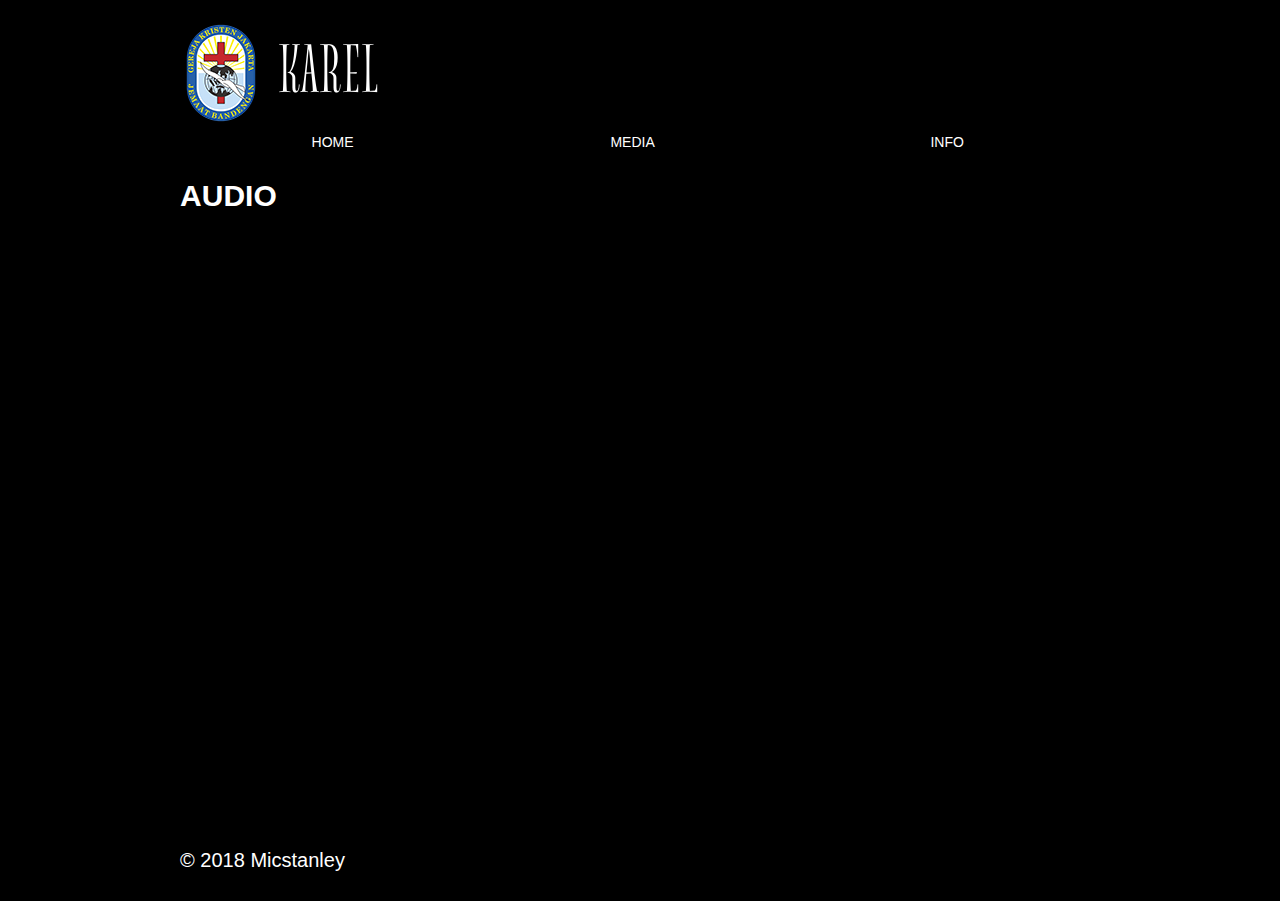
<file: audio.html>
<!DOCTYPE html>
<html class="nojs html css_verticalspacer" lang="en-US">
 <head>

  <meta http-equiv="Content-type" content="text/html;charset=UTF-8"/>
  <meta name="generator" content="2018.1.0.386"/>
  <meta name="viewport" content="width=device-width, initial-scale=1.0"/>
  
  <script type="text/javascript">
   // Update the 'nojs'/'js' class on the html node
document.documentElement.className = document.documentElement.className.replace(/\bnojs\b/g, 'js');

// Check that all required assets are uploaded and up-to-date
if(typeof Muse == "undefined") window.Muse = {}; window.Muse.assets = {"required":["museutils.js", "museconfig.js", "jquery.musepolyfill.bgsize.js", "jquery.musemenu.js", "jquery.watch.js", "require.js", "audio.css"], "outOfDate":[]};
</script>
  
  <title>AUDIO</title>
  <!-- CSS -->
  <link rel="stylesheet" type="text/css" href="css/site_global.css?crc=444006867"/>
  <link rel="stylesheet" type="text/css" href="css/audio.css?crc=4070310697" id="pagesheet"/>
  <!-- JS includes -->
  <!--[if lt IE 9]>
  <script src="scripts/html5shiv.js?crc=4241844378" type="text/javascript"></script>
  <![endif]-->
   </head>
 <body>

  <div class="clearfix borderbox" id="page"><!-- group -->
   <div class="clearfix grpelem" id="ppu6308"><!-- column -->
    <div class="clearfix colelem" id="pu6308"><!-- group -->
     <div class="museBGSize grpelem" id="u6308"><!-- simple frame --></div>
     <img class="grpelem" id="u9702-4" alt="KAREL" src="images/u9702-4.png?crc=210724037" data-image-width="527"/><!-- rasterized frame -->
    </div>
    <nav class="MenuBar clearfix colelem" id="menuu6314"><!-- horizontal box -->
     <div class="MenuItemContainer clearfix grpelem" id="u6315"><!-- vertical box -->
      <a class="nonblock nontext MenuItem MenuItemWithSubMenu borderbox clearfix colelem" id="u6316" href="index.html"><!-- horizontal box --><div class="MenuItemLabel NoWrap clearfix grpelem" id="u6318-4"><!-- content --><p>HOME</p></div></a>
     </div>
     <div class="MenuItemContainer clearfix grpelem" id="u6322"><!-- vertical box -->
      <a class="nonblock nontext MenuItem MenuItemWithSubMenu borderbox clearfix colelem" id="u6381" href="media.html"><!-- horizontal box --><div class="MenuItemLabel NoWrap clearfix grpelem" id="u6382-4"><!-- content --><p>MEDIA</p></div><div class="grpelem" id="u6384"><!-- content --></div></a>
      <div class="SubMenu MenuLevel1 clearfix" id="u6323"><!-- vertical box -->
       <ul class="SubMenuView clearfix colelem" id="u6324"><!-- vertical box -->
        <li class="MenuItemContainer clearfix colelem" id="u8012"><!-- horizontal box --><a class="nonblock nontext MenuItem MenuItemWithSubMenu MuseMenuActive clearfix grpelem" id="u8057" href="audio.html"><!-- horizontal box --><div class="MenuItemLabel NoWrap clearfix grpelem" id="u8058-4"><!-- content --><div id="u8058-3"><p>AUDIO</p></div></div></a></li>
        <li class="MenuItemContainer clearfix colelem" id="u6325"><!-- horizontal box --><a class="nonblock nontext MenuItem MenuItemWithSubMenu clearfix grpelem" id="u6326" href="video.html"><!-- horizontal box --><div class="MenuItemLabel NoWrap clearfix grpelem" id="u6327-4"><!-- content --><div id="u6327-3"><p>VIDEO</p></div></div><div class="grpelem" id="u6328"><!-- content --></div></a><div class="SubMenu MenuLevel2 clearfix" id="u6330"><!-- vertical box --><ul class="SubMenuView clearfix colelem" id="u6331"><!-- vertical box --><li class="MenuItemContainer clearfix colelem" id="u6339"><!-- horizontal box --><a class="nonblock nontext MenuItem MenuItemWithSubMenu clearfix grpelem" id="u6342" href="kabar-baik-kelahiran-kristus.html"><!-- horizontal box --><div class="MenuItemLabel NoWrap clearfix grpelem" id="u6343-4"><!-- content --><div id="u6343-3"><p>KABAR BAIK KELAHIRAN KRISTUS</p></div></div></a></li><li class="MenuItemContainer clearfix colelem" id="u6332"><!-- horizontal box --><a class="nonblock nontext MenuItem MenuItemWithSubMenu clearfix grpelem" id="u6333" href="hati-natal.html"><!-- horizontal box --><div class="MenuItemLabel NoWrap clearfix grpelem" id="u6335-4"><!-- content --><div id="u6335-3"><p>HATI NATAL</p></div></div></a></li><li class="MenuItemContainer clearfix colelem" id="u6353"><!-- horizontal box --><a class="nonblock nontext MenuItem MenuItemWithSubMenu clearfix grpelem" id="u6354" href="ya-bersyukur.html"><!-- horizontal box --><div class="MenuItemLabel NoWrap clearfix grpelem" id="u6355-4"><!-- content --><div id="u6355-3"><p>YA BERSYUKUR</p></div></div></a></li><li class="MenuItemContainer clearfix colelem" id="u6360"><!-- horizontal box --><a class="nonblock nontext MenuItem MenuItemWithSubMenu clearfix grpelem" id="u6363" href="matahari-di-atas-awan.html"><!-- horizontal box --><div class="MenuItemLabel NoWrap clearfix grpelem" id="u6365-4"><!-- content --><div id="u6365-3"><p>MATAHARI DI ATAS AWAN</p></div></div></a></li><li class="MenuItemContainer clearfix colelem" id="u6367"><!-- horizontal box --><a class="nonblock nontext MenuItem MenuItemWithSubMenu clearfix grpelem" id="u6370" href="di-bawah-salibnya-kutertunduk.html"><!-- horizontal box --><div class="MenuItemLabel NoWrap clearfix grpelem" id="u6371-4"><!-- content --><div id="u6371-3"><p>DI BAWAH SALIBNYA KUTERTUNDUK</p></div></div></a></li><li class="MenuItemContainer clearfix colelem" id="u6346"><!-- horizontal box --><a class="nonblock nontext MenuItem MenuItemWithSubMenu clearfix grpelem" id="u6349" href="jalan-sertamu.html"><!-- horizontal box --><div class="MenuItemLabel NoWrap clearfix grpelem" id="u6352-4"><!-- content --><div id="u6352-3"><p>JALAN SERTAMU</p></div></div></a></li></ul></div></li>
        <li class="MenuItemContainer clearfix colelem" id="u6374"><!-- horizontal box --><a class="nonblock nontext MenuItem MenuItemWithSubMenu clearfix grpelem" id="u6377" href="renungan.html"><!-- horizontal box --><div class="MenuItemLabel NoWrap clearfix grpelem" id="u6378-4"><!-- content --><div id="u6378-3"><p>RENUNGAN</p></div></div></a></li>
       </ul>
      </div>
     </div>
     <div class="MenuItemContainer clearfix grpelem" id="u6385"><!-- vertical box -->
      <a class="nonblock nontext MenuItem MenuItemWithSubMenu borderbox clearfix colelem" id="u6386" href="info.html"><!-- horizontal box --><div class="MenuItemLabel NoWrap clearfix grpelem" id="u6387-4"><!-- content --><p>INFO</p></div></a>
     </div>
    </nav>
    <div class="clearfix colelem" id="u6313-4"><!-- content -->
     <p>AUDIO</p>
    </div>
    <div class="colelem" id="u9456"><!-- custom html -->
     <iframe width="100%" height="300" scrolling="no" frameborder="no" allow="autoplay" src="https://w.soundcloud.com/player/?url=https%3A//api.soundcloud.com/playlists/491561430&color=%239e00ff&auto_play=false&hide_related=false&show_comments=true&show_user=true&show_reposts=false&show_teaser=true&visual=true"></iframe>
    </div>
   </div>
   <div class="verticalspacer" data-offset-top="590" data-content-above-spacer="590" data-content-below-spacer="61" data-sizePolicy="fixed" data-pintopage="page_fixedLeft"></div>
   <div class="clearfix grpelem" id="u9689-4"><!-- content -->
    <p>© 2018 Micstanley</p>
   </div>
  </div>
  <div class="preload_images">
   <img class="preload" src="images/arrowmenudown.png?crc=262559161" alt=""/>
  </div>
  <!-- Other scripts -->
  <script type="text/javascript">
   // Decide whether to suppress missing file error or not based on preference setting
var suppressMissingFileError = false
</script>
  <script type="text/javascript">
   window.Muse.assets.check=function(c){if(!window.Muse.assets.checked){window.Muse.assets.checked=!0;var b={},d=function(a,b){if(window.getComputedStyle){var c=window.getComputedStyle(a,null);return c&&c.getPropertyValue(b)||c&&c[b]||""}if(document.documentElement.currentStyle)return(c=a.currentStyle)&&c[b]||a.style&&a.style[b]||"";return""},a=function(a){if(a.match(/^rgb/))return a=a.replace(/\s+/g,"").match(/([\d\,]+)/gi)[0].split(","),(parseInt(a[0])<<16)+(parseInt(a[1])<<8)+parseInt(a[2]);if(a.match(/^\#/))return parseInt(a.substr(1),
16);return 0},f=function(f){for(var g=document.getElementsByTagName("link"),j=0;j<g.length;j++)if("text/css"==g[j].type){var l=(g[j].href||"").match(/\/?css\/([\w\-]+\.css)\?crc=(\d+)/);if(!l||!l[1]||!l[2])break;b[l[1]]=l[2]}g=document.createElement("div");g.className="version";g.style.cssText="display:none; width:1px; height:1px;";document.getElementsByTagName("body")[0].appendChild(g);for(j=0;j<Muse.assets.required.length;){var l=Muse.assets.required[j],k=l.match(/([\w\-\.]+)\.(\w+)$/),i=k&&k[1]?
k[1]:null,k=k&&k[2]?k[2]:null;switch(k.toLowerCase()){case "css":i=i.replace(/\W/gi,"_").replace(/^([^a-z])/gi,"_$1");g.className+=" "+i;i=a(d(g,"color"));k=a(d(g,"backgroundColor"));i!=0||k!=0?(Muse.assets.required.splice(j,1),"undefined"!=typeof b[l]&&(i!=b[l]>>>24||k!=(b[l]&16777215))&&Muse.assets.outOfDate.push(l)):j++;g.className="version";break;case "js":j++;break;default:throw Error("Unsupported file type: "+k);}}c?c().jquery!="1.8.3"&&Muse.assets.outOfDate.push("jquery-1.8.3.min.js"):Muse.assets.required.push("jquery-1.8.3.min.js");
g.parentNode.removeChild(g);if(Muse.assets.outOfDate.length||Muse.assets.required.length)g="Some files on the server may be missing or incorrect. Clear browser cache and try again. If the problem persists please contact website author.",f&&Muse.assets.outOfDate.length&&(g+="\nOut of date: "+Muse.assets.outOfDate.join(",")),f&&Muse.assets.required.length&&(g+="\nMissing: "+Muse.assets.required.join(",")),suppressMissingFileError?(g+="\nUse SuppressMissingFileError key in AppPrefs.xml to show missing file error pop up.",console.log(g)):alert(g)};location&&location.search&&location.search.match&&location.search.match(/muse_debug/gi)?
setTimeout(function(){f(!0)},5E3):f()}};
var muse_init=function(){require.config({baseUrl:""});require(["jquery","museutils","whatinput","jquery.musepolyfill.bgsize","jquery.musemenu","jquery.watch"],function(c){var $ = c;$(document).ready(function(){try{
window.Muse.assets.check($);/* body */
Muse.Utils.transformMarkupToFixBrowserProblemsPreInit();/* body */
Muse.Utils.prepHyperlinks(true);/* body */
Muse.Utils.makeButtonsVisibleAfterSettingMinWidth();/* body */
Muse.Utils.initWidget('.MenuBar', ['#bp_infinity'], function(elem) { return $(elem).museMenu(); });/* unifiedNavBar */
Muse.Utils.fullPage('#page');/* 100% height page */
Muse.Utils.showWidgetsWhenReady();/* body */
Muse.Utils.transformMarkupToFixBrowserProblems();/* body */
}catch(b){if(b&&"function"==typeof b.notify?b.notify():Muse.Assert.fail("Error calling selector function: "+b),false)throw b;}})})};

</script>
  <!-- RequireJS script -->
  <script src="scripts/require.js?crc=7928878" type="text/javascript" async data-main="scripts/museconfig.js?crc=4286661555" onload="if (requirejs) requirejs.onError = function(requireType, requireModule) { if (requireType && requireType.toString && requireType.toString().indexOf && 0 <= requireType.toString().indexOf('#scripterror')) window.Muse.assets.check(); }" onerror="window.Muse.assets.check();"></script>
   </body>
</html>
</file>
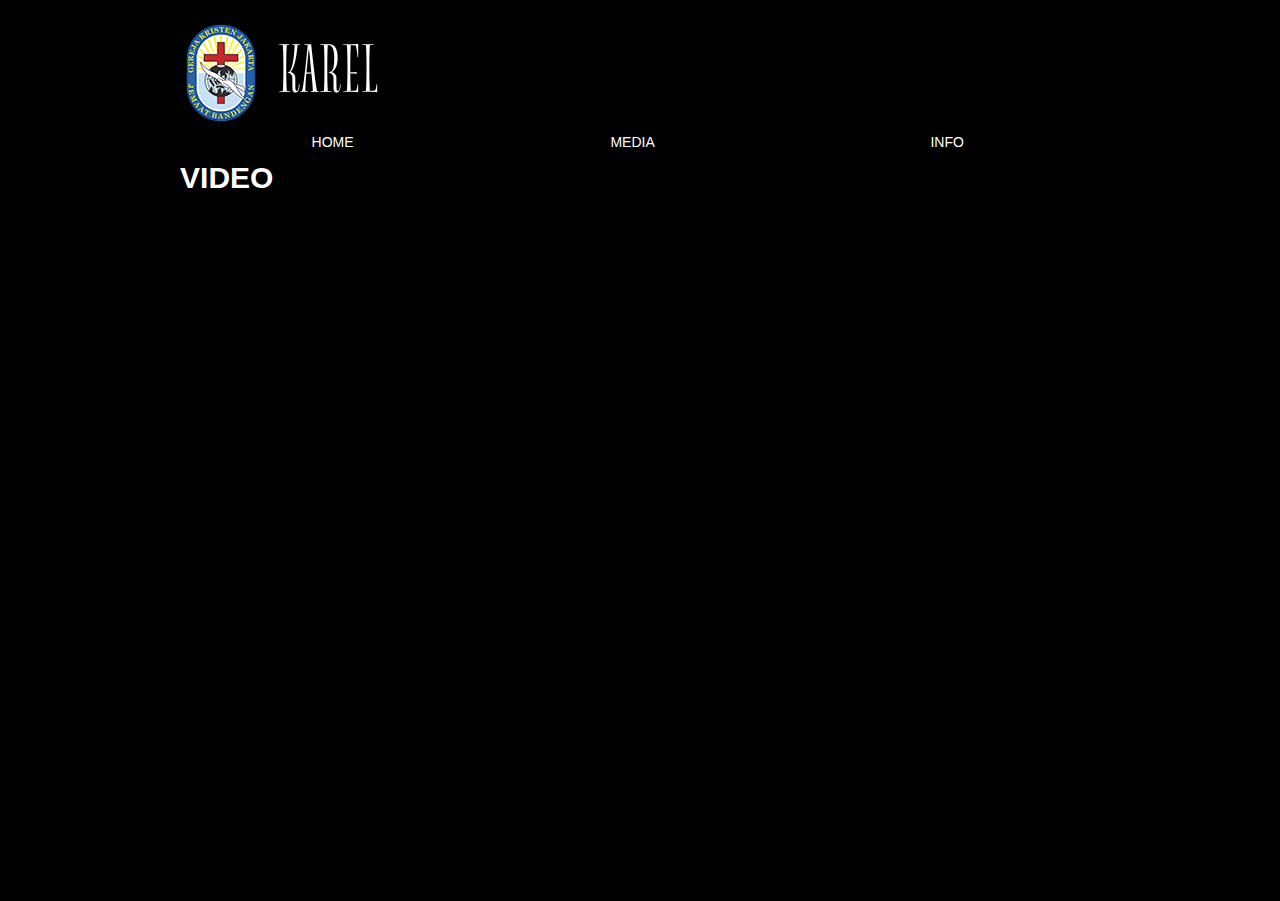
<file: di-bawah-salibnya-kutertunduk.html>
<!DOCTYPE html>
<html class="nojs html css_verticalspacer" lang="en-US">
 <head>

  <meta http-equiv="Content-type" content="text/html;charset=UTF-8"/>
  <meta name="generator" content="2018.1.0.386"/>
  <meta name="viewport" content="width=device-width, initial-scale=1.0"/>
  
  <script type="text/javascript">
   // Update the 'nojs'/'js' class on the html node
document.documentElement.className = document.documentElement.className.replace(/\bnojs\b/g, 'js');

// Check that all required assets are uploaded and up-to-date
if(typeof Muse == "undefined") window.Muse = {}; window.Muse.assets = {"required":["museutils.js", "museconfig.js", "jquery.musepolyfill.bgsize.js", "jquery.musemenu.js", "jquery.watch.js", "require.js", "di-bawah-salibnya-kutertunduk.css"], "outOfDate":[]};
</script>
  
  <title>DI BAWAH SALIBNYA KUTERTUNDUK</title>
  <!-- CSS -->
  <link rel="stylesheet" type="text/css" href="css/site_global.css?crc=444006867"/>
  <link rel="stylesheet" type="text/css" href="css/di-bawah-salibnya-kutertunduk.css?crc=3857360957" id="pagesheet"/>
  <!-- JS includes -->
  <!--[if lt IE 9]>
  <script src="scripts/html5shiv.js?crc=4241844378" type="text/javascript"></script>
  <![endif]-->
    <!--HTML Widget code-->
  <style type="text/css">#u5358.size_fluid_width_height iframe { position:absolute; left:0; top:0; }</style>
 </head>
 <body>

  <div class="clearfix borderbox" id="page"><!-- column -->
   <div class="clearfix colelem" id="pu5360"><!-- group -->
    <div class="museBGSize grpelem" id="u5360"><!-- simple frame --></div>
    <img class="grpelem" id="u9726-4" alt="KAREL" src="images/u9726-4.png?crc=210724037" data-image-width="527"/><!-- rasterized frame -->
   </div>
   <nav class="MenuBar clearfix colelem" id="menuu5362"><!-- horizontal box -->
    <div class="MenuItemContainer clearfix grpelem" id="u5419"><!-- vertical box -->
     <a class="nonblock nontext MenuItem MenuItemWithSubMenu borderbox clearfix colelem" id="u5420" href="index.html"><!-- horizontal box --><div class="MenuItemLabel NoWrap clearfix grpelem" id="u5423-4"><!-- content --><p>HOME</p></div></a>
    </div>
    <div class="MenuItemContainer clearfix grpelem" id="u5363"><!-- vertical box -->
     <a class="nonblock nontext MenuItem MenuItemWithSubMenu borderbox clearfix colelem" id="u5364" href="media.html"><!-- horizontal box --><div class="MenuItemLabel NoWrap clearfix grpelem" id="u5367-4"><!-- content --><p>MEDIA</p></div><div class="grpelem" id="u5365"><!-- content --></div></a>
     <div class="SubMenu MenuLevel1 clearfix" id="u5368"><!-- vertical box -->
      <ul class="SubMenuView clearfix colelem" id="u5369"><!-- vertical box -->
       <li class="MenuItemContainer clearfix colelem" id="u7718"><!-- horizontal box --><a class="nonblock nontext MenuItem MenuItemWithSubMenu clearfix grpelem" id="u7719" href="audio.html"><!-- horizontal box --><div class="MenuItemLabel NoWrap clearfix grpelem" id="u7721-4"><!-- content --><div id="u7721-3"><p>AUDIO</p></div></div></a></li>
       <li class="MenuItemContainer clearfix colelem" id="u5384"><!-- horizontal box --><a class="nonblock nontext MenuItem MenuItemWithSubMenu clearfix grpelem" id="u5415" href="video.html"><!-- horizontal box --><div class="MenuItemLabel NoWrap clearfix grpelem" id="u5417-4"><!-- content --><div id="u5417-3"><p>VIDEO</p></div></div><div class="grpelem" id="u5418"><!-- content --></div></a><div class="SubMenu MenuLevel2 clearfix" id="u5385"><!-- vertical box --><ul class="SubMenuView clearfix colelem" id="u5386"><!-- vertical box --><li class="MenuItemContainer clearfix colelem" id="u5408"><!-- horizontal box --><a class="nonblock nontext MenuItem MenuItemWithSubMenu clearfix grpelem" id="u5409" href="kabar-baik-kelahiran-kristus.html"><!-- horizontal box --><div class="MenuItemLabel NoWrap clearfix grpelem" id="u5411-4"><!-- content --><div id="u5411-3"><p>KABAR BAIK KELAHIRAN KRISTUS</p></div></div></a></li><li class="MenuItemContainer clearfix colelem" id="u5394"><!-- horizontal box --><a class="nonblock nontext MenuItem MenuItemWithSubMenu clearfix grpelem" id="u5397" href="hati-natal.html"><!-- horizontal box --><div class="MenuItemLabel NoWrap clearfix grpelem" id="u5400-4"><!-- content --><div id="u5400-3"><p>HATI NATAL</p></div></div></a></li><li class="MenuItemContainer clearfix colelem" id="u5387"><!-- horizontal box --><a class="nonblock nontext MenuItem MenuItemWithSubMenu clearfix grpelem" id="u5388" href="ya-bersyukur.html"><!-- horizontal box --><div class="MenuItemLabel NoWrap clearfix grpelem" id="u5390-4"><!-- content --><div id="u5390-3"><p>YA BERSYUKUR</p></div></div></a></li><li class="MenuItemContainer clearfix colelem" id="u5401"><!-- horizontal box --><a class="nonblock nontext MenuItem MenuItemWithSubMenu clearfix grpelem" id="u5404" href="matahari-di-atas-awan.html"><!-- horizontal box --><div class="MenuItemLabel NoWrap clearfix grpelem" id="u5407-4"><!-- content --><div id="u5407-3"><p>MATAHARI DI ATAS AWAN</p></div></div></a></li><li class="MenuItemContainer clearfix colelem" id="u5727"><!-- horizontal box --><a class="nonblock nontext MenuItem MenuItemWithSubMenu MuseMenuActive clearfix grpelem" id="u5728" href="di-bawah-salibnya-kutertunduk.html"><!-- horizontal box --><div class="MenuItemLabel NoWrap clearfix grpelem" id="u5730-4"><!-- content --><div id="u5730-3"><p>DI BAWAH SALIBNYA KUTERTUNDUK</p></div></div></a></li><li class="MenuItemContainer clearfix colelem" id="u6135"><!-- horizontal box --><a class="nonblock nontext MenuItem MenuItemWithSubMenu clearfix grpelem" id="u6138" href="jalan-sertamu.html"><!-- horizontal box --><div class="MenuItemLabel NoWrap clearfix grpelem" id="u6140-4"><!-- content --><div id="u6140-3"><p>JALAN SERTAMU</p></div></div></a></li></ul></div></li>
       <li class="MenuItemContainer clearfix colelem" id="u5377"><!-- horizontal box --><a class="nonblock nontext MenuItem MenuItemWithSubMenu clearfix grpelem" id="u5378" href="renungan.html"><!-- horizontal box --><div class="MenuItemLabel NoWrap clearfix grpelem" id="u5379-4"><!-- content --><div id="u5379-3"><p>RENUNGAN</p></div></div></a></li>
      </ul>
     </div>
    </div>
    <div class="MenuItemContainer clearfix grpelem" id="u5426"><!-- vertical box -->
     <a class="nonblock nontext MenuItem MenuItemWithSubMenu borderbox clearfix colelem" id="u5427" href="info.html"><!-- horizontal box --><div class="MenuItemLabel NoWrap clearfix grpelem" id="u5429-4"><!-- content --><p>INFO</p></div></a>
    </div>
   </nav>
   <div class="clearfix colelem" id="u5361-4"><!-- content -->
    <p>VIDEO</p>
   </div>
   <div class="size_fluid_width_height colelem" id="u5358" data-pintopage="page_fluidx" data-sizePolicy="fluidWidthHeight"><!-- custom html -->
    <div class="fluid_height_spacer"></div>
    
<iframe class="actAsDiv" style="width:100%;height:100%;" src="//www.youtube.com/embed/awWVGYnmhb8?autoplay=0&loop=0&showinfo=1&theme=light&color=red&controls=1&modestbranding=0&start=0&fs=1&iv_load_policy=1&wmode=transparent&rel=1" frameborder="0" allowfullscreen></iframe>

   </div>
   <div class="verticalspacer" data-offset-top="628" data-content-above-spacer="628" data-content-below-spacer="119" data-sizePolicy="fixed" data-pintopage="page_fixedLeft"></div>
  </div>
  <div class="preload_images">
   <img class="preload" src="images/arrowmenudown.png?crc=262559161" alt=""/>
  </div>
  <!-- Other scripts -->
  <script type="text/javascript">
   // Decide whether to suppress missing file error or not based on preference setting
var suppressMissingFileError = false
</script>
  <script type="text/javascript">
   window.Muse.assets.check=function(c){if(!window.Muse.assets.checked){window.Muse.assets.checked=!0;var b={},d=function(a,b){if(window.getComputedStyle){var c=window.getComputedStyle(a,null);return c&&c.getPropertyValue(b)||c&&c[b]||""}if(document.documentElement.currentStyle)return(c=a.currentStyle)&&c[b]||a.style&&a.style[b]||"";return""},a=function(a){if(a.match(/^rgb/))return a=a.replace(/\s+/g,"").match(/([\d\,]+)/gi)[0].split(","),(parseInt(a[0])<<16)+(parseInt(a[1])<<8)+parseInt(a[2]);if(a.match(/^\#/))return parseInt(a.substr(1),
16);return 0},f=function(f){for(var g=document.getElementsByTagName("link"),j=0;j<g.length;j++)if("text/css"==g[j].type){var l=(g[j].href||"").match(/\/?css\/([\w\-]+\.css)\?crc=(\d+)/);if(!l||!l[1]||!l[2])break;b[l[1]]=l[2]}g=document.createElement("div");g.className="version";g.style.cssText="display:none; width:1px; height:1px;";document.getElementsByTagName("body")[0].appendChild(g);for(j=0;j<Muse.assets.required.length;){var l=Muse.assets.required[j],k=l.match(/([\w\-\.]+)\.(\w+)$/),i=k&&k[1]?
k[1]:null,k=k&&k[2]?k[2]:null;switch(k.toLowerCase()){case "css":i=i.replace(/\W/gi,"_").replace(/^([^a-z])/gi,"_$1");g.className+=" "+i;i=a(d(g,"color"));k=a(d(g,"backgroundColor"));i!=0||k!=0?(Muse.assets.required.splice(j,1),"undefined"!=typeof b[l]&&(i!=b[l]>>>24||k!=(b[l]&16777215))&&Muse.assets.outOfDate.push(l)):j++;g.className="version";break;case "js":j++;break;default:throw Error("Unsupported file type: "+k);}}c?c().jquery!="1.8.3"&&Muse.assets.outOfDate.push("jquery-1.8.3.min.js"):Muse.assets.required.push("jquery-1.8.3.min.js");
g.parentNode.removeChild(g);if(Muse.assets.outOfDate.length||Muse.assets.required.length)g="Some files on the server may be missing or incorrect. Clear browser cache and try again. If the problem persists please contact website author.",f&&Muse.assets.outOfDate.length&&(g+="\nOut of date: "+Muse.assets.outOfDate.join(",")),f&&Muse.assets.required.length&&(g+="\nMissing: "+Muse.assets.required.join(",")),suppressMissingFileError?(g+="\nUse SuppressMissingFileError key in AppPrefs.xml to show missing file error pop up.",console.log(g)):alert(g)};location&&location.search&&location.search.match&&location.search.match(/muse_debug/gi)?
setTimeout(function(){f(!0)},5E3):f()}};
var muse_init=function(){require.config({baseUrl:""});require(["jquery","museutils","whatinput","jquery.musepolyfill.bgsize","jquery.musemenu","jquery.watch"],function(c){var $ = c;$(document).ready(function(){try{
window.Muse.assets.check($);/* body */
Muse.Utils.transformMarkupToFixBrowserProblemsPreInit();/* body */
Muse.Utils.prepHyperlinks(true);/* body */
Muse.Utils.makeButtonsVisibleAfterSettingMinWidth();/* body */
Muse.Utils.initWidget('.MenuBar', ['#bp_infinity'], function(elem) { return $(elem).museMenu(); });/* unifiedNavBar */
Muse.Utils.fullPage('#page');/* 100% height page */
Muse.Utils.showWidgetsWhenReady();/* body */
Muse.Utils.transformMarkupToFixBrowserProblems();/* body */
}catch(b){if(b&&"function"==typeof b.notify?b.notify():Muse.Assert.fail("Error calling selector function: "+b),false)throw b;}})})};

</script>
  <!-- RequireJS script -->
  <script src="scripts/require.js?crc=7928878" type="text/javascript" async data-main="scripts/museconfig.js?crc=4286661555" onload="if (requirejs) requirejs.onError = function(requireType, requireModule) { if (requireType && requireType.toString && requireType.toString().indexOf && 0 <= requireType.toString().indexOf('#scripterror')) window.Muse.assets.check(); }" onerror="window.Muse.assets.check();"></script>
   </body>
</html>
</file>
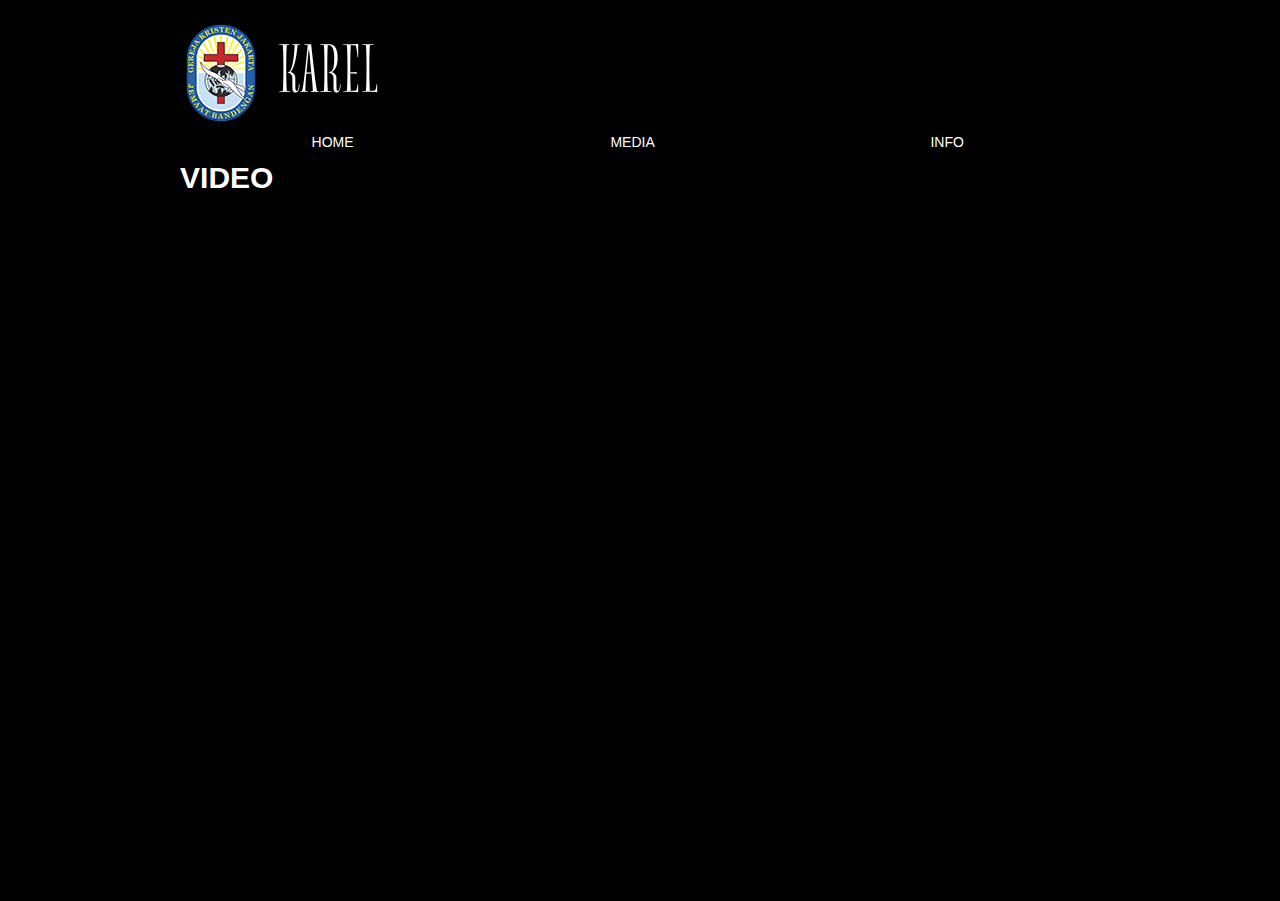
<file: hati-natal.html>
<!DOCTYPE html>
<html class="nojs html css_verticalspacer" lang="en-US">
 <head>

  <meta http-equiv="Content-type" content="text/html;charset=UTF-8"/>
  <meta name="generator" content="2018.1.0.386"/>
  <meta name="viewport" content="width=device-width, initial-scale=1.0"/>
  
  <script type="text/javascript">
   // Update the 'nojs'/'js' class on the html node
document.documentElement.className = document.documentElement.className.replace(/\bnojs\b/g, 'js');

// Check that all required assets are uploaded and up-to-date
if(typeof Muse == "undefined") window.Muse = {}; window.Muse.assets = {"required":["museutils.js", "museconfig.js", "jquery.musepolyfill.bgsize.js", "jquery.musemenu.js", "jquery.watch.js", "require.js", "hati-natal.css"], "outOfDate":[]};
</script>
  
  <title>HATI NATAL</title>
  <!-- CSS -->
  <link rel="stylesheet" type="text/css" href="css/site_global.css?crc=444006867"/>
  <link rel="stylesheet" type="text/css" href="css/hati-natal.css?crc=178398632" id="pagesheet"/>
  <!-- JS includes -->
  <!--[if lt IE 9]>
  <script src="scripts/html5shiv.js?crc=4241844378" type="text/javascript"></script>
  <![endif]-->
    <!--HTML Widget code-->
  <style type="text/css">#u4498.size_fluid_width_height iframe { position:absolute; left:0; top:0; }</style>
 </head>
 <body>

  <div class="clearfix borderbox" id="page"><!-- column -->
   <div class="clearfix colelem" id="pu4445"><!-- group -->
    <div class="museBGSize grpelem" id="u4445"><!-- simple frame --></div>
    <img class="grpelem" id="u9717-4" alt="KAREL" src="images/u9717-4.png?crc=210724037" data-image-width="527"/><!-- rasterized frame -->
   </div>
   <nav class="MenuBar clearfix colelem" id="menuu4447"><!-- horizontal box -->
    <div class="MenuItemContainer clearfix grpelem" id="u4483"><!-- vertical box -->
     <a class="nonblock nontext MenuItem MenuItemWithSubMenu borderbox clearfix colelem" id="u4484" href="index.html"><!-- horizontal box --><div class="MenuItemLabel NoWrap clearfix grpelem" id="u4487-4"><!-- content --><p>HOME</p></div></a>
    </div>
    <div class="MenuItemContainer clearfix grpelem" id="u4448"><!-- vertical box -->
     <a class="nonblock nontext MenuItem MenuItemWithSubMenu borderbox clearfix colelem" id="u4479" href="media.html"><!-- horizontal box --><div class="MenuItemLabel NoWrap clearfix grpelem" id="u4480-4"><!-- content --><p>MEDIA</p></div><div class="grpelem" id="u4482"><!-- content --></div></a>
     <div class="SubMenu MenuLevel1 clearfix" id="u4449"><!-- vertical box -->
      <ul class="SubMenuView clearfix colelem" id="u4450"><!-- vertical box -->
       <li class="MenuItemContainer clearfix colelem" id="u7277"><!-- horizontal box --><a class="nonblock nontext MenuItem MenuItemWithSubMenu clearfix grpelem" id="u7278" href="audio.html"><!-- horizontal box --><div class="MenuItemLabel NoWrap clearfix grpelem" id="u7279-4"><!-- content --><div id="u7279-3"><p>AUDIO</p></div></div></a></li>
       <li class="MenuItemContainer clearfix colelem" id="u4465"><!-- horizontal box --><a class="nonblock nontext MenuItem MenuItemWithSubMenu clearfix grpelem" id="u4466" href="video.html"><!-- horizontal box --><div class="MenuItemLabel NoWrap clearfix grpelem" id="u4467-4"><!-- content --><div id="u4467-3"><p>VIDEO</p></div></div><div class="grpelem" id="u4469"><!-- content --></div></a><div class="SubMenu MenuLevel2 clearfix" id="u4470"><!-- vertical box --><ul class="SubMenuView clearfix colelem" id="u4471"><!-- vertical box --><li class="MenuItemContainer clearfix colelem" id="u4472"><!-- horizontal box --><a class="nonblock nontext MenuItem MenuItemWithSubMenu clearfix grpelem" id="u4473" href="kabar-baik-kelahiran-kristus.html"><!-- horizontal box --><div class="MenuItemLabel NoWrap clearfix grpelem" id="u4474-4"><!-- content --><div id="u4474-3"><p>KABAR BAIK KELAHIRAN KRISTUS</p></div></div></a></li><li class="MenuItemContainer clearfix colelem" id="u4650"><!-- horizontal box --><a class="nonblock nontext MenuItem MenuItemWithSubMenu MuseMenuActive clearfix grpelem" id="u4651" href="hati-natal.html"><!-- horizontal box --><div class="MenuItemLabel NoWrap clearfix grpelem" id="u4652-4"><!-- content --><div id="u4652-3"><p>HATI NATAL</p></div></div></a></li><li class="MenuItemContainer clearfix colelem" id="u4953"><!-- horizontal box --><a class="nonblock nontext MenuItem MenuItemWithSubMenu clearfix grpelem" id="u4954" href="ya-bersyukur.html"><!-- horizontal box --><div class="MenuItemLabel NoWrap clearfix grpelem" id="u4955-4"><!-- content --><div id="u4955-3"><p>YA BERSYUKUR</p></div></div></a></li><li class="MenuItemContainer clearfix colelem" id="u5291"><!-- horizontal box --><a class="nonblock nontext MenuItem MenuItemWithSubMenu clearfix grpelem" id="u5292" href="matahari-di-atas-awan.html"><!-- horizontal box --><div class="MenuItemLabel NoWrap clearfix grpelem" id="u5293-4"><!-- content --><div id="u5293-3"><p>MATAHARI DI ATAS AWAN</p></div></div></a></li><li class="MenuItemContainer clearfix colelem" id="u5664"><!-- horizontal box --><a class="nonblock nontext MenuItem MenuItemWithSubMenu clearfix grpelem" id="u5665" href="di-bawah-salibnya-kutertunduk.html"><!-- horizontal box --><div class="MenuItemLabel NoWrap clearfix grpelem" id="u5667-4"><!-- content --><div id="u5667-3"><p>DI BAWAH SALIBNYA KUTERTUNDUK</p></div></div></a></li><li class="MenuItemContainer clearfix colelem" id="u6072"><!-- horizontal box --><a class="nonblock nontext MenuItem MenuItemWithSubMenu clearfix grpelem" id="u6075" href="jalan-sertamu.html"><!-- horizontal box --><div class="MenuItemLabel NoWrap clearfix grpelem" id="u6078-4"><!-- content --><div id="u6078-3"><p>JALAN SERTAMU</p></div></div></a></li></ul></div></li>
       <li class="MenuItemContainer clearfix colelem" id="u4458"><!-- horizontal box --><a class="nonblock nontext MenuItem MenuItemWithSubMenu clearfix grpelem" id="u4459" href="renungan.html"><!-- horizontal box --><div class="MenuItemLabel NoWrap clearfix grpelem" id="u4460-4"><!-- content --><div id="u4460-3"><p>RENUNGAN</p></div></div></a></li>
      </ul>
     </div>
    </div>
    <div class="MenuItemContainer clearfix grpelem" id="u4490"><!-- vertical box -->
     <a class="nonblock nontext MenuItem MenuItemWithSubMenu borderbox clearfix colelem" id="u4491" href="info.html"><!-- horizontal box --><div class="MenuItemLabel NoWrap clearfix grpelem" id="u4492-4"><!-- content --><p>INFO</p></div></a>
    </div>
   </nav>
   <div class="clearfix colelem" id="u4446-4"><!-- content -->
    <p>VIDEO</p>
   </div>
   <div class="size_fluid_width_height colelem" id="u4498" data-pintopage="page_fluidx" data-sizePolicy="fluidWidthHeight"><!-- custom html -->
    <div class="fluid_height_spacer"></div>
    
<iframe class="actAsDiv" style="width:100%;height:100%;" src="//www.youtube.com/embed/3aBUErEqTco?autoplay=0&loop=0&showinfo=1&theme=light&color=red&controls=1&modestbranding=0&start=0&fs=1&iv_load_policy=1&wmode=transparent&rel=1" frameborder="0" allowfullscreen></iframe>

   </div>
   <div class="verticalspacer" data-offset-top="628" data-content-above-spacer="628" data-content-below-spacer="119" data-sizePolicy="fixed" data-pintopage="page_fixedLeft"></div>
  </div>
  <div class="preload_images">
   <img class="preload" src="images/arrowmenudown.png?crc=262559161" alt=""/>
  </div>
  <!-- Other scripts -->
  <script type="text/javascript">
   // Decide whether to suppress missing file error or not based on preference setting
var suppressMissingFileError = false
</script>
  <script type="text/javascript">
   window.Muse.assets.check=function(c){if(!window.Muse.assets.checked){window.Muse.assets.checked=!0;var b={},d=function(a,b){if(window.getComputedStyle){var c=window.getComputedStyle(a,null);return c&&c.getPropertyValue(b)||c&&c[b]||""}if(document.documentElement.currentStyle)return(c=a.currentStyle)&&c[b]||a.style&&a.style[b]||"";return""},a=function(a){if(a.match(/^rgb/))return a=a.replace(/\s+/g,"").match(/([\d\,]+)/gi)[0].split(","),(parseInt(a[0])<<16)+(parseInt(a[1])<<8)+parseInt(a[2]);if(a.match(/^\#/))return parseInt(a.substr(1),
16);return 0},f=function(f){for(var g=document.getElementsByTagName("link"),j=0;j<g.length;j++)if("text/css"==g[j].type){var l=(g[j].href||"").match(/\/?css\/([\w\-]+\.css)\?crc=(\d+)/);if(!l||!l[1]||!l[2])break;b[l[1]]=l[2]}g=document.createElement("div");g.className="version";g.style.cssText="display:none; width:1px; height:1px;";document.getElementsByTagName("body")[0].appendChild(g);for(j=0;j<Muse.assets.required.length;){var l=Muse.assets.required[j],k=l.match(/([\w\-\.]+)\.(\w+)$/),i=k&&k[1]?
k[1]:null,k=k&&k[2]?k[2]:null;switch(k.toLowerCase()){case "css":i=i.replace(/\W/gi,"_").replace(/^([^a-z])/gi,"_$1");g.className+=" "+i;i=a(d(g,"color"));k=a(d(g,"backgroundColor"));i!=0||k!=0?(Muse.assets.required.splice(j,1),"undefined"!=typeof b[l]&&(i!=b[l]>>>24||k!=(b[l]&16777215))&&Muse.assets.outOfDate.push(l)):j++;g.className="version";break;case "js":j++;break;default:throw Error("Unsupported file type: "+k);}}c?c().jquery!="1.8.3"&&Muse.assets.outOfDate.push("jquery-1.8.3.min.js"):Muse.assets.required.push("jquery-1.8.3.min.js");
g.parentNode.removeChild(g);if(Muse.assets.outOfDate.length||Muse.assets.required.length)g="Some files on the server may be missing or incorrect. Clear browser cache and try again. If the problem persists please contact website author.",f&&Muse.assets.outOfDate.length&&(g+="\nOut of date: "+Muse.assets.outOfDate.join(",")),f&&Muse.assets.required.length&&(g+="\nMissing: "+Muse.assets.required.join(",")),suppressMissingFileError?(g+="\nUse SuppressMissingFileError key in AppPrefs.xml to show missing file error pop up.",console.log(g)):alert(g)};location&&location.search&&location.search.match&&location.search.match(/muse_debug/gi)?
setTimeout(function(){f(!0)},5E3):f()}};
var muse_init=function(){require.config({baseUrl:""});require(["jquery","museutils","whatinput","jquery.musepolyfill.bgsize","jquery.musemenu","jquery.watch"],function(c){var $ = c;$(document).ready(function(){try{
window.Muse.assets.check($);/* body */
Muse.Utils.transformMarkupToFixBrowserProblemsPreInit();/* body */
Muse.Utils.prepHyperlinks(true);/* body */
Muse.Utils.makeButtonsVisibleAfterSettingMinWidth();/* body */
Muse.Utils.initWidget('.MenuBar', ['#bp_infinity'], function(elem) { return $(elem).museMenu(); });/* unifiedNavBar */
Muse.Utils.fullPage('#page');/* 100% height page */
Muse.Utils.showWidgetsWhenReady();/* body */
Muse.Utils.transformMarkupToFixBrowserProblems();/* body */
}catch(b){if(b&&"function"==typeof b.notify?b.notify():Muse.Assert.fail("Error calling selector function: "+b),false)throw b;}})})};

</script>
  <!-- RequireJS script -->
  <script src="scripts/require.js?crc=7928878" type="text/javascript" async data-main="scripts/museconfig.js?crc=4286661555" onload="if (requirejs) requirejs.onError = function(requireType, requireModule) { if (requireType && requireType.toString && requireType.toString().indexOf && 0 <= requireType.toString().indexOf('#scripterror')) window.Muse.assets.check(); }" onerror="window.Muse.assets.check();"></script>
   </body>
</html>
</file>
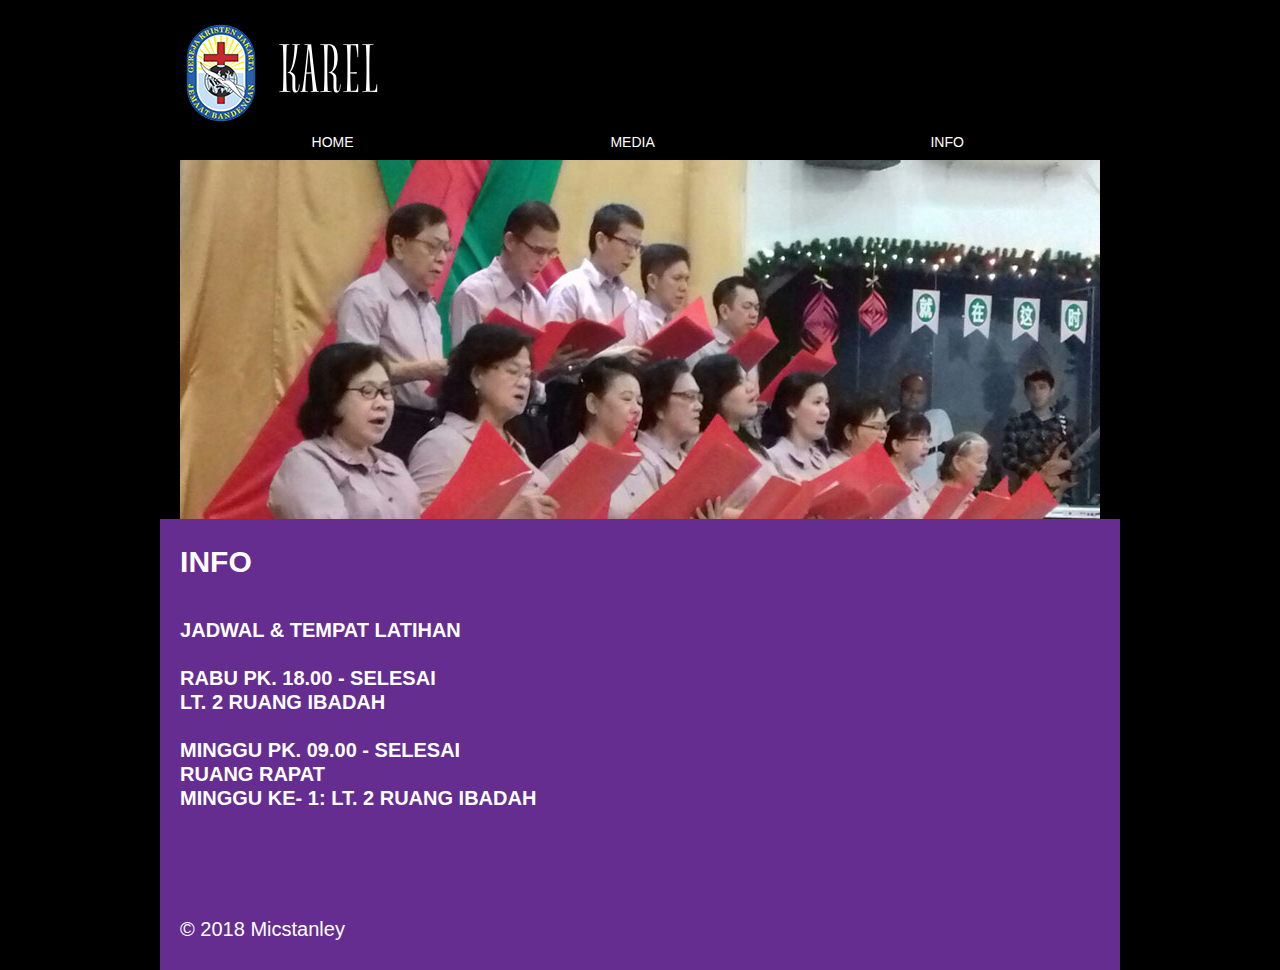
<file: info.html>
<!DOCTYPE html>
<html class="nojs html css_verticalspacer" lang="en-US">
 <head>

  <meta http-equiv="Content-type" content="text/html;charset=UTF-8"/>
  <meta name="generator" content="2018.1.0.386"/>
  <meta name="viewport" content="width=device-width, initial-scale=1.0"/>
  
  <script type="text/javascript">
   // Update the 'nojs'/'js' class on the html node
document.documentElement.className = document.documentElement.className.replace(/\bnojs\b/g, 'js');

// Check that all required assets are uploaded and up-to-date
if(typeof Muse == "undefined") window.Muse = {}; window.Muse.assets = {"required":["museutils.js", "museconfig.js", "jquery.musepolyfill.bgsize.js", "jquery.musemenu.js", "jquery.watch.js", "require.js", "info.css"], "outOfDate":[]};
</script>
  
  <title>INFO</title>
  <!-- CSS -->
  <link rel="stylesheet" type="text/css" href="css/site_global.css?crc=444006867"/>
  <link rel="stylesheet" type="text/css" href="css/info.css?crc=148021412" id="pagesheet"/>
  <!-- JS includes -->
  <!--[if lt IE 9]>
  <script src="scripts/html5shiv.js?crc=4241844378" type="text/javascript"></script>
  <![endif]-->
   </head>
 <body>

  <div class="clearfix borderbox" id="page"><!-- group -->
   <div class="clearfix grpelem" id="ppu1461"><!-- column -->
    <div class="clearfix colelem" id="pu1461"><!-- group -->
     <div class="museBGSize grpelem" id="u1461"><!-- simple frame --></div>
     <img class="grpelem" id="u9732-4" alt="KAREL" src="images/u9732-4.png?crc=210724037" data-image-width="527"/><!-- rasterized frame -->
    </div>
    <nav class="MenuBar clearfix colelem" id="menuu1446"><!-- horizontal box -->
     <div class="MenuItemContainer clearfix grpelem" id="u1447"><!-- vertical box -->
      <a class="nonblock nontext MenuItem MenuItemWithSubMenu borderbox clearfix colelem" id="u1448" href="index.html"><!-- horizontal box --><div class="MenuItemLabel NoWrap clearfix grpelem" id="u1450-4"><!-- content --><p>HOME</p></div></a>
     </div>
     <div class="MenuItemContainer clearfix grpelem" id="u1454"><!-- vertical box -->
      <a class="nonblock nontext MenuItem MenuItemWithSubMenu borderbox clearfix colelem" id="u1455" href="media.html"><!-- horizontal box --><div class="MenuItemLabel NoWrap clearfix grpelem" id="u1456-4"><!-- content --><p>MEDIA</p></div><div class="grpelem" id="u1458"><!-- content --></div></a>
      <div class="SubMenu MenuLevel1 clearfix" id="u1459"><!-- vertical box -->
       <ul class="SubMenuView clearfix colelem" id="u1460"><!-- vertical box -->
        <li class="MenuItemContainer clearfix colelem" id="u6689"><!-- horizontal box --><a class="nonblock nontext MenuItem MenuItemWithSubMenu clearfix grpelem" id="u6690" href="audio.html"><!-- horizontal box --><div class="MenuItemLabel NoWrap clearfix grpelem" id="u6691-4"><!-- content --><div id="u6691-3"><p>AUDIO</p></div></div></a></li>
        <li class="MenuItemContainer clearfix colelem" id="u3393"><!-- horizontal box --><a class="nonblock nontext MenuItem MenuItemWithSubMenu clearfix grpelem" id="u3394" href="video.html"><!-- horizontal box --><div class="MenuItemLabel NoWrap clearfix grpelem" id="u3395-4"><!-- content --><div id="u3395-3"><p>VIDEO</p></div></div><div class="grpelem" id="u3397"><!-- content --></div></a><div class="SubMenu MenuLevel2 clearfix" id="u3398"><!-- vertical box --><ul class="SubMenuView clearfix colelem" id="u3399"><!-- vertical box --><li class="MenuItemContainer clearfix colelem" id="u4084"><!-- horizontal box --><a class="nonblock nontext MenuItem MenuItemWithSubMenu clearfix grpelem" id="u4086" href="kabar-baik-kelahiran-kristus.html"><!-- horizontal box --><div class="MenuItemLabel NoWrap clearfix grpelem" id="u4090-4"><!-- content --><div id="u4090-3"><p>KABAR BAIK KELAHIRAN KRISTUS</p></div></div></a></li><li class="MenuItemContainer clearfix colelem" id="u4545"><!-- horizontal box --><a class="nonblock nontext MenuItem MenuItemWithSubMenu clearfix grpelem" id="u4546" href="hati-natal.html"><!-- horizontal box --><div class="MenuItemLabel NoWrap clearfix grpelem" id="u4549-4"><!-- content --><div id="u4549-3"><p>HATI NATAL</p></div></div></a></li><li class="MenuItemContainer clearfix colelem" id="u4848"><!-- horizontal box --><a class="nonblock nontext MenuItem MenuItemWithSubMenu clearfix grpelem" id="u4851" href="ya-bersyukur.html"><!-- horizontal box --><div class="MenuItemLabel NoWrap clearfix grpelem" id="u4853-4"><!-- content --><div id="u4853-3"><p>YA BERSYUKUR</p></div></div></a></li><li class="MenuItemContainer clearfix colelem" id="u5186"><!-- horizontal box --><a class="nonblock nontext MenuItem MenuItemWithSubMenu clearfix grpelem" id="u5189" href="matahari-di-atas-awan.html"><!-- horizontal box --><div class="MenuItemLabel NoWrap clearfix grpelem" id="u5192-4"><!-- content --><div id="u5192-3"><p>MATAHARI DI ATAS AWAN</p></div></div></a></li><li class="MenuItemContainer clearfix colelem" id="u5559"><!-- horizontal box --><a class="nonblock nontext MenuItem MenuItemWithSubMenu clearfix grpelem" id="u5560" href="di-bawah-salibnya-kutertunduk.html"><!-- horizontal box --><div class="MenuItemLabel NoWrap clearfix grpelem" id="u5562-4"><!-- content --><div id="u5562-3"><p>DI BAWAH SALIBNYA KUTERTUNDUK</p></div></div></a></li><li class="MenuItemContainer clearfix colelem" id="u5967"><!-- horizontal box --><a class="nonblock nontext MenuItem MenuItemWithSubMenu clearfix grpelem" id="u5970" href="jalan-sertamu.html"><!-- horizontal box --><div class="MenuItemLabel NoWrap clearfix grpelem" id="u5971-4"><!-- content --><div id="u5971-3"><p>JALAN SERTAMU</p></div></div></a></li></ul></div></li>
        <li class="MenuItemContainer clearfix colelem" id="u3636"><!-- horizontal box --><a class="nonblock nontext MenuItem MenuItemWithSubMenu clearfix grpelem" id="u3637" href="renungan.html"><!-- horizontal box --><div class="MenuItemLabel NoWrap clearfix grpelem" id="u3638-4"><!-- content --><div id="u3638-3"><p>RENUNGAN</p></div></div></a></li>
       </ul>
      </div>
     </div>
     <div class="MenuItemContainer clearfix grpelem" id="u1533"><!-- vertical box -->
      <a class="nonblock nontext MenuItem MenuItemWithSubMenu MuseMenuActive borderbox clearfix colelem" id="u1534" href="info.html"><!-- horizontal box --><div class="MenuItemLabel NoWrap clearfix grpelem" id="u1536-4"><!-- content --><p>INFO</p></div></a>
     </div>
    </nav>
    <div class="museBGSize colelem" id="u1778"><!-- content -->
     <div class="fluid_height_spacer"></div>
    </div>
    <div class="clearfix colelem" id="u1485-4"><!-- content -->
     <p>INFO</p>
    </div>
    <div class="clearfix colelem" id="u1748-16"><!-- content -->
     <p>JADWAL &amp; TEMPAT LATIHAN</p>
     <p>&nbsp;</p>
     <p>RABU PK. 18.00 - SELESAI</p>
     <p><span id="u1748-6">LT. 2 RUANG IBADAH</span></p>
     <p>&nbsp;</p>
     <p>MINGGU PK. 09.00 - SELESAI</p>
     <p>RUANG RAPAT</p>
     <p>MINGGU KE- 1: LT. 2 RUANG IBADAH</p>
    </div>
   </div>
   <div class="verticalspacer" data-offset-top="810" data-content-above-spacer="809" data-content-below-spacer="62" data-sizePolicy="fixed" data-pintopage="page_fixedLeft"></div>
   <div class="clearfix grpelem" id="pu1483"><!-- group -->
    <div class="grpelem" id="u1483"><!-- content -->
     <div class="fluid_height_spacer"></div>
    </div>
    <div class="size_fluid_width grpelem" id="u1789" data-pintopage="page_fluidx" data-sizePolicy="fluidWidth"><!-- custom html -->
     
<iframe class="actAsDiv" style="width:100%;height:100%;" frameborder="0" scrolling="no" marginheight="0" marginwidth="0" src="https://maps.google.com/maps?f=q&amp;source=s_q&amp;q=Gereja%20Kristen%20Jakarta%20Jemaat%20Bandengan&amp;aq=0&amp;ie=UTF8&amp;t=p&amp;z=12&amp;iwloc=A&amp;output=embed"></iframe>

    </div>
    <div class="clearfix grpelem" id="u10180-4"><!-- content -->
     <p>© 2018 Micstanley</p>
    </div>
   </div>
  </div>
  <!-- Other scripts -->
  <script type="text/javascript">
   // Decide whether to suppress missing file error or not based on preference setting
var suppressMissingFileError = false
</script>
  <script type="text/javascript">
   window.Muse.assets.check=function(c){if(!window.Muse.assets.checked){window.Muse.assets.checked=!0;var b={},d=function(a,b){if(window.getComputedStyle){var c=window.getComputedStyle(a,null);return c&&c.getPropertyValue(b)||c&&c[b]||""}if(document.documentElement.currentStyle)return(c=a.currentStyle)&&c[b]||a.style&&a.style[b]||"";return""},a=function(a){if(a.match(/^rgb/))return a=a.replace(/\s+/g,"").match(/([\d\,]+)/gi)[0].split(","),(parseInt(a[0])<<16)+(parseInt(a[1])<<8)+parseInt(a[2]);if(a.match(/^\#/))return parseInt(a.substr(1),
16);return 0},f=function(f){for(var g=document.getElementsByTagName("link"),j=0;j<g.length;j++)if("text/css"==g[j].type){var l=(g[j].href||"").match(/\/?css\/([\w\-]+\.css)\?crc=(\d+)/);if(!l||!l[1]||!l[2])break;b[l[1]]=l[2]}g=document.createElement("div");g.className="version";g.style.cssText="display:none; width:1px; height:1px;";document.getElementsByTagName("body")[0].appendChild(g);for(j=0;j<Muse.assets.required.length;){var l=Muse.assets.required[j],k=l.match(/([\w\-\.]+)\.(\w+)$/),i=k&&k[1]?
k[1]:null,k=k&&k[2]?k[2]:null;switch(k.toLowerCase()){case "css":i=i.replace(/\W/gi,"_").replace(/^([^a-z])/gi,"_$1");g.className+=" "+i;i=a(d(g,"color"));k=a(d(g,"backgroundColor"));i!=0||k!=0?(Muse.assets.required.splice(j,1),"undefined"!=typeof b[l]&&(i!=b[l]>>>24||k!=(b[l]&16777215))&&Muse.assets.outOfDate.push(l)):j++;g.className="version";break;case "js":j++;break;default:throw Error("Unsupported file type: "+k);}}c?c().jquery!="1.8.3"&&Muse.assets.outOfDate.push("jquery-1.8.3.min.js"):Muse.assets.required.push("jquery-1.8.3.min.js");
g.parentNode.removeChild(g);if(Muse.assets.outOfDate.length||Muse.assets.required.length)g="Some files on the server may be missing or incorrect. Clear browser cache and try again. If the problem persists please contact website author.",f&&Muse.assets.outOfDate.length&&(g+="\nOut of date: "+Muse.assets.outOfDate.join(",")),f&&Muse.assets.required.length&&(g+="\nMissing: "+Muse.assets.required.join(",")),suppressMissingFileError?(g+="\nUse SuppressMissingFileError key in AppPrefs.xml to show missing file error pop up.",console.log(g)):alert(g)};location&&location.search&&location.search.match&&location.search.match(/muse_debug/gi)?
setTimeout(function(){f(!0)},5E3):f()}};
var muse_init=function(){require.config({baseUrl:""});require(["jquery","museutils","whatinput","jquery.musepolyfill.bgsize","jquery.musemenu","jquery.watch"],function(c){var $ = c;$(document).ready(function(){try{
window.Muse.assets.check($);/* body */
Muse.Utils.transformMarkupToFixBrowserProblemsPreInit();/* body */
Muse.Utils.prepHyperlinks(true);/* body */
Muse.Utils.makeButtonsVisibleAfterSettingMinWidth();/* body */
Muse.Utils.initWidget('.MenuBar', ['#bp_infinity'], function(elem) { return $(elem).museMenu(); });/* unifiedNavBar */
Muse.Utils.fullPage('#page');/* 100% height page */
Muse.Utils.showWidgetsWhenReady();/* body */
Muse.Utils.transformMarkupToFixBrowserProblems();/* body */
}catch(b){if(b&&"function"==typeof b.notify?b.notify():Muse.Assert.fail("Error calling selector function: "+b),false)throw b;}})})};

</script>
  <!-- RequireJS script -->
  <script src="scripts/require.js?crc=7928878" type="text/javascript" async data-main="scripts/museconfig.js?crc=4286661555" onload="if (requirejs) requirejs.onError = function(requireType, requireModule) { if (requireType && requireType.toString && requireType.toString().indexOf && 0 <= requireType.toString().indexOf('#scripterror')) window.Muse.assets.check(); }" onerror="window.Muse.assets.check();"></script>
   </body>
</html>
</file>
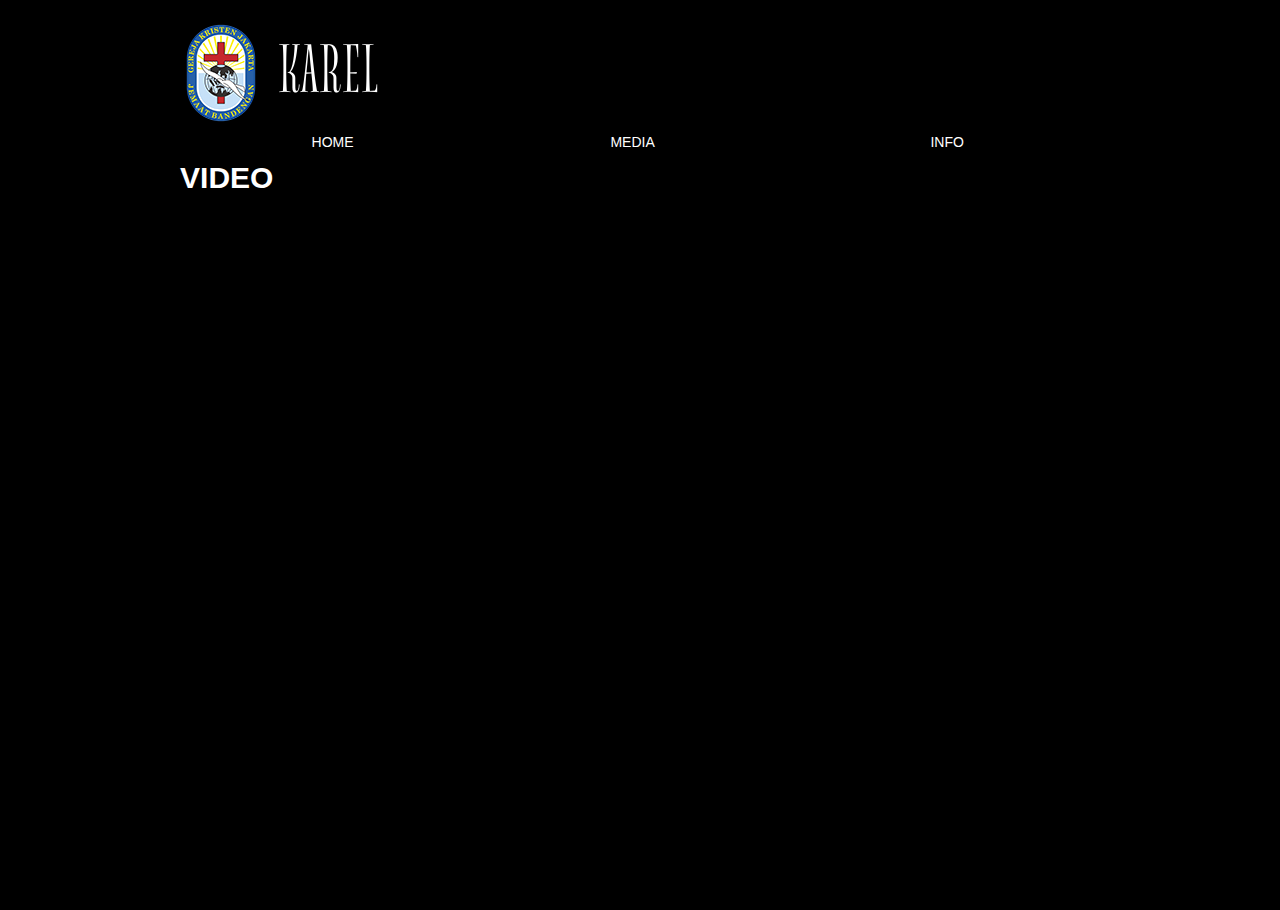
<file: jalan-sertamu.html>
<!DOCTYPE html>
<html class="nojs html css_verticalspacer" lang="en-US">
 <head>

  <meta http-equiv="Content-type" content="text/html;charset=UTF-8"/>
  <meta name="generator" content="2018.1.0.386"/>
  <meta name="viewport" content="width=device-width, initial-scale=1.0"/>
  
  <script type="text/javascript">
   // Update the 'nojs'/'js' class on the html node
document.documentElement.className = document.documentElement.className.replace(/\bnojs\b/g, 'js');

// Check that all required assets are uploaded and up-to-date
if(typeof Muse == "undefined") window.Muse = {}; window.Muse.assets = {"required":["museutils.js", "museconfig.js", "jquery.musepolyfill.bgsize.js", "jquery.musemenu.js", "jquery.watch.js", "require.js", "jalan-sertamu.css"], "outOfDate":[]};
</script>
  
  <title>JALAN SERTAMU</title>
  <!-- CSS -->
  <link rel="stylesheet" type="text/css" href="css/site_global.css?crc=444006867"/>
  <link rel="stylesheet" type="text/css" href="css/jalan-sertamu.css?crc=4135118114" id="pagesheet"/>
  <!-- JS includes -->
  <!--[if lt IE 9]>
  <script src="scripts/html5shiv.js?crc=4241844378" type="text/javascript"></script>
  <![endif]-->
    <!--HTML Widget code-->
  <style type="text/css">#u5919.size_fluid_width_height iframe { position:absolute; left:0; top:0; }</style><style type="text/css">#u6177.size_fluid_width_height iframe { position:absolute; left:0; top:0; }</style>
 </head>
 <body>

  <div class="clearfix borderbox" id="page"><!-- column -->
   <div class="clearfix colelem" id="pu5920"><!-- group -->
    <div class="museBGSize grpelem" id="u5920"><!-- simple frame --></div>
    <img class="grpelem" id="u9729-4" alt="KAREL" src="images/u9729-4.png?crc=210724037" data-image-width="527"/><!-- rasterized frame -->
   </div>
   <nav class="MenuBar clearfix colelem" id="menuu5840"><!-- horizontal box -->
    <div class="MenuItemContainer clearfix grpelem" id="u5841"><!-- vertical box -->
     <a class="nonblock nontext MenuItem MenuItemWithSubMenu borderbox clearfix colelem" id="u5844" href="index.html"><!-- horizontal box --><div class="MenuItemLabel NoWrap clearfix grpelem" id="u5847-4"><!-- content --><p>HOME</p></div></a>
    </div>
    <div class="MenuItemContainer clearfix grpelem" id="u5848"><!-- vertical box -->
     <a class="nonblock nontext MenuItem MenuItemWithSubMenu borderbox clearfix colelem" id="u5907" href="media.html"><!-- horizontal box --><div class="MenuItemLabel NoWrap clearfix grpelem" id="u5910-4"><!-- content --><p>MEDIA</p></div><div class="grpelem" id="u5908"><!-- content --></div></a>
     <div class="SubMenu MenuLevel1 clearfix" id="u5849"><!-- vertical box -->
      <ul class="SubMenuView clearfix colelem" id="u5850"><!-- vertical box -->
       <li class="MenuItemContainer clearfix colelem" id="u7865"><!-- horizontal box --><a class="nonblock nontext MenuItem MenuItemWithSubMenu clearfix grpelem" id="u7866" href="audio.html"><!-- horizontal box --><div class="MenuItemLabel NoWrap clearfix grpelem" id="u7868-4"><!-- content --><div id="u7868-3"><p>AUDIO</p></div></div></a></li>
       <li class="MenuItemContainer clearfix colelem" id="u5858"><!-- horizontal box --><a class="nonblock nontext MenuItem MenuItemWithSubMenu clearfix grpelem" id="u5859" href="video.html"><!-- horizontal box --><div class="MenuItemLabel NoWrap clearfix grpelem" id="u5861-4"><!-- content --><div id="u5861-3"><p>VIDEO</p></div></div><div class="grpelem" id="u5862"><!-- content --></div></a><div class="SubMenu MenuLevel2 clearfix" id="u5863"><!-- vertical box --><ul class="SubMenuView clearfix colelem" id="u5864"><!-- vertical box --><li class="MenuItemContainer clearfix colelem" id="u5893"><!-- horizontal box --><a class="nonblock nontext MenuItem MenuItemWithSubMenu clearfix grpelem" id="u5894" href="kabar-baik-kelahiran-kristus.html"><!-- horizontal box --><div class="MenuItemLabel NoWrap clearfix grpelem" id="u5895-4"><!-- content --><div id="u5895-3"><p>KABAR BAIK KELAHIRAN KRISTUS</p></div></div></a></li><li class="MenuItemContainer clearfix colelem" id="u5865"><!-- horizontal box --><a class="nonblock nontext MenuItem MenuItemWithSubMenu clearfix grpelem" id="u5868" href="hati-natal.html"><!-- horizontal box --><div class="MenuItemLabel NoWrap clearfix grpelem" id="u5871-4"><!-- content --><div id="u5871-3"><p>HATI NATAL</p></div></div></a></li><li class="MenuItemContainer clearfix colelem" id="u5872"><!-- horizontal box --><a class="nonblock nontext MenuItem MenuItemWithSubMenu clearfix grpelem" id="u5873" href="ya-bersyukur.html"><!-- horizontal box --><div class="MenuItemLabel NoWrap clearfix grpelem" id="u5874-4"><!-- content --><div id="u5874-3"><p>YA BERSYUKUR</p></div></div></a></li><li class="MenuItemContainer clearfix colelem" id="u5886"><!-- horizontal box --><a class="nonblock nontext MenuItem MenuItemWithSubMenu clearfix grpelem" id="u5887" href="matahari-di-atas-awan.html"><!-- horizontal box --><div class="MenuItemLabel NoWrap clearfix grpelem" id="u5889-4"><!-- content --><div id="u5889-3"><p>MATAHARI DI ATAS AWAN</p></div></div></a></li><li class="MenuItemContainer clearfix colelem" id="u5879"><!-- horizontal box --><a class="nonblock nontext MenuItem MenuItemWithSubMenu clearfix grpelem" id="u5882" href="di-bawah-salibnya-kutertunduk.html"><!-- horizontal box --><div class="MenuItemLabel NoWrap clearfix grpelem" id="u5884-4"><!-- content --><div id="u5884-3"><p>DI BAWAH SALIBNYA KUTERTUNDUK</p></div></div></a></li><li class="MenuItemContainer clearfix colelem" id="u6156"><!-- horizontal box --><a class="nonblock nontext MenuItem MenuItemWithSubMenu MuseMenuActive clearfix grpelem" id="u6157" href="jalan-sertamu.html"><!-- horizontal box --><div class="MenuItemLabel NoWrap clearfix grpelem" id="u6158-4"><!-- content --><div id="u6158-3"><p>JALAN SERTAMU</p></div></div></a></li></ul></div></li>
       <li class="MenuItemContainer clearfix colelem" id="u5900"><!-- horizontal box --><a class="nonblock nontext MenuItem MenuItemWithSubMenu clearfix grpelem" id="u5903" href="renungan.html"><!-- horizontal box --><div class="MenuItemLabel NoWrap clearfix grpelem" id="u5906-4"><!-- content --><div id="u5906-3"><p>RENUNGAN</p></div></div></a></li>
      </ul>
     </div>
    </div>
    <div class="MenuItemContainer clearfix grpelem" id="u5911"><!-- vertical box -->
     <a class="nonblock nontext MenuItem MenuItemWithSubMenu borderbox clearfix colelem" id="u5912" href="info.html"><!-- horizontal box --><div class="MenuItemLabel NoWrap clearfix grpelem" id="u5915-4"><!-- content --><p>INFO</p></div></a>
    </div>
   </nav>
   <div class="clearfix colelem" id="u5921-4"><!-- content -->
    <p>VIDEO</p>
   </div>
   <div class="size_fluid_width_height colelem" id="u5919" data-pintopage="page_fluidx" data-sizePolicy="fluidWidthHeight"><!-- custom html -->
    <div class="fluid_height_spacer"></div>
    
<iframe class="actAsDiv" style="width:100%;height:100%;" src="//www.youtube.com/embed/HaKZ6A0vFYQ?autoplay=0&loop=0&showinfo=1&theme=light&color=red&controls=1&modestbranding=0&start=0&fs=1&iv_load_policy=1&wmode=transparent&rel=1" frameborder="0" allowfullscreen></iframe>

   </div>
   <div class="size_fluid_width_height colelem" id="u6177" data-pintopage="page_fluidx" data-sizePolicy="fluidWidthHeight"><!-- custom html -->
    <div class="fluid_height_spacer"></div>
    
<iframe class="actAsDiv" style="width:100%;height:100%;" src="//www.youtube.com/embed/HiPpc91n0r4?autoplay=0&loop=0&showinfo=0&theme=dark&color=red&controls=1&modestbranding=0&start=0&fs=1&iv_load_policy=1&wmode=transparent&rel=1" frameborder="0" allowfullscreen></iframe>

   </div>
   <div class="verticalspacer" data-offset-top="848" data-content-above-spacer="848" data-content-below-spacer="61" data-sizePolicy="fixed" data-pintopage="page_fixedLeft"></div>
  </div>
  <div class="preload_images">
   <img class="preload" src="images/arrowmenudown.png?crc=262559161" alt=""/>
  </div>
  <!-- Other scripts -->
  <script type="text/javascript">
   // Decide whether to suppress missing file error or not based on preference setting
var suppressMissingFileError = false
</script>
  <script type="text/javascript">
   window.Muse.assets.check=function(c){if(!window.Muse.assets.checked){window.Muse.assets.checked=!0;var b={},d=function(a,b){if(window.getComputedStyle){var c=window.getComputedStyle(a,null);return c&&c.getPropertyValue(b)||c&&c[b]||""}if(document.documentElement.currentStyle)return(c=a.currentStyle)&&c[b]||a.style&&a.style[b]||"";return""},a=function(a){if(a.match(/^rgb/))return a=a.replace(/\s+/g,"").match(/([\d\,]+)/gi)[0].split(","),(parseInt(a[0])<<16)+(parseInt(a[1])<<8)+parseInt(a[2]);if(a.match(/^\#/))return parseInt(a.substr(1),
16);return 0},f=function(f){for(var g=document.getElementsByTagName("link"),j=0;j<g.length;j++)if("text/css"==g[j].type){var l=(g[j].href||"").match(/\/?css\/([\w\-]+\.css)\?crc=(\d+)/);if(!l||!l[1]||!l[2])break;b[l[1]]=l[2]}g=document.createElement("div");g.className="version";g.style.cssText="display:none; width:1px; height:1px;";document.getElementsByTagName("body")[0].appendChild(g);for(j=0;j<Muse.assets.required.length;){var l=Muse.assets.required[j],k=l.match(/([\w\-\.]+)\.(\w+)$/),i=k&&k[1]?
k[1]:null,k=k&&k[2]?k[2]:null;switch(k.toLowerCase()){case "css":i=i.replace(/\W/gi,"_").replace(/^([^a-z])/gi,"_$1");g.className+=" "+i;i=a(d(g,"color"));k=a(d(g,"backgroundColor"));i!=0||k!=0?(Muse.assets.required.splice(j,1),"undefined"!=typeof b[l]&&(i!=b[l]>>>24||k!=(b[l]&16777215))&&Muse.assets.outOfDate.push(l)):j++;g.className="version";break;case "js":j++;break;default:throw Error("Unsupported file type: "+k);}}c?c().jquery!="1.8.3"&&Muse.assets.outOfDate.push("jquery-1.8.3.min.js"):Muse.assets.required.push("jquery-1.8.3.min.js");
g.parentNode.removeChild(g);if(Muse.assets.outOfDate.length||Muse.assets.required.length)g="Some files on the server may be missing or incorrect. Clear browser cache and try again. If the problem persists please contact website author.",f&&Muse.assets.outOfDate.length&&(g+="\nOut of date: "+Muse.assets.outOfDate.join(",")),f&&Muse.assets.required.length&&(g+="\nMissing: "+Muse.assets.required.join(",")),suppressMissingFileError?(g+="\nUse SuppressMissingFileError key in AppPrefs.xml to show missing file error pop up.",console.log(g)):alert(g)};location&&location.search&&location.search.match&&location.search.match(/muse_debug/gi)?
setTimeout(function(){f(!0)},5E3):f()}};
var muse_init=function(){require.config({baseUrl:""});require(["jquery","museutils","whatinput","jquery.musepolyfill.bgsize","jquery.musemenu","jquery.watch"],function(c){var $ = c;$(document).ready(function(){try{
window.Muse.assets.check($);/* body */
Muse.Utils.transformMarkupToFixBrowserProblemsPreInit();/* body */
Muse.Utils.prepHyperlinks(true);/* body */
Muse.Utils.makeButtonsVisibleAfterSettingMinWidth();/* body */
Muse.Utils.initWidget('.MenuBar', ['#bp_infinity'], function(elem) { return $(elem).museMenu(); });/* unifiedNavBar */
Muse.Utils.fullPage('#page');/* 100% height page */
Muse.Utils.showWidgetsWhenReady();/* body */
Muse.Utils.transformMarkupToFixBrowserProblems();/* body */
}catch(b){if(b&&"function"==typeof b.notify?b.notify():Muse.Assert.fail("Error calling selector function: "+b),false)throw b;}})})};

</script>
  <!-- RequireJS script -->
  <script src="scripts/require.js?crc=7928878" type="text/javascript" async data-main="scripts/museconfig.js?crc=4286661555" onload="if (requirejs) requirejs.onError = function(requireType, requireModule) { if (requireType && requireType.toString && requireType.toString().indexOf && 0 <= requireType.toString().indexOf('#scripterror')) window.Muse.assets.check(); }" onerror="window.Muse.assets.check();"></script>
   </body>
</html>
</file>
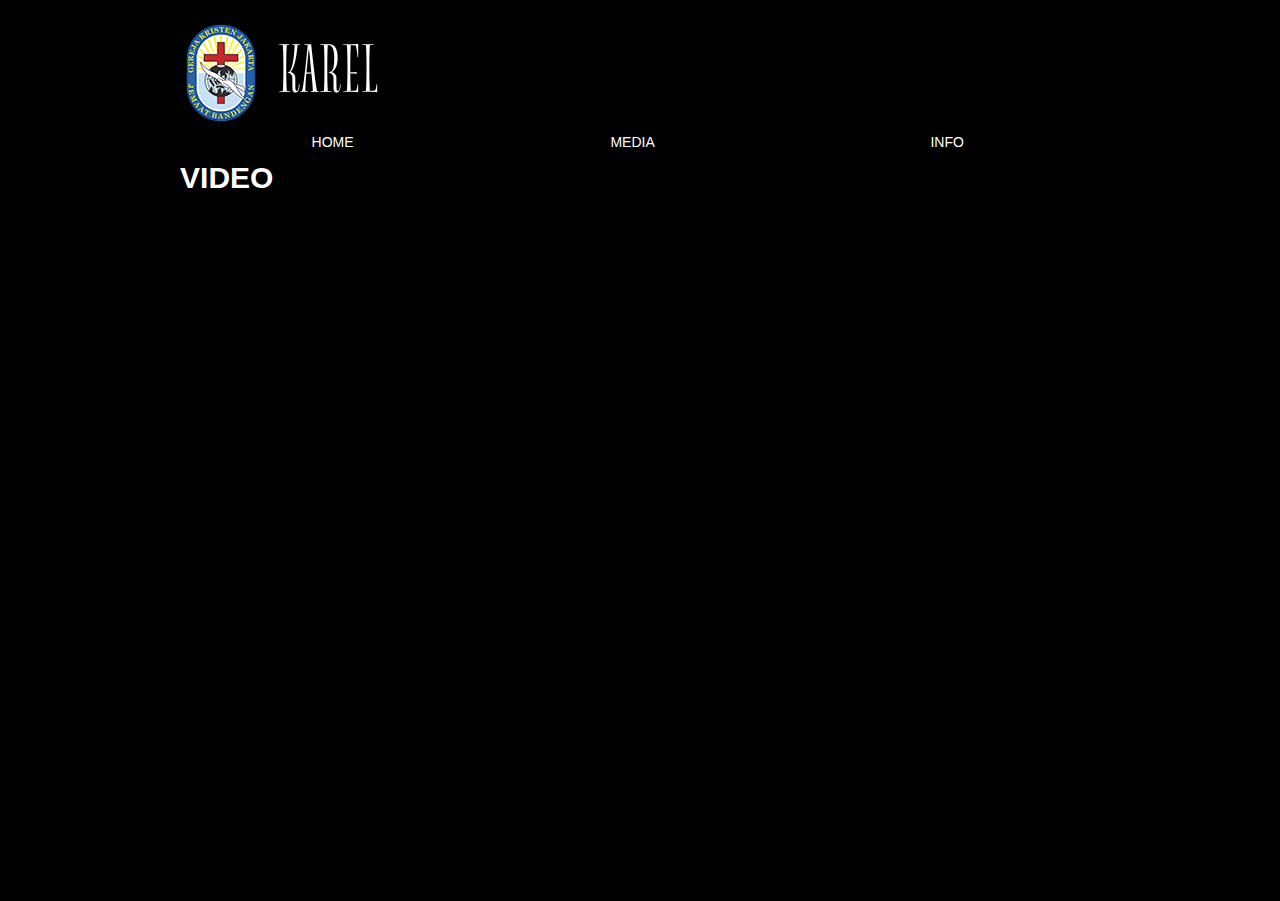
<file: kabar-baik-kelahiran-kristus.html>
<!DOCTYPE html>
<html class="nojs html css_verticalspacer" lang="en-US">
 <head>

  <meta http-equiv="Content-type" content="text/html;charset=UTF-8"/>
  <meta name="generator" content="2018.1.0.386"/>
  <meta name="viewport" content="width=device-width, initial-scale=1.0"/>
  
  <script type="text/javascript">
   // Update the 'nojs'/'js' class on the html node
document.documentElement.className = document.documentElement.className.replace(/\bnojs\b/g, 'js');

// Check that all required assets are uploaded and up-to-date
if(typeof Muse == "undefined") window.Muse = {}; window.Muse.assets = {"required":["museutils.js", "museconfig.js", "jquery.musepolyfill.bgsize.js", "jquery.musemenu.js", "jquery.watch.js", "require.js", "kabar-baik-kelahiran-kristus.css"], "outOfDate":[]};
</script>
  
  <title>KABAR BAIK KELAHIRAN KRISTUS</title>
  <!-- CSS -->
  <link rel="stylesheet" type="text/css" href="css/site_global.css?crc=444006867"/>
  <link rel="stylesheet" type="text/css" href="css/kabar-baik-kelahiran-kristus.css?crc=4155018301" id="pagesheet"/>
  <!-- JS includes -->
  <!--[if lt IE 9]>
  <script src="scripts/html5shiv.js?crc=4241844378" type="text/javascript"></script>
  <![endif]-->
    <!--HTML Widget code-->
  <style type="text/css">#u3810.size_fluid_width_height iframe { position:absolute; left:0; top:0; }</style>
 </head>
 <body>

  <div class="clearfix borderbox" id="page"><!-- column -->
   <div class="clearfix colelem" id="pu3855"><!-- group -->
    <div class="museBGSize grpelem" id="u3855"><!-- simple frame --></div>
    <img class="grpelem" id="u9714-4" alt="KAREL" src="images/u9714-4.png?crc=210724037" data-image-width="527"/><!-- rasterized frame -->
   </div>
   <nav class="MenuBar clearfix colelem" id="menuu3812"><!-- horizontal box -->
    <div class="MenuItemContainer clearfix grpelem" id="u3813"><!-- vertical box -->
     <a class="nonblock nontext MenuItem MenuItemWithSubMenu borderbox clearfix colelem" id="u3814" href="index.html"><!-- horizontal box --><div class="MenuItemLabel NoWrap clearfix grpelem" id="u3816-4"><!-- content --><p>HOME</p></div></a>
    </div>
    <div class="MenuItemContainer clearfix grpelem" id="u3820"><!-- vertical box -->
     <a class="nonblock nontext MenuItem MenuItemWithSubMenu borderbox clearfix colelem" id="u3844" href="media.html"><!-- horizontal box --><div class="MenuItemLabel NoWrap clearfix grpelem" id="u3845-4"><!-- content --><p>MEDIA</p></div><div class="grpelem" id="u3847"><!-- content --></div></a>
     <div class="SubMenu MenuLevel1 clearfix" id="u3821"><!-- vertical box -->
      <ul class="SubMenuView clearfix colelem" id="u3822"><!-- vertical box -->
       <li class="MenuItemContainer clearfix colelem" id="u7130"><!-- horizontal box --><a class="nonblock nontext MenuItem MenuItemWithSubMenu clearfix grpelem" id="u7131" href="audio.html"><!-- horizontal box --><div class="MenuItemLabel NoWrap clearfix grpelem" id="u7132-4"><!-- content --><div id="u7132-3"><p>AUDIO</p></div></div></a></li>
       <li class="MenuItemContainer clearfix colelem" id="u3830"><!-- horizontal box --><a class="nonblock nontext MenuItem MenuItemWithSubMenu clearfix grpelem" id="u3831" href="video.html"><!-- horizontal box --><div class="MenuItemLabel NoWrap clearfix grpelem" id="u3832-4"><!-- content --><div id="u3832-3"><p>VIDEO</p></div></div><div class="grpelem" id="u3833"><!-- content --></div></a><div class="SubMenu MenuLevel2 clearfix" id="u3835"><!-- vertical box --><ul class="SubMenuView clearfix colelem" id="u3836"><!-- vertical box --><li class="MenuItemContainer clearfix colelem" id="u4188"><!-- horizontal box --><a class="nonblock nontext MenuItem MenuItemWithSubMenu MuseMenuActive clearfix grpelem" id="u4190" href="kabar-baik-kelahiran-kristus.html"><!-- horizontal box --><div class="MenuItemLabel NoWrap clearfix grpelem" id="u4194-4"><!-- content --><div id="u4194-3"><p>KABAR BAIK KELAHIRAN KRISTUS</p></div></div></a></li><li class="MenuItemContainer clearfix colelem" id="u4629"><!-- horizontal box --><a class="nonblock nontext MenuItem MenuItemWithSubMenu clearfix grpelem" id="u4630" href="hati-natal.html"><!-- horizontal box --><div class="MenuItemLabel NoWrap clearfix grpelem" id="u4631-4"><!-- content --><div id="u4631-3"><p>HATI NATAL</p></div></div></a></li><li class="MenuItemContainer clearfix colelem" id="u4932"><!-- horizontal box --><a class="nonblock nontext MenuItem MenuItemWithSubMenu clearfix grpelem" id="u4933" href="ya-bersyukur.html"><!-- horizontal box --><div class="MenuItemLabel NoWrap clearfix grpelem" id="u4934-4"><!-- content --><div id="u4934-3"><p>YA BERSYUKUR</p></div></div></a></li><li class="MenuItemContainer clearfix colelem" id="u5270"><!-- horizontal box --><a class="nonblock nontext MenuItem MenuItemWithSubMenu clearfix grpelem" id="u5271" href="matahari-di-atas-awan.html"><!-- horizontal box --><div class="MenuItemLabel NoWrap clearfix grpelem" id="u5272-4"><!-- content --><div id="u5272-3"><p>MATAHARI DI ATAS AWAN</p></div></div></a></li><li class="MenuItemContainer clearfix colelem" id="u5643"><!-- horizontal box --><a class="nonblock nontext MenuItem MenuItemWithSubMenu clearfix grpelem" id="u5646" href="di-bawah-salibnya-kutertunduk.html"><!-- horizontal box --><div class="MenuItemLabel NoWrap clearfix grpelem" id="u5648-4"><!-- content --><div id="u5648-3"><p>DI BAWAH SALIBNYA KUTERTUNDUK</p></div></div></a></li><li class="MenuItemContainer clearfix colelem" id="u6051"><!-- horizontal box --><a class="nonblock nontext MenuItem MenuItemWithSubMenu clearfix grpelem" id="u6052" href="jalan-sertamu.html"><!-- horizontal box --><div class="MenuItemLabel NoWrap clearfix grpelem" id="u6054-4"><!-- content --><div id="u6054-3"><p>JALAN SERTAMU</p></div></div></a></li></ul></div></li>
       <li class="MenuItemContainer clearfix colelem" id="u3837"><!-- horizontal box --><a class="nonblock nontext MenuItem MenuItemWithSubMenu clearfix grpelem" id="u3840" href="renungan.html"><!-- horizontal box --><div class="MenuItemLabel NoWrap clearfix grpelem" id="u3841-4"><!-- content --><div id="u3841-3"><p>RENUNGAN</p></div></div></a></li>
      </ul>
     </div>
    </div>
    <div class="MenuItemContainer clearfix grpelem" id="u3848"><!-- vertical box -->
     <a class="nonblock nontext MenuItem MenuItemWithSubMenu borderbox clearfix colelem" id="u3849" href="info.html"><!-- horizontal box --><div class="MenuItemLabel NoWrap clearfix grpelem" id="u3850-4"><!-- content --><p>INFO</p></div></a>
    </div>
   </nav>
   <div class="clearfix colelem" id="u3811-4"><!-- content -->
    <p>VIDEO</p>
   </div>
   <div class="size_fluid_width_height colelem" id="u3810" data-pintopage="page_fluidx" data-sizePolicy="fluidWidthHeight"><!-- custom html -->
    <div class="fluid_height_spacer"></div>
    
<iframe class="actAsDiv" style="width:100%;height:100%;" src="//www.youtube.com/embed/HWgeKXjq_Lg?autoplay=0&loop=0&showinfo=1&theme=light&color=red&controls=1&modestbranding=0&start=0&fs=1&iv_load_policy=1&wmode=transparent&rel=1" frameborder="0" allowfullscreen></iframe>

   </div>
   <div class="verticalspacer" data-offset-top="628" data-content-above-spacer="628" data-content-below-spacer="119" data-sizePolicy="fixed" data-pintopage="page_fixedLeft"></div>
  </div>
  <div class="preload_images">
   <img class="preload" src="images/arrowmenudown.png?crc=262559161" alt=""/>
  </div>
  <!-- Other scripts -->
  <script type="text/javascript">
   // Decide whether to suppress missing file error or not based on preference setting
var suppressMissingFileError = false
</script>
  <script type="text/javascript">
   window.Muse.assets.check=function(c){if(!window.Muse.assets.checked){window.Muse.assets.checked=!0;var b={},d=function(a,b){if(window.getComputedStyle){var c=window.getComputedStyle(a,null);return c&&c.getPropertyValue(b)||c&&c[b]||""}if(document.documentElement.currentStyle)return(c=a.currentStyle)&&c[b]||a.style&&a.style[b]||"";return""},a=function(a){if(a.match(/^rgb/))return a=a.replace(/\s+/g,"").match(/([\d\,]+)/gi)[0].split(","),(parseInt(a[0])<<16)+(parseInt(a[1])<<8)+parseInt(a[2]);if(a.match(/^\#/))return parseInt(a.substr(1),
16);return 0},f=function(f){for(var g=document.getElementsByTagName("link"),j=0;j<g.length;j++)if("text/css"==g[j].type){var l=(g[j].href||"").match(/\/?css\/([\w\-]+\.css)\?crc=(\d+)/);if(!l||!l[1]||!l[2])break;b[l[1]]=l[2]}g=document.createElement("div");g.className="version";g.style.cssText="display:none; width:1px; height:1px;";document.getElementsByTagName("body")[0].appendChild(g);for(j=0;j<Muse.assets.required.length;){var l=Muse.assets.required[j],k=l.match(/([\w\-\.]+)\.(\w+)$/),i=k&&k[1]?
k[1]:null,k=k&&k[2]?k[2]:null;switch(k.toLowerCase()){case "css":i=i.replace(/\W/gi,"_").replace(/^([^a-z])/gi,"_$1");g.className+=" "+i;i=a(d(g,"color"));k=a(d(g,"backgroundColor"));i!=0||k!=0?(Muse.assets.required.splice(j,1),"undefined"!=typeof b[l]&&(i!=b[l]>>>24||k!=(b[l]&16777215))&&Muse.assets.outOfDate.push(l)):j++;g.className="version";break;case "js":j++;break;default:throw Error("Unsupported file type: "+k);}}c?c().jquery!="1.8.3"&&Muse.assets.outOfDate.push("jquery-1.8.3.min.js"):Muse.assets.required.push("jquery-1.8.3.min.js");
g.parentNode.removeChild(g);if(Muse.assets.outOfDate.length||Muse.assets.required.length)g="Some files on the server may be missing or incorrect. Clear browser cache and try again. If the problem persists please contact website author.",f&&Muse.assets.outOfDate.length&&(g+="\nOut of date: "+Muse.assets.outOfDate.join(",")),f&&Muse.assets.required.length&&(g+="\nMissing: "+Muse.assets.required.join(",")),suppressMissingFileError?(g+="\nUse SuppressMissingFileError key in AppPrefs.xml to show missing file error pop up.",console.log(g)):alert(g)};location&&location.search&&location.search.match&&location.search.match(/muse_debug/gi)?
setTimeout(function(){f(!0)},5E3):f()}};
var muse_init=function(){require.config({baseUrl:""});require(["jquery","museutils","whatinput","jquery.musepolyfill.bgsize","jquery.musemenu","jquery.watch"],function(c){var $ = c;$(document).ready(function(){try{
window.Muse.assets.check($);/* body */
Muse.Utils.transformMarkupToFixBrowserProblemsPreInit();/* body */
Muse.Utils.prepHyperlinks(true);/* body */
Muse.Utils.makeButtonsVisibleAfterSettingMinWidth();/* body */
Muse.Utils.initWidget('.MenuBar', ['#bp_infinity'], function(elem) { return $(elem).museMenu(); });/* unifiedNavBar */
Muse.Utils.fullPage('#page');/* 100% height page */
Muse.Utils.showWidgetsWhenReady();/* body */
Muse.Utils.transformMarkupToFixBrowserProblems();/* body */
}catch(b){if(b&&"function"==typeof b.notify?b.notify():Muse.Assert.fail("Error calling selector function: "+b),false)throw b;}})})};

</script>
  <!-- RequireJS script -->
  <script src="scripts/require.js?crc=7928878" type="text/javascript" async data-main="scripts/museconfig.js?crc=4286661555" onload="if (requirejs) requirejs.onError = function(requireType, requireModule) { if (requireType && requireType.toString && requireType.toString().indexOf && 0 <= requireType.toString().indexOf('#scripterror')) window.Muse.assets.check(); }" onerror="window.Muse.assets.check();"></script>
   </body>
</html>
</file>
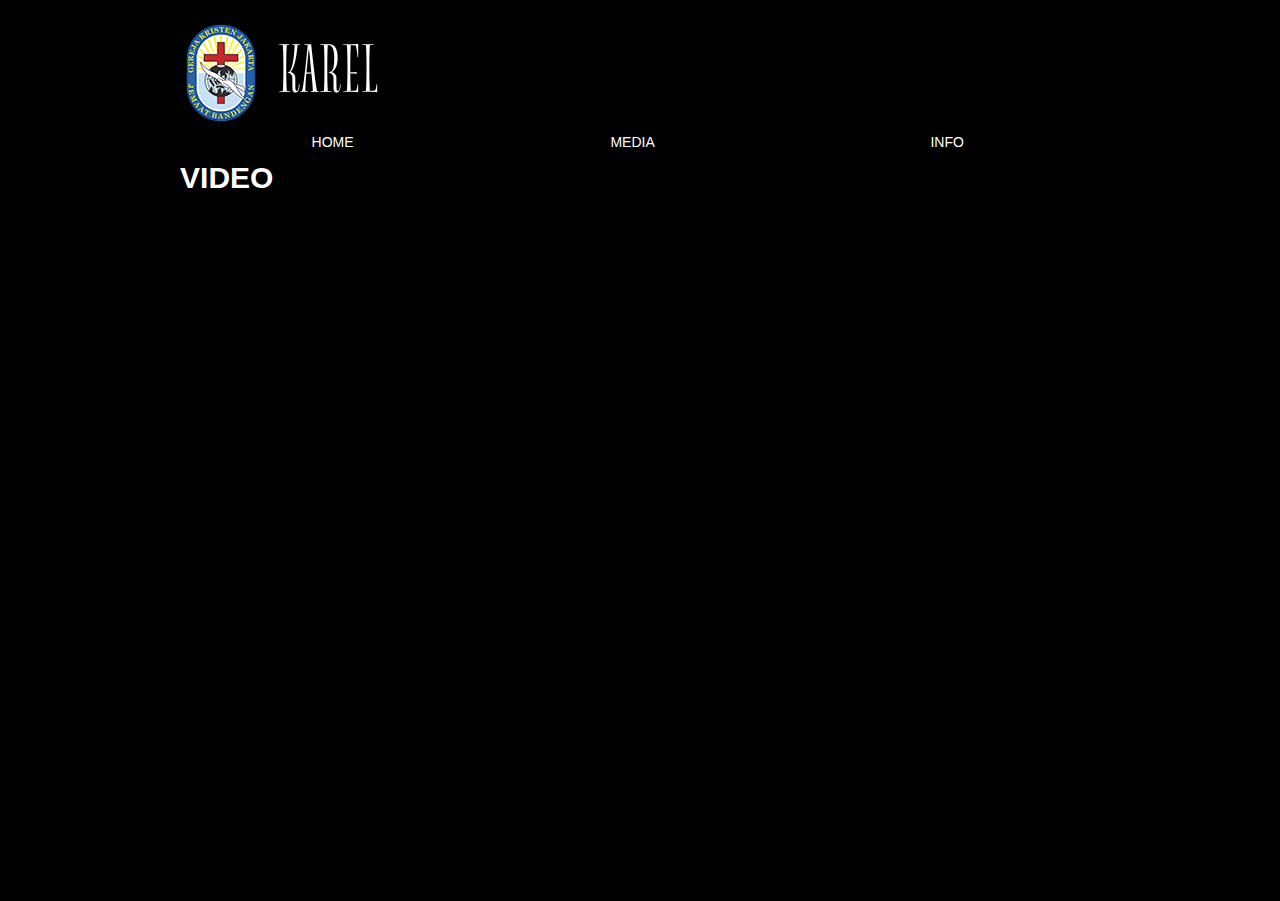
<file: matahari-di-atas-awan.html>
<!DOCTYPE html>
<html class="nojs html css_verticalspacer" lang="en-US">
 <head>

  <meta http-equiv="Content-type" content="text/html;charset=UTF-8"/>
  <meta name="generator" content="2018.1.0.386"/>
  <meta name="viewport" content="width=device-width, initial-scale=1.0"/>
  
  <script type="text/javascript">
   // Update the 'nojs'/'js' class on the html node
document.documentElement.className = document.documentElement.className.replace(/\bnojs\b/g, 'js');

// Check that all required assets are uploaded and up-to-date
if(typeof Muse == "undefined") window.Muse = {}; window.Muse.assets = {"required":["museutils.js", "museconfig.js", "jquery.musepolyfill.bgsize.js", "jquery.musemenu.js", "jquery.watch.js", "require.js", "matahari-di-atas-awan.css"], "outOfDate":[]};
</script>
  
  <title>MATAHARI DI ATAS AWAN</title>
  <!-- CSS -->
  <link rel="stylesheet" type="text/css" href="css/site_global.css?crc=444006867"/>
  <link rel="stylesheet" type="text/css" href="css/matahari-di-atas-awan.css?crc=531274547" id="pagesheet"/>
  <!-- JS includes -->
  <!--[if lt IE 9]>
  <script src="scripts/html5shiv.js?crc=4241844378" type="text/javascript"></script>
  <![endif]-->
    <!--HTML Widget code-->
  <style type="text/css">#u5142.size_fluid_width_height iframe { position:absolute; left:0; top:0; }</style>
 </head>
 <body>

  <div class="clearfix borderbox" id="page"><!-- column -->
   <div class="clearfix colelem" id="pu5075"><!-- group -->
    <div class="museBGSize grpelem" id="u5075"><!-- simple frame --></div>
    <img class="grpelem" id="u9723-4" alt="KAREL" src="images/u9723-4.png?crc=210724037" data-image-width="527"/><!-- rasterized frame -->
   </div>
   <nav class="MenuBar clearfix colelem" id="menuu5076"><!-- horizontal box -->
    <div class="MenuItemContainer clearfix grpelem" id="u5077"><!-- vertical box -->
     <a class="nonblock nontext MenuItem MenuItemWithSubMenu borderbox clearfix colelem" id="u5078" href="index.html"><!-- horizontal box --><div class="MenuItemLabel NoWrap clearfix grpelem" id="u5080-4"><!-- content --><p>HOME</p></div></a>
    </div>
    <div class="MenuItemContainer clearfix grpelem" id="u5091"><!-- vertical box -->
     <a class="nonblock nontext MenuItem MenuItemWithSubMenu borderbox clearfix colelem" id="u5092" href="media.html"><!-- horizontal box --><div class="MenuItemLabel NoWrap clearfix grpelem" id="u5093-4"><!-- content --><p>MEDIA</p></div><div class="grpelem" id="u5094"><!-- content --></div></a>
     <div class="SubMenu MenuLevel1 clearfix" id="u5096"><!-- vertical box -->
      <ul class="SubMenuView clearfix colelem" id="u5097"><!-- vertical box -->
       <li class="MenuItemContainer clearfix colelem" id="u7571"><!-- horizontal box --><a class="nonblock nontext MenuItem MenuItemWithSubMenu clearfix grpelem" id="u7616" href="audio.html"><!-- horizontal box --><div class="MenuItemLabel NoWrap clearfix grpelem" id="u7618-4"><!-- content --><div id="u7618-3"><p>AUDIO</p></div></div></a></li>
       <li class="MenuItemContainer clearfix colelem" id="u5098"><!-- horizontal box --><a class="nonblock nontext MenuItem MenuItemWithSubMenu clearfix grpelem" id="u5099" href="video.html"><!-- horizontal box --><div class="MenuItemLabel NoWrap clearfix grpelem" id="u5100-4"><!-- content --><div id="u5100-3"><p>VIDEO</p></div></div><div class="grpelem" id="u5102"><!-- content --></div></a><div class="SubMenu MenuLevel2 clearfix" id="u5103"><!-- vertical box --><ul class="SubMenuView clearfix colelem" id="u5104"><!-- vertical box --><li class="MenuItemContainer clearfix colelem" id="u5112"><!-- horizontal box --><a class="nonblock nontext MenuItem MenuItemWithSubMenu clearfix grpelem" id="u5115" href="kabar-baik-kelahiran-kristus.html"><!-- horizontal box --><div class="MenuItemLabel NoWrap clearfix grpelem" id="u5117-4"><!-- content --><div id="u5117-3"><p>KABAR BAIK KELAHIRAN KRISTUS</p></div></div></a></li><li class="MenuItemContainer clearfix colelem" id="u5105"><!-- horizontal box --><a class="nonblock nontext MenuItem MenuItemWithSubMenu clearfix grpelem" id="u5108" href="hati-natal.html"><!-- horizontal box --><div class="MenuItemLabel NoWrap clearfix grpelem" id="u5111-4"><!-- content --><div id="u5111-3"><p>HATI NATAL</p></div></div></a></li><li class="MenuItemContainer clearfix colelem" id="u5119"><!-- horizontal box --><a class="nonblock nontext MenuItem MenuItemWithSubMenu clearfix grpelem" id="u5120" href="ya-bersyukur.html"><!-- horizontal box --><div class="MenuItemLabel NoWrap clearfix grpelem" id="u5121-4"><!-- content --><div id="u5121-3"><p>YA BERSYUKUR</p></div></div></a></li><li class="MenuItemContainer clearfix colelem" id="u5333"><!-- horizontal box --><a class="nonblock nontext MenuItem MenuItemWithSubMenu MuseMenuActive clearfix grpelem" id="u5334" href="matahari-di-atas-awan.html"><!-- horizontal box --><div class="MenuItemLabel NoWrap clearfix grpelem" id="u5336-4"><!-- content --><div id="u5336-3"><p>MATAHARI DI ATAS AWAN</p></div></div></a></li><li class="MenuItemContainer clearfix colelem" id="u5706"><!-- horizontal box --><a class="nonblock nontext MenuItem MenuItemWithSubMenu clearfix grpelem" id="u5709" href="di-bawah-salibnya-kutertunduk.html"><!-- horizontal box --><div class="MenuItemLabel NoWrap clearfix grpelem" id="u5712-4"><!-- content --><div id="u5712-3"><p>DI BAWAH SALIBNYA KUTERTUNDUK</p></div></div></a></li><li class="MenuItemContainer clearfix colelem" id="u6114"><!-- horizontal box --><a class="nonblock nontext MenuItem MenuItemWithSubMenu clearfix grpelem" id="u6117" href="jalan-sertamu.html"><!-- horizontal box --><div class="MenuItemLabel NoWrap clearfix grpelem" id="u6119-4"><!-- content --><div id="u6119-3"><p>JALAN SERTAMU</p></div></div></a></li></ul></div></li>
       <li class="MenuItemContainer clearfix colelem" id="u5133"><!-- horizontal box --><a class="nonblock nontext MenuItem MenuItemWithSubMenu clearfix grpelem" id="u5134" href="renungan.html"><!-- horizontal box --><div class="MenuItemLabel NoWrap clearfix grpelem" id="u5135-4"><!-- content --><div id="u5135-3"><p>RENUNGAN</p></div></div></a></li>
      </ul>
     </div>
    </div>
    <div class="MenuItemContainer clearfix grpelem" id="u5084"><!-- vertical box -->
     <a class="nonblock nontext MenuItem MenuItemWithSubMenu borderbox clearfix colelem" id="u5087" href="info.html"><!-- horizontal box --><div class="MenuItemLabel NoWrap clearfix grpelem" id="u5089-4"><!-- content --><p>INFO</p></div></a>
    </div>
   </nav>
   <div class="clearfix colelem" id="u5140-4"><!-- content -->
    <p>VIDEO</p>
   </div>
   <div class="size_fluid_width_height colelem" id="u5142" data-pintopage="page_fluidx" data-sizePolicy="fluidWidthHeight"><!-- custom html -->
    <div class="fluid_height_spacer"></div>
    
<iframe class="actAsDiv" style="width:100%;height:100%;" src="//www.youtube.com/embed/_tCctmoKggc?autoplay=0&loop=0&showinfo=1&theme=light&color=red&controls=1&modestbranding=0&start=0&fs=1&iv_load_policy=1&wmode=transparent&rel=1" frameborder="0" allowfullscreen></iframe>

   </div>
   <div class="verticalspacer" data-offset-top="628" data-content-above-spacer="628" data-content-below-spacer="119" data-sizePolicy="fixed" data-pintopage="page_fixedLeft"></div>
  </div>
  <div class="preload_images">
   <img class="preload" src="images/arrowmenudown.png?crc=262559161" alt=""/>
  </div>
  <!-- Other scripts -->
  <script type="text/javascript">
   // Decide whether to suppress missing file error or not based on preference setting
var suppressMissingFileError = false
</script>
  <script type="text/javascript">
   window.Muse.assets.check=function(c){if(!window.Muse.assets.checked){window.Muse.assets.checked=!0;var b={},d=function(a,b){if(window.getComputedStyle){var c=window.getComputedStyle(a,null);return c&&c.getPropertyValue(b)||c&&c[b]||""}if(document.documentElement.currentStyle)return(c=a.currentStyle)&&c[b]||a.style&&a.style[b]||"";return""},a=function(a){if(a.match(/^rgb/))return a=a.replace(/\s+/g,"").match(/([\d\,]+)/gi)[0].split(","),(parseInt(a[0])<<16)+(parseInt(a[1])<<8)+parseInt(a[2]);if(a.match(/^\#/))return parseInt(a.substr(1),
16);return 0},f=function(f){for(var g=document.getElementsByTagName("link"),j=0;j<g.length;j++)if("text/css"==g[j].type){var l=(g[j].href||"").match(/\/?css\/([\w\-]+\.css)\?crc=(\d+)/);if(!l||!l[1]||!l[2])break;b[l[1]]=l[2]}g=document.createElement("div");g.className="version";g.style.cssText="display:none; width:1px; height:1px;";document.getElementsByTagName("body")[0].appendChild(g);for(j=0;j<Muse.assets.required.length;){var l=Muse.assets.required[j],k=l.match(/([\w\-\.]+)\.(\w+)$/),i=k&&k[1]?
k[1]:null,k=k&&k[2]?k[2]:null;switch(k.toLowerCase()){case "css":i=i.replace(/\W/gi,"_").replace(/^([^a-z])/gi,"_$1");g.className+=" "+i;i=a(d(g,"color"));k=a(d(g,"backgroundColor"));i!=0||k!=0?(Muse.assets.required.splice(j,1),"undefined"!=typeof b[l]&&(i!=b[l]>>>24||k!=(b[l]&16777215))&&Muse.assets.outOfDate.push(l)):j++;g.className="version";break;case "js":j++;break;default:throw Error("Unsupported file type: "+k);}}c?c().jquery!="1.8.3"&&Muse.assets.outOfDate.push("jquery-1.8.3.min.js"):Muse.assets.required.push("jquery-1.8.3.min.js");
g.parentNode.removeChild(g);if(Muse.assets.outOfDate.length||Muse.assets.required.length)g="Some files on the server may be missing or incorrect. Clear browser cache and try again. If the problem persists please contact website author.",f&&Muse.assets.outOfDate.length&&(g+="\nOut of date: "+Muse.assets.outOfDate.join(",")),f&&Muse.assets.required.length&&(g+="\nMissing: "+Muse.assets.required.join(",")),suppressMissingFileError?(g+="\nUse SuppressMissingFileError key in AppPrefs.xml to show missing file error pop up.",console.log(g)):alert(g)};location&&location.search&&location.search.match&&location.search.match(/muse_debug/gi)?
setTimeout(function(){f(!0)},5E3):f()}};
var muse_init=function(){require.config({baseUrl:""});require(["jquery","museutils","whatinput","jquery.musepolyfill.bgsize","jquery.musemenu","jquery.watch"],function(c){var $ = c;$(document).ready(function(){try{
window.Muse.assets.check($);/* body */
Muse.Utils.transformMarkupToFixBrowserProblemsPreInit();/* body */
Muse.Utils.prepHyperlinks(true);/* body */
Muse.Utils.makeButtonsVisibleAfterSettingMinWidth();/* body */
Muse.Utils.initWidget('.MenuBar', ['#bp_infinity'], function(elem) { return $(elem).museMenu(); });/* unifiedNavBar */
Muse.Utils.fullPage('#page');/* 100% height page */
Muse.Utils.showWidgetsWhenReady();/* body */
Muse.Utils.transformMarkupToFixBrowserProblems();/* body */
}catch(b){if(b&&"function"==typeof b.notify?b.notify():Muse.Assert.fail("Error calling selector function: "+b),false)throw b;}})})};

</script>
  <!-- RequireJS script -->
  <script src="scripts/require.js?crc=7928878" type="text/javascript" async data-main="scripts/museconfig.js?crc=4286661555" onload="if (requirejs) requirejs.onError = function(requireType, requireModule) { if (requireType && requireType.toString && requireType.toString().indexOf && 0 <= requireType.toString().indexOf('#scripterror')) window.Muse.assets.check(); }" onerror="window.Muse.assets.check();"></script>
   </body>
</html>
</file>
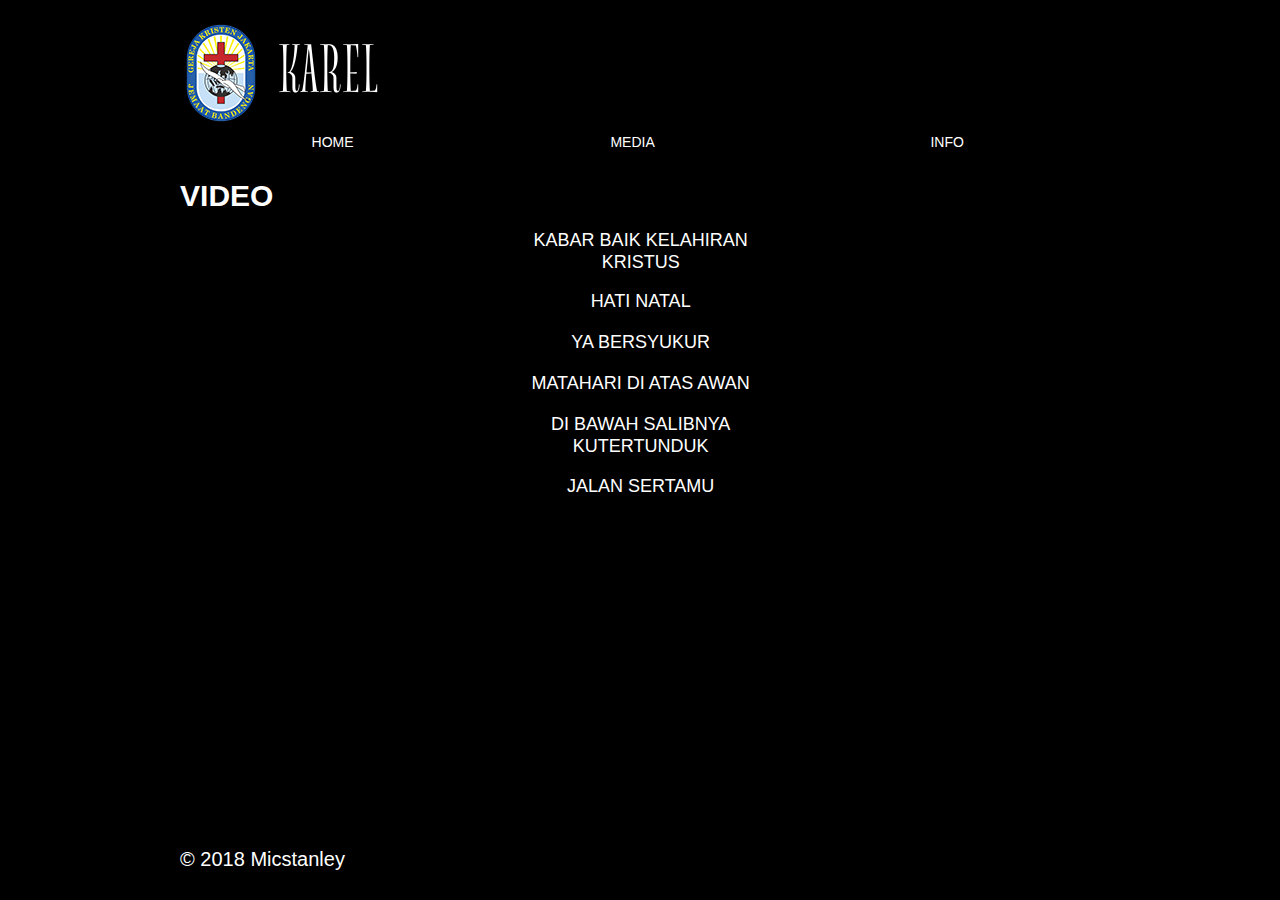
<file: video.html>
<!DOCTYPE html>
<html class="nojs html css_verticalspacer" lang="en-US">
 <head>

  <meta http-equiv="Content-type" content="text/html;charset=UTF-8"/>
  <meta name="generator" content="2018.1.0.386"/>
  <meta name="viewport" content="width=device-width, initial-scale=1.0"/>
  
  <script type="text/javascript">
   // Update the 'nojs'/'js' class on the html node
document.documentElement.className = document.documentElement.className.replace(/\bnojs\b/g, 'js');

// Check that all required assets are uploaded and up-to-date
if(typeof Muse == "undefined") window.Muse = {}; window.Muse.assets = {"required":["museutils.js", "museconfig.js", "jquery.musepolyfill.bgsize.js", "jquery.musemenu.js", "jquery.watch.js", "require.js", "video.css"], "outOfDate":[]};
</script>
  
  <title>VIDEO</title>
  <!-- CSS -->
  <link rel="stylesheet" type="text/css" href="css/site_global.css?crc=444006867"/>
  <link rel="stylesheet" type="text/css" href="css/video.css?crc=3789472036" id="pagesheet"/>
  <!-- JS includes -->
  <!--[if lt IE 9]>
  <script src="scripts/html5shiv.js?crc=4241844378" type="text/javascript"></script>
  <![endif]-->
   </head>
 <body>

  <div class="clearfix borderbox" id="page"><!-- group -->
   <div class="clearfix grpelem" id="ppu3260"><!-- column -->
    <div class="clearfix colelem" id="pu3260"><!-- group -->
     <div class="museBGSize grpelem" id="u3260"><!-- simple frame --></div>
     <img class="grpelem" id="u9708-4" alt="KAREL" src="images/u9708-4.png?crc=210724037" data-image-width="527"/><!-- rasterized frame -->
    </div>
    <nav class="MenuBar clearfix colelem" id="menuu3231"><!-- horizontal box -->
     <div class="MenuItemContainer clearfix grpelem" id="u3239"><!-- vertical box -->
      <a class="nonblock nontext MenuItem MenuItemWithSubMenu borderbox clearfix colelem" id="u3240" href="index.html"><!-- horizontal box --><div class="MenuItemLabel NoWrap clearfix grpelem" id="u3242-4"><!-- content --><p>HOME</p></div></a>
     </div>
     <div class="MenuItemContainer clearfix grpelem" id="u3246"><!-- vertical box -->
      <a class="nonblock nontext MenuItem MenuItemWithSubMenu borderbox clearfix colelem" id="u3256" href="media.html"><!-- horizontal box --><div class="MenuItemLabel NoWrap clearfix grpelem" id="u3258-4"><!-- content --><p>MEDIA</p></div><div class="grpelem" id="u3257"><!-- content --></div></a>
      <div class="SubMenu MenuLevel1 clearfix" id="u3247"><!-- vertical box -->
       <ul class="SubMenuView clearfix colelem" id="u3248"><!-- vertical box -->
        <li class="MenuItemContainer clearfix colelem" id="u6836"><!-- horizontal box --><a class="nonblock nontext MenuItem MenuItemWithSubMenu clearfix grpelem" id="u6837" href="audio.html"><!-- horizontal box --><div class="MenuItemLabel NoWrap clearfix grpelem" id="u6838-4"><!-- content --><div id="u6838-3"><p>AUDIO</p></div></div></a></li>
        <li class="MenuItemContainer clearfix colelem" id="u3435"><!-- horizontal box --><a class="nonblock nontext MenuItem MenuItemWithSubMenu MuseMenuActive clearfix grpelem" id="u3436" href="video.html"><!-- horizontal box --><div class="MenuItemLabel NoWrap clearfix grpelem" id="u3439-4"><!-- content --><div id="u3439-3"><p>VIDEO</p></div></div><div class="grpelem" id="u3437"><!-- content --></div></a><div class="SubMenu MenuLevel2 clearfix" id="u3440"><!-- vertical box --><ul class="SubMenuView clearfix colelem" id="u3441"><!-- vertical box --><li class="MenuItemContainer clearfix colelem" id="u4136"><!-- horizontal box --><a class="nonblock nontext MenuItem MenuItemWithSubMenu clearfix grpelem" id="u4138" href="kabar-baik-kelahiran-kristus.html"><!-- horizontal box --><div class="MenuItemLabel NoWrap clearfix grpelem" id="u4142-4"><!-- content --><div id="u4142-3"><p>KABAR BAIK KELAHIRAN KRISTUS</p></div></div></a></li><li class="MenuItemContainer clearfix colelem" id="u4587"><!-- horizontal box --><a class="nonblock nontext MenuItem MenuItemWithSubMenu clearfix grpelem" id="u4590" href="hati-natal.html"><!-- horizontal box --><div class="MenuItemLabel NoWrap clearfix grpelem" id="u4591-4"><!-- content --><div id="u4591-3"><p>HATI NATAL</p></div></div></a></li><li class="MenuItemContainer clearfix colelem" id="u4890"><!-- horizontal box --><a class="nonblock nontext MenuItem MenuItemWithSubMenu clearfix grpelem" id="u4891" href="ya-bersyukur.html"><!-- horizontal box --><div class="MenuItemLabel NoWrap clearfix grpelem" id="u4893-4"><!-- content --><div id="u4893-3"><p>YA BERSYUKUR</p></div></div></a></li><li class="MenuItemContainer clearfix colelem" id="u5228"><!-- horizontal box --><a class="nonblock nontext MenuItem MenuItemWithSubMenu clearfix grpelem" id="u5229" href="matahari-di-atas-awan.html"><!-- horizontal box --><div class="MenuItemLabel NoWrap clearfix grpelem" id="u5230-4"><!-- content --><div id="u5230-3"><p>MATAHARI DI ATAS AWAN</p></div></div></a></li><li class="MenuItemContainer clearfix colelem" id="u5601"><!-- horizontal box --><a class="nonblock nontext MenuItem MenuItemWithSubMenu clearfix grpelem" id="u5604" href="di-bawah-salibnya-kutertunduk.html"><!-- horizontal box --><div class="MenuItemLabel NoWrap clearfix grpelem" id="u5606-4"><!-- content --><div id="u5606-3"><p>DI BAWAH SALIBNYA KUTERTUNDUK</p></div></div></a></li><li class="MenuItemContainer clearfix colelem" id="u6009"><!-- horizontal box --><a class="nonblock nontext MenuItem MenuItemWithSubMenu clearfix grpelem" id="u6012" href="jalan-sertamu.html"><!-- horizontal box --><div class="MenuItemLabel NoWrap clearfix grpelem" id="u6013-4"><!-- content --><div id="u6013-3"><p>JALAN SERTAMU</p></div></div></a></li></ul></div></li>
        <li class="MenuItemContainer clearfix colelem" id="u3678"><!-- horizontal box --><a class="nonblock nontext MenuItem MenuItemWithSubMenu clearfix grpelem" id="u3679" href="renungan.html"><!-- horizontal box --><div class="MenuItemLabel NoWrap clearfix grpelem" id="u3680-4"><!-- content --><div id="u3680-3"><p>RENUNGAN</p></div></div></a></li>
       </ul>
      </div>
     </div>
     <div class="MenuItemContainer clearfix grpelem" id="u3232"><!-- vertical box -->
      <a class="nonblock nontext MenuItem MenuItemWithSubMenu borderbox clearfix colelem" id="u3233" href="info.html"><!-- horizontal box --><div class="MenuItemLabel NoWrap clearfix grpelem" id="u3234-4"><!-- content --><p>INFO</p></div></a>
     </div>
    </nav>
    <div class="clearfix colelem" id="u3282-4"><!-- content -->
     <p>VIDEO</p>
    </div>
    <a class="nonblock nontext clearfix colelem" id="u6182-4" href="kabar-baik-kelahiran-kristus.html"><!-- content --><p>KABAR BAIK KELAHIRAN KRISTUS</p></a>
    <a class="nonblock nontext clearfix colelem" id="u6194-4" href="hati-natal.html"><!-- content --><p>HATI NATAL</p></a>
    <a class="nonblock nontext clearfix colelem" id="u6206-4" href="ya-bersyukur.html"><!-- content --><p>YA BERSYUKUR</p></a>
    <a class="nonblock nontext clearfix colelem" id="u6203-4" href="matahari-di-atas-awan.html"><!-- content --><p>MATAHARI DI ATAS AWAN</p></a>
    <a class="nonblock nontext clearfix colelem" id="u6197-4" href="di-bawah-salibnya-kutertunduk.html"><!-- content --><p>DI BAWAH SALIBNYA KUTERTUNDUK</p></a>
    <a class="nonblock nontext clearfix colelem" id="u6200-4" href="jalan-sertamu.html"><!-- content --><p>JALAN SERTAMU</p></a>
   </div>
   <div class="verticalspacer" data-offset-top="499" data-content-above-spacer="499" data-content-below-spacer="62" data-sizePolicy="fixed" data-pintopage="page_fixedLeft"></div>
   <div class="clearfix grpelem" id="u9692-4"><!-- content -->
    <p>© 2018 Micstanley</p>
   </div>
  </div>
  <div class="preload_images">
   <img class="preload" src="images/arrowmenudown.png?crc=262559161" alt=""/>
  </div>
  <!-- Other scripts -->
  <script type="text/javascript">
   // Decide whether to suppress missing file error or not based on preference setting
var suppressMissingFileError = false
</script>
  <script type="text/javascript">
   window.Muse.assets.check=function(c){if(!window.Muse.assets.checked){window.Muse.assets.checked=!0;var b={},d=function(a,b){if(window.getComputedStyle){var c=window.getComputedStyle(a,null);return c&&c.getPropertyValue(b)||c&&c[b]||""}if(document.documentElement.currentStyle)return(c=a.currentStyle)&&c[b]||a.style&&a.style[b]||"";return""},a=function(a){if(a.match(/^rgb/))return a=a.replace(/\s+/g,"").match(/([\d\,]+)/gi)[0].split(","),(parseInt(a[0])<<16)+(parseInt(a[1])<<8)+parseInt(a[2]);if(a.match(/^\#/))return parseInt(a.substr(1),
16);return 0},f=function(f){for(var g=document.getElementsByTagName("link"),j=0;j<g.length;j++)if("text/css"==g[j].type){var l=(g[j].href||"").match(/\/?css\/([\w\-]+\.css)\?crc=(\d+)/);if(!l||!l[1]||!l[2])break;b[l[1]]=l[2]}g=document.createElement("div");g.className="version";g.style.cssText="display:none; width:1px; height:1px;";document.getElementsByTagName("body")[0].appendChild(g);for(j=0;j<Muse.assets.required.length;){var l=Muse.assets.required[j],k=l.match(/([\w\-\.]+)\.(\w+)$/),i=k&&k[1]?
k[1]:null,k=k&&k[2]?k[2]:null;switch(k.toLowerCase()){case "css":i=i.replace(/\W/gi,"_").replace(/^([^a-z])/gi,"_$1");g.className+=" "+i;i=a(d(g,"color"));k=a(d(g,"backgroundColor"));i!=0||k!=0?(Muse.assets.required.splice(j,1),"undefined"!=typeof b[l]&&(i!=b[l]>>>24||k!=(b[l]&16777215))&&Muse.assets.outOfDate.push(l)):j++;g.className="version";break;case "js":j++;break;default:throw Error("Unsupported file type: "+k);}}c?c().jquery!="1.8.3"&&Muse.assets.outOfDate.push("jquery-1.8.3.min.js"):Muse.assets.required.push("jquery-1.8.3.min.js");
g.parentNode.removeChild(g);if(Muse.assets.outOfDate.length||Muse.assets.required.length)g="Some files on the server may be missing or incorrect. Clear browser cache and try again. If the problem persists please contact website author.",f&&Muse.assets.outOfDate.length&&(g+="\nOut of date: "+Muse.assets.outOfDate.join(",")),f&&Muse.assets.required.length&&(g+="\nMissing: "+Muse.assets.required.join(",")),suppressMissingFileError?(g+="\nUse SuppressMissingFileError key in AppPrefs.xml to show missing file error pop up.",console.log(g)):alert(g)};location&&location.search&&location.search.match&&location.search.match(/muse_debug/gi)?
setTimeout(function(){f(!0)},5E3):f()}};
var muse_init=function(){require.config({baseUrl:""});require(["jquery","museutils","whatinput","jquery.musepolyfill.bgsize","jquery.musemenu","jquery.watch"],function(c){var $ = c;$(document).ready(function(){try{
window.Muse.assets.check($);/* body */
Muse.Utils.transformMarkupToFixBrowserProblemsPreInit();/* body */
Muse.Utils.prepHyperlinks(true);/* body */
Muse.Utils.makeButtonsVisibleAfterSettingMinWidth();/* body */
Muse.Utils.initWidget('.MenuBar', ['#bp_infinity'], function(elem) { return $(elem).museMenu(); });/* unifiedNavBar */
Muse.Utils.fullPage('#page');/* 100% height page */
Muse.Utils.showWidgetsWhenReady();/* body */
Muse.Utils.transformMarkupToFixBrowserProblems();/* body */
}catch(b){if(b&&"function"==typeof b.notify?b.notify():Muse.Assert.fail("Error calling selector function: "+b),false)throw b;}})})};

</script>
  <!-- RequireJS script -->
  <script src="scripts/require.js?crc=7928878" type="text/javascript" async data-main="scripts/museconfig.js?crc=4286661555" onload="if (requirejs) requirejs.onError = function(requireType, requireModule) { if (requireType && requireType.toString && requireType.toString().indexOf && 0 <= requireType.toString().indexOf('#scripterror')) window.Muse.assets.check(); }" onerror="window.Muse.assets.check();"></script>
   </body>
</html>
</file>
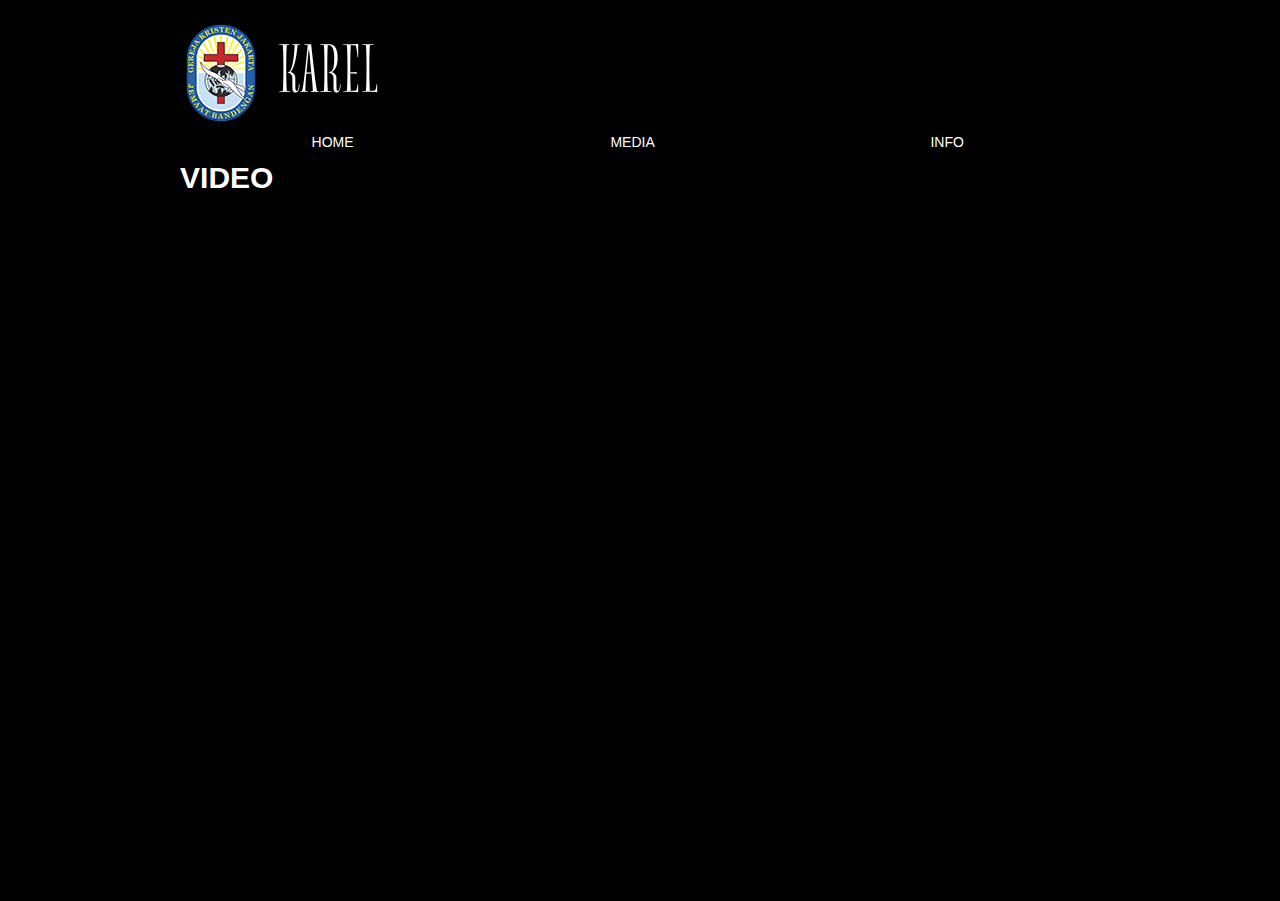
<file: ya-bersyukur.html>
<!DOCTYPE html>
<html class="nojs html css_verticalspacer" lang="en-US">
 <head>

  <meta http-equiv="Content-type" content="text/html;charset=UTF-8"/>
  <meta name="generator" content="2018.1.0.386"/>
  <meta name="viewport" content="width=device-width, initial-scale=1.0"/>
  
  <script type="text/javascript">
   // Update the 'nojs'/'js' class on the html node
document.documentElement.className = document.documentElement.className.replace(/\bnojs\b/g, 'js');

// Check that all required assets are uploaded and up-to-date
if(typeof Muse == "undefined") window.Muse = {}; window.Muse.assets = {"required":["museutils.js", "museconfig.js", "jquery.musepolyfill.bgsize.js", "jquery.musemenu.js", "jquery.watch.js", "require.js", "ya-bersyukur.css"], "outOfDate":[]};
</script>
  
  <title>YA BERSYUKUR</title>
  <!-- CSS -->
  <link rel="stylesheet" type="text/css" href="css/site_global.css?crc=444006867"/>
  <link rel="stylesheet" type="text/css" href="css/ya-bersyukur.css?crc=4190773512" id="pagesheet"/>
  <!-- JS includes -->
  <!--[if lt IE 9]>
  <script src="scripts/html5shiv.js?crc=4241844378" type="text/javascript"></script>
  <![endif]-->
    <!--HTML Widget code-->
  <style type="text/css">#u4743.size_fluid_width_height iframe { position:absolute; left:0; top:0; }</style>
 </head>
 <body>

  <div class="clearfix borderbox" id="page"><!-- column -->
   <div class="clearfix colelem" id="pu4745"><!-- group -->
    <div class="museBGSize grpelem" id="u4745"><!-- simple frame --></div>
    <img class="grpelem" id="u9720-4" alt="KAREL" src="images/u9720-4.png?crc=210724037" data-image-width="527"/><!-- rasterized frame -->
   </div>
   <nav class="MenuBar clearfix colelem" id="menuu4746"><!-- horizontal box -->
    <div class="MenuItemContainer clearfix grpelem" id="u4789"><!-- vertical box -->
     <a class="nonblock nontext MenuItem MenuItemWithSubMenu borderbox clearfix colelem" id="u4790" href="index.html"><!-- horizontal box --><div class="MenuItemLabel NoWrap clearfix grpelem" id="u4793-4"><!-- content --><p>HOME</p></div></a>
    </div>
    <div class="MenuItemContainer clearfix grpelem" id="u4747"><!-- vertical box -->
     <a class="nonblock nontext MenuItem MenuItemWithSubMenu borderbox clearfix colelem" id="u4748" href="media.html"><!-- horizontal box --><div class="MenuItemLabel NoWrap clearfix grpelem" id="u4751-4"><!-- content --><p>MEDIA</p></div><div class="grpelem" id="u4749"><!-- content --></div></a>
     <div class="SubMenu MenuLevel1 clearfix" id="u4752"><!-- vertical box -->
      <ul class="SubMenuView clearfix colelem" id="u4753"><!-- vertical box -->
       <li class="MenuItemContainer clearfix colelem" id="u7424"><!-- horizontal box --><a class="nonblock nontext MenuItem MenuItemWithSubMenu clearfix grpelem" id="u7425" href="audio.html"><!-- horizontal box --><div class="MenuItemLabel NoWrap clearfix grpelem" id="u7426-4"><!-- content --><div id="u7426-3"><p>AUDIO</p></div></div></a></li>
       <li class="MenuItemContainer clearfix colelem" id="u4768"><!-- horizontal box --><a class="nonblock nontext MenuItem MenuItemWithSubMenu clearfix grpelem" id="u4769" href="video.html"><!-- horizontal box --><div class="MenuItemLabel NoWrap clearfix grpelem" id="u4770-4"><!-- content --><div id="u4770-3"><p>VIDEO</p></div></div><div class="grpelem" id="u4772"><!-- content --></div></a><div class="SubMenu MenuLevel2 clearfix" id="u4773"><!-- vertical box --><ul class="SubMenuView clearfix colelem" id="u4774"><!-- vertical box --><li class="MenuItemContainer clearfix colelem" id="u4782"><!-- horizontal box --><a class="nonblock nontext MenuItem MenuItemWithSubMenu clearfix grpelem" id="u4783" href="kabar-baik-kelahiran-kristus.html"><!-- horizontal box --><div class="MenuItemLabel NoWrap clearfix grpelem" id="u4784-4"><!-- content --><div id="u4784-3"><p>KABAR BAIK KELAHIRAN KRISTUS</p></div></div></a></li><li class="MenuItemContainer clearfix colelem" id="u4775"><!-- horizontal box --><a class="nonblock nontext MenuItem MenuItemWithSubMenu clearfix grpelem" id="u4776" href="hati-natal.html"><!-- horizontal box --><div class="MenuItemLabel NoWrap clearfix grpelem" id="u4777-4"><!-- content --><div id="u4777-3"><p>HATI NATAL</p></div></div></a></li><li class="MenuItemContainer clearfix colelem" id="u4974"><!-- horizontal box --><a class="nonblock nontext MenuItem MenuItemWithSubMenu MuseMenuActive clearfix grpelem" id="u4977" href="ya-bersyukur.html"><!-- horizontal box --><div class="MenuItemLabel NoWrap clearfix grpelem" id="u4980-4"><!-- content --><div id="u4980-3"><p>YA BERSYUKUR</p></div></div></a></li><li class="MenuItemContainer clearfix colelem" id="u5312"><!-- horizontal box --><a class="nonblock nontext MenuItem MenuItemWithSubMenu clearfix grpelem" id="u5313" href="matahari-di-atas-awan.html"><!-- horizontal box --><div class="MenuItemLabel NoWrap clearfix grpelem" id="u5314-4"><!-- content --><div id="u5314-3"><p>MATAHARI DI ATAS AWAN</p></div></div></a></li><li class="MenuItemContainer clearfix colelem" id="u5685"><!-- horizontal box --><a class="nonblock nontext MenuItem MenuItemWithSubMenu clearfix grpelem" id="u5688" href="di-bawah-salibnya-kutertunduk.html"><!-- horizontal box --><div class="MenuItemLabel NoWrap clearfix grpelem" id="u5689-4"><!-- content --><div id="u5689-3"><p>DI BAWAH SALIBNYA KUTERTUNDUK</p></div></div></a></li><li class="MenuItemContainer clearfix colelem" id="u6093"><!-- horizontal box --><a class="nonblock nontext MenuItem MenuItemWithSubMenu clearfix grpelem" id="u6096" href="jalan-sertamu.html"><!-- horizontal box --><div class="MenuItemLabel NoWrap clearfix grpelem" id="u6099-4"><!-- content --><div id="u6099-3"><p>JALAN SERTAMU</p></div></div></a></li></ul></div></li>
       <li class="MenuItemContainer clearfix colelem" id="u4761"><!-- horizontal box --><a class="nonblock nontext MenuItem MenuItemWithSubMenu clearfix grpelem" id="u4764" href="renungan.html"><!-- horizontal box --><div class="MenuItemLabel NoWrap clearfix grpelem" id="u4766-4"><!-- content --><div id="u4766-3"><p>RENUNGAN</p></div></div></a></li>
      </ul>
     </div>
    </div>
    <div class="MenuItemContainer clearfix grpelem" id="u4796"><!-- vertical box -->
     <a class="nonblock nontext MenuItem MenuItemWithSubMenu borderbox clearfix colelem" id="u4797" href="info.html"><!-- horizontal box --><div class="MenuItemLabel NoWrap clearfix grpelem" id="u4798-4"><!-- content --><p>INFO</p></div></a>
    </div>
   </nav>
   <div class="clearfix colelem" id="u4803-4"><!-- content -->
    <p>VIDEO</p>
   </div>
   <div class="size_fluid_width_height colelem" id="u4743" data-pintopage="page_fluidx" data-sizePolicy="fluidWidthHeight"><!-- custom html -->
    <div class="fluid_height_spacer"></div>
    
<iframe class="actAsDiv" style="width:100%;height:100%;" src="//www.youtube.com/embed/ojkT2rRgZtk?autoplay=0&loop=0&showinfo=1&theme=light&color=red&controls=1&modestbranding=0&start=0&fs=1&iv_load_policy=1&wmode=transparent&rel=1" frameborder="0" allowfullscreen></iframe>

   </div>
   <div class="verticalspacer" data-offset-top="628" data-content-above-spacer="628" data-content-below-spacer="119" data-sizePolicy="fixed" data-pintopage="page_fixedLeft"></div>
  </div>
  <div class="preload_images">
   <img class="preload" src="images/arrowmenudown.png?crc=262559161" alt=""/>
  </div>
  <!-- Other scripts -->
  <script type="text/javascript">
   // Decide whether to suppress missing file error or not based on preference setting
var suppressMissingFileError = false
</script>
  <script type="text/javascript">
   window.Muse.assets.check=function(c){if(!window.Muse.assets.checked){window.Muse.assets.checked=!0;var b={},d=function(a,b){if(window.getComputedStyle){var c=window.getComputedStyle(a,null);return c&&c.getPropertyValue(b)||c&&c[b]||""}if(document.documentElement.currentStyle)return(c=a.currentStyle)&&c[b]||a.style&&a.style[b]||"";return""},a=function(a){if(a.match(/^rgb/))return a=a.replace(/\s+/g,"").match(/([\d\,]+)/gi)[0].split(","),(parseInt(a[0])<<16)+(parseInt(a[1])<<8)+parseInt(a[2]);if(a.match(/^\#/))return parseInt(a.substr(1),
16);return 0},f=function(f){for(var g=document.getElementsByTagName("link"),j=0;j<g.length;j++)if("text/css"==g[j].type){var l=(g[j].href||"").match(/\/?css\/([\w\-]+\.css)\?crc=(\d+)/);if(!l||!l[1]||!l[2])break;b[l[1]]=l[2]}g=document.createElement("div");g.className="version";g.style.cssText="display:none; width:1px; height:1px;";document.getElementsByTagName("body")[0].appendChild(g);for(j=0;j<Muse.assets.required.length;){var l=Muse.assets.required[j],k=l.match(/([\w\-\.]+)\.(\w+)$/),i=k&&k[1]?
k[1]:null,k=k&&k[2]?k[2]:null;switch(k.toLowerCase()){case "css":i=i.replace(/\W/gi,"_").replace(/^([^a-z])/gi,"_$1");g.className+=" "+i;i=a(d(g,"color"));k=a(d(g,"backgroundColor"));i!=0||k!=0?(Muse.assets.required.splice(j,1),"undefined"!=typeof b[l]&&(i!=b[l]>>>24||k!=(b[l]&16777215))&&Muse.assets.outOfDate.push(l)):j++;g.className="version";break;case "js":j++;break;default:throw Error("Unsupported file type: "+k);}}c?c().jquery!="1.8.3"&&Muse.assets.outOfDate.push("jquery-1.8.3.min.js"):Muse.assets.required.push("jquery-1.8.3.min.js");
g.parentNode.removeChild(g);if(Muse.assets.outOfDate.length||Muse.assets.required.length)g="Some files on the server may be missing or incorrect. Clear browser cache and try again. If the problem persists please contact website author.",f&&Muse.assets.outOfDate.length&&(g+="\nOut of date: "+Muse.assets.outOfDate.join(",")),f&&Muse.assets.required.length&&(g+="\nMissing: "+Muse.assets.required.join(",")),suppressMissingFileError?(g+="\nUse SuppressMissingFileError key in AppPrefs.xml to show missing file error pop up.",console.log(g)):alert(g)};location&&location.search&&location.search.match&&location.search.match(/muse_debug/gi)?
setTimeout(function(){f(!0)},5E3):f()}};
var muse_init=function(){require.config({baseUrl:""});require(["jquery","museutils","whatinput","jquery.musepolyfill.bgsize","jquery.musemenu","jquery.watch"],function(c){var $ = c;$(document).ready(function(){try{
window.Muse.assets.check($);/* body */
Muse.Utils.transformMarkupToFixBrowserProblemsPreInit();/* body */
Muse.Utils.prepHyperlinks(true);/* body */
Muse.Utils.makeButtonsVisibleAfterSettingMinWidth();/* body */
Muse.Utils.initWidget('.MenuBar', ['#bp_infinity'], function(elem) { return $(elem).museMenu(); });/* unifiedNavBar */
Muse.Utils.fullPage('#page');/* 100% height page */
Muse.Utils.showWidgetsWhenReady();/* body */
Muse.Utils.transformMarkupToFixBrowserProblems();/* body */
}catch(b){if(b&&"function"==typeof b.notify?b.notify():Muse.Assert.fail("Error calling selector function: "+b),false)throw b;}})})};

</script>
  <!-- RequireJS script -->
  <script src="scripts/require.js?crc=7928878" type="text/javascript" async data-main="scripts/museconfig.js?crc=4286661555" onload="if (requirejs) requirejs.onError = function(requireType, requireModule) { if (requireType && requireType.toString && requireType.toString().indexOf && 0 <= requireType.toString().indexOf('#scripterror')) window.Muse.assets.check(); }" onerror="window.Muse.assets.check();"></script>
   </body>
</html>
</file>
<file: css/site_global.css>
html{min-height:100%;min-width:100%;-ms-text-size-adjust:none;}body,div,dl,dt,dd,ul,ol,li,nav,h1,h2,h3,h4,h5,h6,pre,code,form,fieldset,legend,input,button,textarea,p,blockquote,th,td,a{margin:0px;padding:0px;border-width:0px;border-style:solid;border-color:transparent;-webkit-transform-origin:left top;-ms-transform-origin:left top;-o-transform-origin:left top;transform-origin:left top;background-repeat:no-repeat;}button.submit-btn{-moz-box-sizing:content-box;-webkit-box-sizing:content-box;box-sizing:content-box;}.transition{-webkit-transition-property:background-image,background-position,background-color,border-color,border-radius,color,font-size,font-style,font-weight,letter-spacing,line-height,text-align,box-shadow,text-shadow,opacity;transition-property:background-image,background-position,background-color,border-color,border-radius,color,font-size,font-style,font-weight,letter-spacing,line-height,text-align,box-shadow,text-shadow,opacity;}.transition *{-webkit-transition:inherit;transition:inherit;}table{border-collapse:collapse;border-spacing:0px;}fieldset,img{border:0px;border-style:solid;-webkit-transform-origin:left top;-ms-transform-origin:left top;-o-transform-origin:left top;transform-origin:left top;}address,caption,cite,code,dfn,em,strong,th,var,optgroup{font-style:inherit;font-weight:inherit;}del,ins{text-decoration:none;}li{list-style:none;}caption,th{text-align:left;}h1,h2,h3,h4,h5,h6{font-size:100%;font-weight:inherit;}input,button,textarea,select,optgroup,option{font-family:inherit;font-size:inherit;font-style:inherit;font-weight:inherit;}.form-grp input,.form-grp textarea{-webkit-appearance:none;-webkit-border-radius:0;}body{font-family:Arial, Helvetica Neue, Helvetica, sans-serif;text-align:left;font-size:14px;line-height:17px;word-wrap:break-word;text-rendering:optimizeLegibility;-moz-font-feature-settings:'liga';-ms-font-feature-settings:'liga';-webkit-font-feature-settings:'liga';font-feature-settings:'liga';}a:link{color:#0000FF;text-decoration:underline;}a:visited{color:#800080;text-decoration:underline;}a:hover{color:#0000FF;text-decoration:underline;}a:active{color:#EE0000;text-decoration:underline;}a.nontext{color:black;text-decoration:none;font-style:normal;font-weight:normal;}.normal_text{color:#000000;direction:ltr;font-family:Arial, Helvetica Neue, Helvetica, sans-serif;font-size:14px;font-style:normal;font-weight:normal;letter-spacing:0px;line-height:17px;text-align:left;text-decoration:none;text-indent:0px;text-transform:none;vertical-align:0px;padding:0px;}.list0 li:before{position:absolute;right:100%;letter-spacing:0px;text-decoration:none;font-weight:normal;font-style:normal;}.rtl-list li:before{right:auto;left:100%;}.nls-None > li:before,.nls-None .list3 > li:before,.nls-None .list6 > li:before{margin-right:6px;content:'•';}.nls-None .list1 > li:before,.nls-None .list4 > li:before,.nls-None .list7 > li:before{margin-right:6px;content:'○';}.nls-None,.nls-None .list1,.nls-None .list2,.nls-None .list3,.nls-None .list4,.nls-None .list5,.nls-None .list6,.nls-None .list7,.nls-None .list8{padding-left:34px;}.nls-None.rtl-list,.nls-None .list1.rtl-list,.nls-None .list2.rtl-list,.nls-None .list3.rtl-list,.nls-None .list4.rtl-list,.nls-None .list5.rtl-list,.nls-None .list6.rtl-list,.nls-None .list7.rtl-list,.nls-None .list8.rtl-list{padding-left:0px;padding-right:34px;}.nls-None .list2 > li:before,.nls-None .list5 > li:before,.nls-None .list8 > li:before{margin-right:6px;content:'-';}.nls-None.rtl-list > li:before,.nls-None .list1.rtl-list > li:before,.nls-None .list2.rtl-list > li:before,.nls-None .list3.rtl-list > li:before,.nls-None .list4.rtl-list > li:before,.nls-None .list5.rtl-list > li:before,.nls-None .list6.rtl-list > li:before,.nls-None .list7.rtl-list > li:before,.nls-None .list8.rtl-list > li:before{margin-right:0px;margin-left:6px;}.TabbedPanelsTab{white-space:nowrap;}.MenuBar .MenuBarView,.MenuBar .SubMenuView{display:block;list-style:none;}.MenuBar .SubMenu{display:none;position:absolute;}.NoWrap{white-space:nowrap;word-wrap:normal;}.rootelem{margin-left:auto;margin-right:auto;}.colelem{display:inline;float:left;clear:both;}.clearfix:after{content:"\0020";visibility:hidden;display:block;height:0px;clear:both;}*:first-child+html .clearfix{zoom:1;}.clip_frame{overflow:hidden;}.popup_anchor{position:relative;width:0px;height:0px;}.allow_click_through *{pointer-events:auto;}.popup_element{z-index:100000;}.svg{display:block;vertical-align:top;}span.wrap{content:'';clear:left;display:block;}span.actAsInlineDiv{display:inline-block;}.position_content,.excludeFromNormalFlow{float:left;}.preload_images{position:absolute;overflow:hidden;left:-9999px;top:-9999px;height:1px;width:1px;}.preload{height:1px;width:1px;}.animateStates{-webkit-transition:0.3s ease-in-out;-moz-transition:0.3s ease-in-out;-o-transition:0.3s ease-in-out;transition:0.3s ease-in-out;}[data-whatinput="mouse"] *:focus,[data-whatinput="touch"] *:focus,input:focus,textarea:focus{outline:none;}textarea{resize:none;overflow:auto;}.allow_click_through,.fld-prompt{pointer-events:none;}.wrapped-input{position:absolute;top:0px;left:0px;background:transparent;border:none;}.submit-btn{z-index:50000;cursor:pointer;}.anchor_item{width:22px;height:18px;}.MenuBar .SubMenuVisible,.MenuBarVertical .SubMenuVisible,.MenuBar .SubMenu .SubMenuVisible,.popup_element.Active,span.actAsPara,.actAsDiv,a.nonblock.nontext,img.block{display:block;}.widget_invisible,.js .invi,.js .mse_pre_init{visibility:hidden;}.ose_ei{visibility:hidden;z-index:0;}.no_vert_scroll{overflow-y:hidden;}.always_vert_scroll{overflow-y:scroll;}.always_horz_scroll{overflow-x:scroll;}.fullscreen{overflow:hidden;left:0px;top:0px;position:fixed;height:100%;width:100%;-moz-box-sizing:border-box;-webkit-box-sizing:border-box;-ms-box-sizing:border-box;box-sizing:border-box;}.fullwidth{position:absolute;}.borderbox{-moz-box-sizing:border-box;-webkit-box-sizing:border-box;-ms-box-sizing:border-box;box-sizing:border-box;}.scroll_wrapper{position:absolute;overflow:auto;left:0px;right:0px;top:0px;bottom:0px;padding-top:0px;padding-bottom:0px;margin-top:0px;margin-bottom:0px;}.browser_width > *{position:absolute;left:0px;right:0px;}.grpelem,.accordion_wrapper{display:inline;float:left;}.fld-checkbox input[type=checkbox],.fld-radiobutton input[type=radio]{position:absolute;overflow:hidden;clip:rect(0px, 0px, 0px, 0px);height:1px;width:1px;margin:-1px;padding:0px;border:0px;}.fld-checkbox input[type=checkbox] + label,.fld-radiobutton input[type=radio] + label{display:inline-block;background-repeat:no-repeat;cursor:pointer;float:left;width:100%;height:100%;}.pointer_cursor,.fld-recaptcha-mode,.fld-recaptcha-refresh,.fld-recaptcha-help{cursor:pointer;}p,h1,h2,h3,h4,h5,h6,ol,ul,span.actAsPara{max-height:1000000px;}.superscript{vertical-align:super;font-size:66%;line-height:0px;}.subscript{vertical-align:sub;font-size:66%;line-height:0px;}.horizontalSlideShow{-ms-touch-action:pan-y;touch-action:pan-y;}.verticalSlideShow{-ms-touch-action:pan-x;touch-action:pan-x;}.colelem100,.verticalspacer{clear:both;}.list0 li,.MenuBar .MenuItemContainer,.SlideShowContentPanel .fullscreen img,.css_verticalspacer .verticalspacer{position:relative;}.popup_element.Inactive,.js .disn,.js .an_invi,.hidden,.breakpoint{display:none;}#muse_css_mq{position:absolute;display:none;background-color:#FFFFFE;}.fluid_height_spacer{width:0.01px;}.muse_check_css{display:none;position:fixed;}@media screen and (-webkit-min-device-pixel-ratio:0){body{text-rendering:auto;}}
</file>
<file: css/audio.css>
.version.audio{color:#0000F2;background-color:#9C0329;}#muse_css_mq{background-color:#FFFFFF;}#page{z-index:1;min-height:558px;background-image:none;border-width:0px;border-color:#000000;background-color:#000000;padding-bottom:20px;width:100%;max-width:960px;margin-left:auto;margin-right:auto;}#ppu6308{z-index:0;padding-bottom:0px;margin-right:-10000px;margin-top:20px;width:95.84%;margin-left:2.09%;}#pu6308{z-index:81;width:67.94%;}#u6308{z-index:81;height:106px;opacity:1;-ms-filter:"progid:DXImageTransform.Microsoft.Alpha(Opacity=100)";filter:alpha(opacity=100);position:relative;margin-right:-10000px;width:15.68%;background:transparent url("../images/logo%20bandengan.png?crc=3766342223") no-repeat left top;background-size:contain;}#u9702-4{z-index:91;display:block;vertical-align:top;position:relative;margin-right:-10000px;margin-top:17px;width:84.32%;left:15.68%;}#menuu6314{z-index:2;border-width:0px;border-color:transparent;background-color:transparent;position:relative;width:100%;}#u6315{min-height:34px;background-color:transparent;position:relative;margin-right:-10000px;width:33.16%;}#u6318-4{min-height:17px;border-width:0px;border-color:transparent;background-color:transparent;color:#FFFFFF;text-align:center;font-family:Helvetica, Helvetica Neue, Arial, sans-serif;position:relative;margin-right:-10000px;top:8px;width:100%;}#u6322{min-height:34px;background-color:transparent;position:relative;margin-right:-10000px;width:33.16%;left:33.37%;}#u6382-4{min-height:17px;border-width:0px;border-color:transparent;background-color:transparent;color:#FFFFFF;text-align:center;font-family:Helvetica, Helvetica Neue, Arial, sans-serif;position:relative;margin-right:-10000px;top:8px;width:95.41%;}#u6381.MuseMenuActive #u6382-4{padding-top:0px;padding-bottom:0px;min-height:17px;width:95.41%;margin:0px -10000px 0px 0%;}#u6384{z-index:15;height:14px;opacity:1;-ms-filter:"progid:DXImageTransform.Microsoft.Alpha(Opacity=100)";filter:alpha(opacity=100);position:relative;margin-right:-10000px;top:10px;width:4.6%;left:95.41%;background:#999999 url("../images/arrowmenudown.png?crc=262559161") no-repeat center center;}#u6381.MuseMenuActive #u6384{opacity:1;-ms-filter:"progid:DXImageTransform.Microsoft.Alpha(Opacity=100)";filter:alpha(opacity=100);height:14px;min-height:0px;width:4.6%;margin:0px -10000px 0px 0%;background:transparent url("../images/arrowmenudown.png?crc=262559161") no-repeat center center;}#u6323{background-color:transparent;top:34px;width:39.35%;}#u8057{border-style:solid;border-width:1px;border-color:#777777;background-color:#FFFFFF;padding-bottom:4px;position:relative;margin-right:-10000px;top:0px;width:98.34%;left:0%;}#u8057.MuseMenuActive{background-color:#666666;min-height:0px;width:98.34%;margin:0px -10000px 0px 0%;}#u8058-4{min-height:13px;background-color:transparent;padding-top:4px;position:relative;margin-right:-10000px;top:2px;width:96.62%;left:1.7%;}#u8057:hover #u8058-4{padding-top:4px;padding-bottom:0px;min-height:13px;width:96.62%;margin:0px -10000px 0px 0%;}#u6326{border-style:solid;border-width:1px;border-color:#777777;background-color:#FFFFFF;padding-bottom:4px;position:relative;margin-right:-10000px;width:98.34%;}#u6327-4{min-height:13px;background-color:transparent;padding-top:4px;position:relative;margin-right:-10000px;top:2px;width:83.9%;left:1.7%;}#u6326:hover #u6327-4{padding-top:4px;padding-bottom:0px;min-height:13px;width:83.9%;margin:0px -10000px 0px 0%;}#u6326.MuseMenuActive #u6327-4{padding-top:4px;padding-bottom:0px;min-height:13px;width:83.9%;margin:0px -10000px 0px 0%;}#u6328{z-index:30;height:14px;opacity:1;-ms-filter:"progid:DXImageTransform.Microsoft.Alpha(Opacity=100)";filter:alpha(opacity=100);position:relative;margin-right:-10000px;top:3px;width:11.87%;left:86.45%;background:transparent url("../images/arrowmenuright.png?crc=41086373") no-repeat center center;}#u6326:hover #u6328{background-repeat:no-repeat;background-position:center center;height:14px;min-height:0px;width:11.87%;margin:0px -10000px 0px 0%;}#u6326.MuseMenuActive #u6328{background-repeat:no-repeat;background-position:center center;height:14px;min-height:0px;width:11.87%;margin:0px -10000px 0px 0%;}#u6330{background-color:transparent;width:174.17%;left:100%;}#u6342{border-style:solid;border-width:1px;border-color:#777777;background-color:#FFFFFF;padding-bottom:4px;position:relative;margin-right:-10000px;width:99.05%;}#u6343-4{min-height:13px;background-color:transparent;padding-top:4px;position:relative;margin-right:-10000px;top:2px;width:98.07%;left:0.97%;}#u6342:hover #u6343-4{padding-top:4px;padding-bottom:0px;min-height:13px;width:98.07%;margin:0px -10000px 0px 0%;}#u6333{border-style:solid;border-width:1px;border-color:#777777;background-color:#FFFFFF;padding-bottom:4px;position:relative;margin-right:-10000px;width:99.05%;}#u6335-4{min-height:13px;background-color:transparent;padding-top:4px;position:relative;margin-right:-10000px;top:2px;width:98.07%;left:0.97%;}#u6342.MuseMenuActive #u6343-4,#u6333:hover #u6335-4{padding-top:4px;padding-bottom:0px;min-height:13px;width:98.07%;margin:0px -10000px 0px 0%;}#u6354{border-style:solid;border-width:1px;border-color:#777777;background-color:#FFFFFF;padding-bottom:4px;position:relative;margin-right:-10000px;width:99.05%;}#u6355-4{min-height:13px;background-color:transparent;padding-top:4px;position:relative;margin-right:-10000px;top:2px;width:98.07%;left:0.97%;}#u6333.MuseMenuActive #u6335-4,#u6354:hover #u6355-4{padding-top:4px;padding-bottom:0px;min-height:13px;width:98.07%;margin:0px -10000px 0px 0%;}#u6363{border-style:solid;border-width:1px;border-color:#777777;background-color:#FFFFFF;padding-bottom:4px;position:relative;margin-right:-10000px;width:99.05%;}#u6365-4{min-height:13px;background-color:transparent;padding-top:4px;position:relative;margin-right:-10000px;top:2px;width:98.07%;left:0.97%;}#u6354.MuseMenuActive #u6355-4,#u6363:hover #u6365-4{padding-top:4px;padding-bottom:0px;min-height:13px;width:98.07%;margin:0px -10000px 0px 0%;}#u6370{border-style:solid;border-width:1px;border-color:#777777;background-color:#FFFFFF;padding-bottom:4px;position:relative;margin-right:-10000px;width:99.05%;}#u6371-4{min-height:13px;background-color:transparent;padding-top:4px;position:relative;margin-right:-10000px;top:2px;width:98.07%;left:0.97%;}#u6363.MuseMenuActive #u6365-4,#u6370:hover #u6371-4{padding-top:4px;padding-bottom:0px;min-height:13px;width:98.07%;margin:0px -10000px 0px 0%;}#u6349{border-style:solid;border-width:1px;border-color:#777777;background-color:#FFFFFF;padding-bottom:4px;position:relative;margin-right:-10000px;width:99.05%;}#u6342:hover,#u6333:hover,#u6354:hover,#u6363:hover,#u6370:hover,#u6349:hover{background-color:#AAAAAA;min-height:0px;width:99.05%;margin:0px -10000px 0px 0%;}#u6352-4{min-height:13px;background-color:transparent;padding-top:4px;position:relative;margin-right:-10000px;top:2px;width:98.07%;left:0.97%;}#u6370.MuseMenuActive #u6371-4,#u6349:hover #u6352-4{padding-top:4px;padding-bottom:0px;min-height:13px;width:98.07%;margin:0px -10000px 0px 0%;}#u6349.MuseMenuActive #u6352-4{padding-top:4px;padding-bottom:0px;min-height:13px;width:98.07%;margin:0px -10000px 0px 0%;}#u6324,#u8012,#u6325,#u6331,#u6339,#u6332,#u6353,#u6360,#u6367,#u6346,#u6374{background-color:transparent;position:relative;width:100%;}#u6377{border-style:solid;border-width:1px;border-color:#777777;background-color:#FFFFFF;padding-bottom:4px;position:relative;margin-right:-10000px;width:98.34%;}#u6326:hover,#u6377:hover{background-color:#AAAAAA;min-height:0px;width:98.34%;margin:0px -10000px 0px 0%;}#u6378-4{min-height:13px;background-color:transparent;padding-top:4px;position:relative;margin-right:-10000px;top:2px;width:96.62%;left:1.7%;}#u8057.MuseMenuActive #u8058-4,#u6377:hover #u6378-4{padding-top:4px;padding-bottom:0px;min-height:13px;width:96.62%;margin:0px -10000px 0px 0%;}#u6377.MuseMenuActive #u6378-4{padding-top:4px;padding-bottom:0px;min-height:13px;width:96.62%;margin:0px -10000px 0px 0%;}#u8058-3,#u6327-3,#u6343-3,#u6335-3,#u6355-3,#u6365-3,#u6371-3,#u6352-3,#u6378-3{text-align:center;font-size:11px;line-height:13px;margin-left:2px;margin-right:2px;}#u6385{min-height:34px;background-color:transparent;position:relative;margin-right:-10000px;width:33.27%;left:66.74%;}#u6316,#u6381,#u6386{background-color:#000000;padding-bottom:17px;position:relative;width:100%;}#u6387-4{min-height:17px;border-width:0px;border-color:transparent;background-color:transparent;color:#FFFFFF;text-align:center;font-family:Helvetica, Helvetica Neue, Arial, sans-serif;position:relative;margin-right:-10000px;top:8px;width:100%;}#u6316.MuseMenuActive #u6318-4,#u6386.MuseMenuActive #u6387-4{padding-top:0px;padding-bottom:0px;min-height:17px;width:100%;margin:0px -10000px 0px 0%;}#u6316.MuseMenuActive #u6318-4 p,#u6381.MuseMenuActive #u6382-4 p,#u6386.MuseMenuActive #u6387-4 p{font-family:Helvetica, Helvetica Neue, Arial, sans-serif;}.MenuItem{cursor:pointer;}#u6313-4{z-index:82;min-height:48px;background-color:transparent;color:#FFFFFF;font-size:30px;line-height:36px;font-weight:bold;margin-top:18px;position:relative;width:12.61%;}#u9456{z-index:86;min-height:342px;border-width:0px;border-color:transparent;background-color:transparent;margin-top:22px;position:relative;width:74.57%;margin-left:12.72%;}.css_verticalspacer .verticalspacer{height:calc(100vh - 651px);}#u9689-4{z-index:87;min-height:33px;background-color:transparent;color:#FFFFFF;font-size:20px;line-height:24px;position:relative;margin-right:-10000px;margin-top:9px;width:18.23%;left:2.09%;}.html{background-color:#000000;}body{position:relative;min-width:320px;}.verticalspacer{min-height:1px;}
</file>
<file: css/di-bawah-salibnya-kutertunduk.css>
.version.di_bawah_salibnya_kutertunduk{color:#0000E5;background-color:#EAA83D;}#muse_css_mq{background-color:#FFFFFF;}#page{z-index:1;min-height:607.6px;background-image:none;border-width:0px;border-color:#000000;background-color:#000000;padding-top:20px;padding-bottom:120.39999999999998px;width:100%;max-width:960px;margin-left:auto;margin-right:auto;}#pu5360{z-index:81;width:65.11%;margin-left:2.09%;}#u5360{z-index:81;height:106px;opacity:1;-ms-filter:"progid:DXImageTransform.Microsoft.Alpha(Opacity=100)";filter:alpha(opacity=100);position:relative;margin-right:-10000px;width:15.68%;background:transparent url("../images/logo%20bandengan.png?crc=3766342223") no-repeat left top;background-size:contain;}#u9726-4{z-index:87;display:block;vertical-align:top;position:relative;margin-right:-10000px;margin-top:17px;width:84.32%;left:15.68%;}#menuu5362{z-index:2;border-width:0px;border-color:transparent;background-color:transparent;position:relative;width:95.84%;margin-left:2.09%;}#u5419{min-height:34px;background-color:transparent;position:relative;margin-right:-10000px;width:33.16%;}#u5423-4{min-height:17px;border-width:0px;border-color:transparent;background-color:transparent;color:#FFFFFF;text-align:center;font-family:Helvetica, Helvetica Neue, Arial, sans-serif;position:relative;margin-right:-10000px;top:8px;width:100%;}#u5363{min-height:34px;background-color:transparent;position:relative;margin-right:-10000px;width:33.16%;left:33.37%;}#u5367-4{min-height:17px;border-width:0px;border-color:transparent;background-color:transparent;color:#FFFFFF;text-align:center;font-family:Helvetica, Helvetica Neue, Arial, sans-serif;position:relative;margin-right:-10000px;top:8px;width:95.41%;}#u5364.MuseMenuActive #u5367-4{padding-top:0px;padding-bottom:0px;min-height:17px;width:95.41%;margin:0px -10000px 0px 0%;}#u5365{z-index:15;height:14px;opacity:1;-ms-filter:"progid:DXImageTransform.Microsoft.Alpha(Opacity=100)";filter:alpha(opacity=100);position:relative;margin-right:-10000px;top:10px;width:4.6%;left:95.41%;background:#999999 url("../images/arrowmenudown.png?crc=262559161") no-repeat center center;}#u5364.MuseMenuActive #u5365{opacity:1;-ms-filter:"progid:DXImageTransform.Microsoft.Alpha(Opacity=100)";filter:alpha(opacity=100);height:14px;min-height:0px;width:4.6%;margin:0px -10000px 0px 0%;background:transparent url("../images/arrowmenudown.png?crc=262559161") no-repeat center center;}#u5368{background-color:transparent;top:34px;width:39.35%;}#u7719{border-style:solid;border-width:1px;border-color:#777777;background-color:#FFFFFF;padding-bottom:4px;position:relative;margin-right:-10000px;width:98.34%;}#u7721-4{min-height:13px;background-color:transparent;padding-top:4px;position:relative;margin-right:-10000px;top:2px;width:96.62%;left:1.7%;}#u7719:hover #u7721-4{padding-top:4px;padding-bottom:0px;min-height:13px;width:96.62%;margin:0px -10000px 0px 0%;}#u5415{border-style:solid;border-width:1px;border-color:#777777;background-color:#FFFFFF;padding-bottom:4px;position:relative;margin-right:-10000px;width:98.34%;}#u5417-4{min-height:13px;background-color:transparent;padding-top:4px;position:relative;margin-right:-10000px;top:2px;width:83.9%;left:1.7%;}#u5415:hover #u5417-4{padding-top:4px;padding-bottom:0px;min-height:13px;width:83.9%;margin:0px -10000px 0px 0%;}#u5415.MuseMenuActive #u5417-4{padding-top:4px;padding-bottom:0px;min-height:13px;width:83.9%;margin:0px -10000px 0px 0%;}#u5418{z-index:30;height:14px;opacity:1;-ms-filter:"progid:DXImageTransform.Microsoft.Alpha(Opacity=100)";filter:alpha(opacity=100);position:relative;margin-right:-10000px;top:3px;width:11.87%;left:86.45%;background:transparent url("../images/arrowmenuright.png?crc=41086373") no-repeat center center;}#u5415:hover #u5418{background-repeat:no-repeat;background-position:center center;height:14px;min-height:0px;width:11.87%;margin:0px -10000px 0px 0%;}#u5415.MuseMenuActive #u5418{background-repeat:no-repeat;background-position:center center;height:14px;min-height:0px;width:11.87%;margin:0px -10000px 0px 0%;}#u5385{background-color:transparent;width:178.34%;left:100%;}#u5409{border-style:solid;border-width:1px;border-color:#777777;background-color:#FFFFFF;padding-bottom:4px;position:relative;margin-right:-10000px;width:99.07%;}#u5411-4{min-height:13px;background-color:transparent;padding-top:4px;position:relative;margin-right:-10000px;top:2px;width:98.12%;left:0.95%;}#u5409:hover #u5411-4{padding-top:4px;padding-bottom:0px;min-height:13px;width:98.12%;margin:0px -10000px 0px 0%;}#u5397{border-style:solid;border-width:1px;border-color:#777777;background-color:#FFFFFF;padding-bottom:4px;position:relative;margin-right:-10000px;width:99.07%;}#u5400-4{min-height:13px;background-color:transparent;padding-top:4px;position:relative;margin-right:-10000px;top:2px;width:98.12%;left:0.95%;}#u5409.MuseMenuActive #u5411-4,#u5397:hover #u5400-4{padding-top:4px;padding-bottom:0px;min-height:13px;width:98.12%;margin:0px -10000px 0px 0%;}#u5388{border-style:solid;border-width:1px;border-color:#777777;background-color:#FFFFFF;padding-bottom:4px;position:relative;margin-right:-10000px;width:99.07%;}#u5390-4{min-height:13px;background-color:transparent;padding-top:4px;position:relative;margin-right:-10000px;top:2px;width:98.12%;left:0.95%;}#u5397.MuseMenuActive #u5400-4,#u5388:hover #u5390-4{padding-top:4px;padding-bottom:0px;min-height:13px;width:98.12%;margin:0px -10000px 0px 0%;}#u5404{border-style:solid;border-width:1px;border-color:#777777;background-color:#FFFFFF;padding-bottom:4px;position:relative;margin-right:-10000px;width:99.07%;}#u5407-4{min-height:13px;background-color:transparent;padding-top:4px;position:relative;margin-right:-10000px;top:2px;width:98.12%;left:0.95%;}#u5388.MuseMenuActive #u5390-4,#u5404:hover #u5407-4{padding-top:4px;padding-bottom:0px;min-height:13px;width:98.12%;margin:0px -10000px 0px 0%;}#u5728{border-style:solid;border-width:1px;border-color:#777777;background-color:#FFFFFF;padding-bottom:4px;position:relative;margin-right:-10000px;top:0px;width:99.07%;left:0%;}#u5728.MuseMenuActive{background-color:#666666;min-height:0px;width:99.07%;margin:0px -10000px 0px 0%;}#u5730-4{min-height:13px;background-color:transparent;padding-top:4px;position:relative;margin-right:-10000px;top:2px;width:98.12%;left:0.95%;}#u5404.MuseMenuActive #u5407-4,#u5728:hover #u5730-4{padding-top:4px;padding-bottom:0px;min-height:13px;width:98.12%;margin:0px -10000px 0px 0%;}#u6138{border-style:solid;border-width:1px;border-color:#777777;background-color:#FFFFFF;padding-bottom:4px;position:relative;margin-right:-10000px;width:99.07%;}#u5409:hover,#u5397:hover,#u5388:hover,#u5404:hover,#u6138:hover{background-color:#AAAAAA;min-height:0px;width:99.07%;margin:0px -10000px 0px 0%;}#u6140-4{min-height:13px;background-color:transparent;padding-top:4px;position:relative;margin-right:-10000px;top:2px;width:98.12%;left:0.95%;}#u5728.MuseMenuActive #u5730-4,#u6138:hover #u6140-4{padding-top:4px;padding-bottom:0px;min-height:13px;width:98.12%;margin:0px -10000px 0px 0%;}#u6138.MuseMenuActive #u6140-4{padding-top:4px;padding-bottom:0px;min-height:13px;width:98.12%;margin:0px -10000px 0px 0%;}#u5369,#u7718,#u5384,#u5386,#u5408,#u5394,#u5387,#u5401,#u5727,#u6135,#u5377{background-color:transparent;position:relative;width:100%;}#u5378{border-style:solid;border-width:1px;border-color:#777777;background-color:#FFFFFF;padding-bottom:4px;position:relative;margin-right:-10000px;width:98.34%;}#u7719:hover,#u5415:hover,#u5378:hover{background-color:#AAAAAA;min-height:0px;width:98.34%;margin:0px -10000px 0px 0%;}#u5379-4{min-height:13px;background-color:transparent;padding-top:4px;position:relative;margin-right:-10000px;top:2px;width:96.62%;left:1.7%;}#u7719.MuseMenuActive #u7721-4,#u5378:hover #u5379-4{padding-top:4px;padding-bottom:0px;min-height:13px;width:96.62%;margin:0px -10000px 0px 0%;}#u5378.MuseMenuActive #u5379-4{padding-top:4px;padding-bottom:0px;min-height:13px;width:96.62%;margin:0px -10000px 0px 0%;}#u7721-3,#u5417-3,#u5411-3,#u5400-3,#u5390-3,#u5407-3,#u5730-3,#u6140-3,#u5379-3{text-align:center;font-size:11px;line-height:13px;margin-left:2px;margin-right:2px;}#u5426{min-height:34px;background-color:transparent;position:relative;margin-right:-10000px;width:33.27%;left:66.74%;}#u5420,#u5364,#u5427{background-color:#000000;padding-bottom:17px;position:relative;width:100%;}#u5429-4{min-height:17px;border-width:0px;border-color:transparent;background-color:transparent;color:#FFFFFF;text-align:center;font-family:Helvetica, Helvetica Neue, Arial, sans-serif;position:relative;margin-right:-10000px;top:8px;width:100%;}#u5420.MuseMenuActive #u5423-4,#u5427.MuseMenuActive #u5429-4{padding-top:0px;padding-bottom:0px;min-height:17px;width:100%;margin:0px -10000px 0px 0%;}#u5420.MuseMenuActive #u5423-4 p,#u5364.MuseMenuActive #u5367-4 p,#u5427.MuseMenuActive #u5429-4 p{font-family:Helvetica, Helvetica Neue, Arial, sans-serif;}.MenuItem{cursor:pointer;}#u5361-4{z-index:82;min-height:48px;background-color:transparent;color:#FFFFFF;font-size:30px;line-height:36px;font-weight:bold;position:relative;width:12.09%;margin-left:2.09%;}#u5358{z-index:86;border-width:0px;border-color:transparent;background-color:transparent;max-width:100000px;min-width:10px;margin-top:100px;position:relative;width:53.44%;margin-left:23.23%;}#u5358 .fluid_height_spacer{padding-bottom:62.37816764132553%;}.css_verticalspacer .verticalspacer{height:calc(100vh - 747px);}.html{background-color:#000000;}body{position:relative;min-width:320px;}
</file>
<file: css/hati-natal.css>
.version.hati_natal{color:#00000A;background-color:#A225A8;}#muse_css_mq{background-color:#FFFFFF;}#page{z-index:1;min-height:607.6px;background-image:none;border-width:0px;border-color:#000000;background-color:#000000;padding-top:20px;padding-bottom:120.39999999999998px;width:100%;max-width:960px;margin-left:auto;margin-right:auto;}#pu4445{z-index:81;width:65.11%;margin-left:2.09%;}#u4445{z-index:81;height:106px;opacity:1;-ms-filter:"progid:DXImageTransform.Microsoft.Alpha(Opacity=100)";filter:alpha(opacity=100);position:relative;margin-right:-10000px;width:15.68%;background:transparent url("../images/logo%20bandengan.png?crc=3766342223") no-repeat left top;background-size:contain;}#u9717-4{z-index:87;display:block;vertical-align:top;position:relative;margin-right:-10000px;margin-top:17px;width:84.32%;left:15.68%;}#menuu4447{z-index:2;border-width:0px;border-color:transparent;background-color:transparent;position:relative;width:95.84%;margin-left:2.09%;}#u4483{min-height:34px;background-color:transparent;position:relative;margin-right:-10000px;width:33.16%;}#u4487-4{min-height:17px;border-width:0px;border-color:transparent;background-color:transparent;color:#FFFFFF;text-align:center;font-family:Helvetica, Helvetica Neue, Arial, sans-serif;position:relative;margin-right:-10000px;top:8px;width:100%;}#u4448{min-height:34px;background-color:transparent;position:relative;margin-right:-10000px;width:33.16%;left:33.37%;}#u4480-4{min-height:17px;border-width:0px;border-color:transparent;background-color:transparent;color:#FFFFFF;text-align:center;font-family:Helvetica, Helvetica Neue, Arial, sans-serif;position:relative;margin-right:-10000px;top:8px;width:95.41%;}#u4479.MuseMenuActive #u4480-4{padding-top:0px;padding-bottom:0px;min-height:17px;width:95.41%;margin:0px -10000px 0px 0%;}#u4482{z-index:15;height:14px;opacity:1;-ms-filter:"progid:DXImageTransform.Microsoft.Alpha(Opacity=100)";filter:alpha(opacity=100);position:relative;margin-right:-10000px;top:10px;width:4.6%;left:95.41%;background:#999999 url("../images/arrowmenudown.png?crc=262559161") no-repeat center center;}#u4479.MuseMenuActive #u4482{opacity:1;-ms-filter:"progid:DXImageTransform.Microsoft.Alpha(Opacity=100)";filter:alpha(opacity=100);height:14px;min-height:0px;width:4.6%;margin:0px -10000px 0px 0%;background:transparent url("../images/arrowmenudown.png?crc=262559161") no-repeat center center;}#u4449{background-color:transparent;top:34px;width:39.35%;}#u7278{border-style:solid;border-width:1px;border-color:#777777;background-color:#FFFFFF;padding-bottom:4px;position:relative;margin-right:-10000px;width:98.34%;}#u7279-4{min-height:13px;background-color:transparent;padding-top:4px;position:relative;margin-right:-10000px;top:2px;width:96.62%;left:1.7%;}#u7278:hover #u7279-4{padding-top:4px;padding-bottom:0px;min-height:13px;width:96.62%;margin:0px -10000px 0px 0%;}#u4466{border-style:solid;border-width:1px;border-color:#777777;background-color:#FFFFFF;padding-bottom:4px;position:relative;margin-right:-10000px;width:98.34%;}#u4467-4{min-height:13px;background-color:transparent;padding-top:4px;position:relative;margin-right:-10000px;top:2px;width:83.9%;left:1.7%;}#u4466:hover #u4467-4{padding-top:4px;padding-bottom:0px;min-height:13px;width:83.9%;margin:0px -10000px 0px 0%;}#u4466.MuseMenuActive #u4467-4{padding-top:4px;padding-bottom:0px;min-height:13px;width:83.9%;margin:0px -10000px 0px 0%;}#u4469{z-index:30;height:14px;opacity:1;-ms-filter:"progid:DXImageTransform.Microsoft.Alpha(Opacity=100)";filter:alpha(opacity=100);position:relative;margin-right:-10000px;top:3px;width:11.87%;left:86.45%;background:transparent url("../images/arrowmenuright.png?crc=41086373") no-repeat center center;}#u4466:hover #u4469{background-repeat:no-repeat;background-position:center center;height:14px;min-height:0px;width:11.87%;margin:0px -10000px 0px 0%;}#u4466.MuseMenuActive #u4469{background-repeat:no-repeat;background-position:center center;height:14px;min-height:0px;width:11.87%;margin:0px -10000px 0px 0%;}#u4470{background-color:transparent;width:175%;left:100%;}#u4473{border-style:solid;border-width:1px;border-color:#777777;background-color:#FFFFFF;padding-bottom:4px;position:relative;margin-right:-10000px;width:99.05%;}#u4474-4{min-height:13px;background-color:transparent;padding-top:4px;position:relative;margin-right:-10000px;top:2px;width:98.08%;left:0.97%;}#u4473:hover #u4474-4{padding-top:4px;padding-bottom:0px;min-height:13px;width:98.08%;margin:0px -10000px 0px 0%;}#u4651{border-style:solid;border-width:1px;border-color:#777777;background-color:#FFFFFF;padding-bottom:4px;position:relative;margin-right:-10000px;top:0px;width:99.05%;left:0%;}#u4651.MuseMenuActive{background-color:#666666;min-height:0px;width:99.05%;margin:0px -10000px 0px 0%;}#u4652-4{min-height:13px;background-color:transparent;padding-top:4px;position:relative;margin-right:-10000px;top:2px;width:98.08%;left:0.97%;}#u4473.MuseMenuActive #u4474-4,#u4651:hover #u4652-4{padding-top:4px;padding-bottom:0px;min-height:13px;width:98.08%;margin:0px -10000px 0px 0%;}#u4954{border-style:solid;border-width:1px;border-color:#777777;background-color:#FFFFFF;padding-bottom:4px;position:relative;margin-right:-10000px;width:99.05%;}#u4955-4{min-height:13px;background-color:transparent;padding-top:4px;position:relative;margin-right:-10000px;top:2px;width:98.08%;left:0.97%;}#u4651.MuseMenuActive #u4652-4,#u4954:hover #u4955-4{padding-top:4px;padding-bottom:0px;min-height:13px;width:98.08%;margin:0px -10000px 0px 0%;}#u5292{border-style:solid;border-width:1px;border-color:#777777;background-color:#FFFFFF;padding-bottom:4px;position:relative;margin-right:-10000px;width:99.05%;}#u5293-4{min-height:13px;background-color:transparent;padding-top:4px;position:relative;margin-right:-10000px;top:2px;width:98.08%;left:0.97%;}#u4954.MuseMenuActive #u4955-4,#u5292:hover #u5293-4{padding-top:4px;padding-bottom:0px;min-height:13px;width:98.08%;margin:0px -10000px 0px 0%;}#u5665{border-style:solid;border-width:1px;border-color:#777777;background-color:#FFFFFF;padding-bottom:4px;position:relative;margin-right:-10000px;width:99.05%;}#u5667-4{min-height:13px;background-color:transparent;padding-top:4px;position:relative;margin-right:-10000px;top:2px;width:98.08%;left:0.97%;}#u5292.MuseMenuActive #u5293-4,#u5665:hover #u5667-4{padding-top:4px;padding-bottom:0px;min-height:13px;width:98.08%;margin:0px -10000px 0px 0%;}#u6075{border-style:solid;border-width:1px;border-color:#777777;background-color:#FFFFFF;padding-bottom:4px;position:relative;margin-right:-10000px;width:99.05%;}#u4473:hover,#u4954:hover,#u5292:hover,#u5665:hover,#u6075:hover{background-color:#AAAAAA;min-height:0px;width:99.05%;margin:0px -10000px 0px 0%;}#u6078-4{min-height:13px;background-color:transparent;padding-top:4px;position:relative;margin-right:-10000px;top:2px;width:98.08%;left:0.97%;}#u5665.MuseMenuActive #u5667-4,#u6075:hover #u6078-4{padding-top:4px;padding-bottom:0px;min-height:13px;width:98.08%;margin:0px -10000px 0px 0%;}#u6075.MuseMenuActive #u6078-4{padding-top:4px;padding-bottom:0px;min-height:13px;width:98.08%;margin:0px -10000px 0px 0%;}#u4450,#u7277,#u4465,#u4471,#u4472,#u4650,#u4953,#u5291,#u5664,#u6072,#u4458{background-color:transparent;position:relative;width:100%;}#u4459{border-style:solid;border-width:1px;border-color:#777777;background-color:#FFFFFF;padding-bottom:4px;position:relative;margin-right:-10000px;width:98.34%;}#u7278:hover,#u4466:hover,#u4459:hover{background-color:#AAAAAA;min-height:0px;width:98.34%;margin:0px -10000px 0px 0%;}#u4460-4{min-height:13px;background-color:transparent;padding-top:4px;position:relative;margin-right:-10000px;top:2px;width:96.62%;left:1.7%;}#u7278.MuseMenuActive #u7279-4,#u4459:hover #u4460-4{padding-top:4px;padding-bottom:0px;min-height:13px;width:96.62%;margin:0px -10000px 0px 0%;}#u4459.MuseMenuActive #u4460-4{padding-top:4px;padding-bottom:0px;min-height:13px;width:96.62%;margin:0px -10000px 0px 0%;}#u7279-3,#u4467-3,#u4474-3,#u4652-3,#u4955-3,#u5293-3,#u5667-3,#u6078-3,#u4460-3{text-align:center;font-size:11px;line-height:13px;margin-left:2px;margin-right:2px;}#u4490{min-height:34px;background-color:transparent;position:relative;margin-right:-10000px;width:33.27%;left:66.74%;}#u4484,#u4479,#u4491{background-color:#000000;padding-bottom:17px;position:relative;width:100%;}#u4492-4{min-height:17px;border-width:0px;border-color:transparent;background-color:transparent;color:#FFFFFF;text-align:center;font-family:Helvetica, Helvetica Neue, Arial, sans-serif;position:relative;margin-right:-10000px;top:8px;width:100%;}#u4484.MuseMenuActive #u4487-4,#u4491.MuseMenuActive #u4492-4{padding-top:0px;padding-bottom:0px;min-height:17px;width:100%;margin:0px -10000px 0px 0%;}#u4484.MuseMenuActive #u4487-4 p,#u4479.MuseMenuActive #u4480-4 p,#u4491.MuseMenuActive #u4492-4 p{font-family:Helvetica, Helvetica Neue, Arial, sans-serif;}.MenuItem{cursor:pointer;}#u4446-4{z-index:82;min-height:48px;background-color:transparent;color:#FFFFFF;font-size:30px;line-height:36px;font-weight:bold;position:relative;width:12.09%;margin-left:2.09%;}#u4498{z-index:86;border-width:0px;border-color:transparent;background-color:transparent;max-width:100000px;min-width:10px;margin-top:100px;position:relative;width:53.44%;margin-left:23.23%;}#u4498 .fluid_height_spacer{padding-bottom:62.37816764132553%;}.css_verticalspacer .verticalspacer{height:calc(100vh - 747px);}.html{background-color:#000000;}body{position:relative;min-width:320px;}
</file>
<file: css/info.css>
.version.info{color:#000008;background-color:#D2A0A4;}#muse_css_mq{background-color:#FFFFFF;}#page{z-index:1;min-height:970px;background-image:none;border-width:0px;border-color:#000000;background-color:#000000;width:100%;max-width:960px;margin-left:auto;margin-right:auto;}#ppu1461{z-index:0;margin-right:-10000px;margin-top:20px;width:95.84%;margin-left:2.09%;}#pu1461{z-index:81;width:67.94%;}#u1461{z-index:81;height:106px;opacity:1;-ms-filter:"progid:DXImageTransform.Microsoft.Alpha(Opacity=100)";filter:alpha(opacity=100);position:relative;margin-right:-10000px;width:15.68%;background:transparent url("../images/logo%20bandengan.png?crc=3766342223") no-repeat left top;background-size:contain;}#u9732-4{z-index:105;display:block;vertical-align:top;position:relative;margin-right:-10000px;margin-top:17px;width:84.32%;left:15.68%;}#menuu1446{z-index:2;border-width:0px;border-color:transparent;background-color:transparent;position:relative;width:100%;}#u1447{min-height:34px;background-color:transparent;position:relative;margin-right:-10000px;width:33.16%;}#u1450-4{min-height:17px;border-width:0px;border-color:transparent;background-color:transparent;color:#FFFFFF;text-align:center;font-family:Helvetica, Helvetica Neue, Arial, sans-serif;position:relative;margin-right:-10000px;top:8px;width:100%;}#u1454{min-height:34px;background-color:transparent;position:relative;margin-right:-10000px;width:33.16%;left:33.37%;}#u1456-4{min-height:17px;border-width:0px;border-color:transparent;background-color:transparent;color:#FFFFFF;text-align:center;font-family:Helvetica, Helvetica Neue, Arial, sans-serif;position:relative;margin-right:-10000px;top:8px;width:95.41%;}#u1455.MuseMenuActive #u1456-4{padding-top:0px;padding-bottom:0px;min-height:17px;width:95.41%;margin:0px -10000px 0px 0%;}#u1458{z-index:15;height:14px;opacity:1;-ms-filter:"progid:DXImageTransform.Microsoft.Alpha(Opacity=100)";filter:alpha(opacity=100);position:relative;margin-right:-10000px;top:10px;width:4.6%;left:95.41%;background:transparent url("../images/arrowmenudown.png?crc=262559161") no-repeat center center;}#u1455.MuseMenuActive #u1458{background-repeat:no-repeat;background-position:center center;height:14px;min-height:0px;width:4.6%;margin:0px -10000px 0px 0%;}#u1459{background-color:transparent;top:34px;width:39.35%;}#u6690{border-style:solid;border-width:1px;border-color:#777777;background-color:#FFFFFF;padding-bottom:4px;position:relative;margin-right:-10000px;width:98.34%;}#u6691-4{min-height:13px;background-color:transparent;padding-top:4px;position:relative;margin-right:-10000px;top:2px;width:96.62%;left:1.7%;}#u6690:hover #u6691-4{padding-top:4px;padding-bottom:0px;min-height:13px;width:96.62%;margin:0px -10000px 0px 0%;}#u3394{border-style:solid;border-width:1px;border-color:#777777;background-color:#FFFFFF;padding-bottom:4px;position:relative;margin-right:-10000px;width:98.34%;}#u3395-4{min-height:13px;background-color:transparent;padding-top:4px;position:relative;margin-right:-10000px;top:2px;width:83.9%;left:1.7%;}#u3394:hover #u3395-4{padding-top:4px;padding-bottom:0px;min-height:13px;width:83.9%;margin:0px -10000px 0px 0%;}#u3394.MuseMenuActive #u3395-4{padding-top:4px;padding-bottom:0px;min-height:13px;width:83.9%;margin:0px -10000px 0px 0%;}#u3397{z-index:30;height:14px;opacity:1;-ms-filter:"progid:DXImageTransform.Microsoft.Alpha(Opacity=100)";filter:alpha(opacity=100);position:relative;margin-right:-10000px;top:3px;width:11.87%;left:86.45%;background:transparent url("../images/arrowmenuright.png?crc=41086373") no-repeat center center;}#u3394:hover #u3397{background-repeat:no-repeat;background-position:center center;height:14px;min-height:0px;width:11.87%;margin:0px -10000px 0px 0%;}#u3394.MuseMenuActive #u3397{background-repeat:no-repeat;background-position:center center;height:14px;min-height:0px;width:11.87%;margin:0px -10000px 0px 0%;}#u3398{background-color:transparent;width:173.34%;left:100%;}#u4086{border-style:solid;border-width:1px;border-color:#777777;background-color:#FFFFFF;padding-bottom:4px;position:relative;margin-right:-10000px;width:99.04%;}#u4090-4{min-height:13px;background-color:transparent;padding-top:4px;position:relative;margin-right:-10000px;top:2px;width:98.06%;left:0.98%;}#u4086:hover #u4090-4{padding-top:4px;padding-bottom:0px;min-height:13px;width:98.06%;margin:0px -10000px 0px 0%;}#u4546{border-style:solid;border-width:1px;border-color:#777777;background-color:#FFFFFF;padding-bottom:4px;position:relative;margin-right:-10000px;width:99.04%;}#u4549-4{min-height:13px;background-color:transparent;padding-top:4px;position:relative;margin-right:-10000px;top:2px;width:98.06%;left:0.98%;}#u4086.MuseMenuActive #u4090-4,#u4546:hover #u4549-4{padding-top:4px;padding-bottom:0px;min-height:13px;width:98.06%;margin:0px -10000px 0px 0%;}#u4851{border-style:solid;border-width:1px;border-color:#777777;background-color:#FFFFFF;padding-bottom:4px;position:relative;margin-right:-10000px;width:99.04%;}#u4853-4{min-height:13px;background-color:transparent;padding-top:4px;position:relative;margin-right:-10000px;top:2px;width:98.06%;left:0.98%;}#u4546.MuseMenuActive #u4549-4,#u4851:hover #u4853-4{padding-top:4px;padding-bottom:0px;min-height:13px;width:98.06%;margin:0px -10000px 0px 0%;}#u5189{border-style:solid;border-width:1px;border-color:#777777;background-color:#FFFFFF;padding-bottom:4px;position:relative;margin-right:-10000px;width:99.04%;}#u5192-4{min-height:13px;background-color:transparent;padding-top:4px;position:relative;margin-right:-10000px;top:2px;width:98.06%;left:0.98%;}#u4851.MuseMenuActive #u4853-4,#u5189:hover #u5192-4{padding-top:4px;padding-bottom:0px;min-height:13px;width:98.06%;margin:0px -10000px 0px 0%;}#u5560{border-style:solid;border-width:1px;border-color:#777777;background-color:#FFFFFF;padding-bottom:4px;position:relative;margin-right:-10000px;width:99.04%;}#u5562-4{min-height:13px;background-color:transparent;padding-top:4px;position:relative;margin-right:-10000px;top:2px;width:98.06%;left:0.98%;}#u5189.MuseMenuActive #u5192-4,#u5560:hover #u5562-4{padding-top:4px;padding-bottom:0px;min-height:13px;width:98.06%;margin:0px -10000px 0px 0%;}#u5970{border-style:solid;border-width:1px;border-color:#777777;background-color:#FFFFFF;padding-bottom:4px;position:relative;margin-right:-10000px;width:99.04%;}#u4086:hover,#u4546:hover,#u4851:hover,#u5189:hover,#u5560:hover,#u5970:hover{background-color:#AAAAAA;min-height:0px;width:99.04%;margin:0px -10000px 0px 0%;}#u5971-4{min-height:13px;background-color:transparent;padding-top:4px;position:relative;margin-right:-10000px;top:2px;width:98.06%;left:0.98%;}#u5560.MuseMenuActive #u5562-4,#u5970:hover #u5971-4{padding-top:4px;padding-bottom:0px;min-height:13px;width:98.06%;margin:0px -10000px 0px 0%;}#u5970.MuseMenuActive #u5971-4{padding-top:4px;padding-bottom:0px;min-height:13px;width:98.06%;margin:0px -10000px 0px 0%;}#u1460,#u6689,#u3393,#u3399,#u4084,#u4545,#u4848,#u5186,#u5559,#u5967,#u3636{background-color:transparent;position:relative;width:100%;}#u3637{border-style:solid;border-width:1px;border-color:#777777;background-color:#FFFFFF;padding-bottom:4px;position:relative;margin-right:-10000px;width:98.34%;}#u6690:hover,#u3394:hover,#u3637:hover{background-color:#AAAAAA;min-height:0px;width:98.34%;margin:0px -10000px 0px 0%;}#u3638-4{min-height:13px;background-color:transparent;padding-top:4px;position:relative;margin-right:-10000px;top:2px;width:96.62%;left:1.7%;}#u6690.MuseMenuActive #u6691-4,#u3637:hover #u3638-4{padding-top:4px;padding-bottom:0px;min-height:13px;width:96.62%;margin:0px -10000px 0px 0%;}#u3637.MuseMenuActive #u3638-4{padding-top:4px;padding-bottom:0px;min-height:13px;width:96.62%;margin:0px -10000px 0px 0%;}#u6691-3,#u3395-3,#u4090-3,#u4549-3,#u4853-3,#u5192-3,#u5562-3,#u5971-3,#u3638-3{text-align:center;font-size:11px;line-height:13px;margin-left:2px;margin-right:2px;}#u1533{min-height:34px;background-color:transparent;position:relative;margin-right:-10000px;width:33.27%;left:66.74%;}#u1448,#u1455,#u1534{background-color:#000000;padding-bottom:17px;position:relative;width:100%;}#u1534.MuseMenuActive{min-height:0px;width:100%;margin:0px 0px 0px 0%;}#u1536-4{min-height:17px;border-width:0px;border-color:transparent;background-color:transparent;color:#FFFFFF;text-align:center;font-family:Helvetica, Helvetica Neue, Arial, sans-serif;position:relative;margin-right:-10000px;top:8px;width:100%;left:0%;}#u1448.MuseMenuActive #u1450-4,#u1534.MuseMenuActive #u1536-4{padding-top:0px;padding-bottom:0px;min-height:17px;width:100%;margin:0px -10000px 0px 0%;}#u1448.MuseMenuActive #u1450-4 p,#u1455.MuseMenuActive #u1456-4 p,#u1534.MuseMenuActive #u1536-4 p{font-family:Helvetica, Helvetica Neue, Arial, sans-serif;}.MenuItem{cursor:pointer;}#u1778{z-index:103;opacity:1;-ms-filter:"progid:DXImageTransform.Microsoft.Alpha(Opacity=100)";filter:alpha(opacity=100);position:relative;width:100%;background:transparent url("../images/img-20180101-wa0022.jpg?crc=3904534852") no-repeat left top;background-size:cover;}#u1778 .fluid_height_spacer{padding-bottom:39.02173913043478%;}#u1485-4{z-index:83;min-height:48px;background-color:transparent;color:#FFFFFF;font-size:30px;line-height:36px;font-weight:bold;margin-top:25px;position:relative;width:12.61%;}#u1748-16{z-index:87;min-height:80px;background-color:transparent;color:#FFFFFF;font-size:20px;line-height:24px;font-weight:bold;margin-top:26px;position:relative;width:48.92%;}#u1748-6{font-weight:bold;}.css_verticalspacer .verticalspacer{height:calc(100vh - 871px);}#pu1483{z-index:82;margin-right:-10000px;margin-top:-389px;width:100%;}#u1483{z-index:82;background-color:#662D91;position:relative;margin-right:-10000px;width:100%;}#u1483 .fluid_height_spacer{padding-bottom:46.979166666666664%;}#u1789{z-index:104;height:400px;border-width:0px;border-color:transparent;background-color:transparent;max-width:100000px;min-width:30px;position:relative;margin-right:-10000px;margin-top:25px;width:41.78%;left:56.15%;}#u10180-4{z-index:109;min-height:33px;background-color:transparent;color:#FFFFFF;font-size:20px;line-height:24px;position:relative;margin-right:-10000px;margin-top:398px;width:18.23%;left:2.09%;}.html{background-color:#000000;}body{position:relative;min-width:320px;}.verticalspacer{min-height:99px;}
</file>
<file: css/jalan-sertamu.css>
.version.jalan_sertamu{color:#0000F6;background-color:#78E522;}#muse_css_mq{background-color:#FFFFFF;}#page{z-index:1;min-height:665.65px;background-image:none;border-width:0px;border-color:#000000;background-color:#000000;padding-top:20px;padding-bottom:62.35000000000002px;width:100%;max-width:960px;margin-left:auto;margin-right:auto;}#pu5920{z-index:81;width:65.11%;margin-left:2.09%;}#u5920{z-index:81;height:106px;opacity:1;-ms-filter:"progid:DXImageTransform.Microsoft.Alpha(Opacity=100)";filter:alpha(opacity=100);position:relative;margin-right:-10000px;width:15.68%;background:transparent url("../images/logo%20bandengan.png?crc=3766342223") no-repeat left top;background-size:contain;}#u9729-4{z-index:88;display:block;vertical-align:top;position:relative;margin-right:-10000px;margin-top:17px;width:84.32%;left:15.68%;}#menuu5840{z-index:2;border-width:0px;border-color:transparent;background-color:transparent;position:relative;width:95.84%;margin-left:2.09%;}#u5841{min-height:34px;background-color:transparent;position:relative;margin-right:-10000px;width:33.16%;}#u5847-4{min-height:17px;border-width:0px;border-color:transparent;background-color:transparent;color:#FFFFFF;text-align:center;font-family:Helvetica, Helvetica Neue, Arial, sans-serif;position:relative;margin-right:-10000px;top:8px;width:100%;}#u5848{min-height:34px;background-color:transparent;position:relative;margin-right:-10000px;width:33.16%;left:33.37%;}#u5910-4{min-height:17px;border-width:0px;border-color:transparent;background-color:transparent;color:#FFFFFF;text-align:center;font-family:Helvetica, Helvetica Neue, Arial, sans-serif;position:relative;margin-right:-10000px;top:8px;width:95.41%;}#u5907.MuseMenuActive #u5910-4{padding-top:0px;padding-bottom:0px;min-height:17px;width:95.41%;margin:0px -10000px 0px 0%;}#u5908{z-index:15;height:14px;opacity:1;-ms-filter:"progid:DXImageTransform.Microsoft.Alpha(Opacity=100)";filter:alpha(opacity=100);position:relative;margin-right:-10000px;top:10px;width:4.6%;left:95.41%;background:#999999 url("../images/arrowmenudown.png?crc=262559161") no-repeat center center;}#u5907.MuseMenuActive #u5908{opacity:1;-ms-filter:"progid:DXImageTransform.Microsoft.Alpha(Opacity=100)";filter:alpha(opacity=100);height:14px;min-height:0px;width:4.6%;margin:0px -10000px 0px 0%;background:transparent url("../images/arrowmenudown.png?crc=262559161") no-repeat center center;}#u5849{background-color:transparent;top:34px;width:39.35%;}#u7866{border-style:solid;border-width:1px;border-color:#777777;background-color:#FFFFFF;padding-bottom:4px;position:relative;margin-right:-10000px;width:98.34%;}#u7868-4{min-height:13px;background-color:transparent;padding-top:4px;position:relative;margin-right:-10000px;top:2px;width:96.62%;left:1.7%;}#u7866:hover #u7868-4{padding-top:4px;padding-bottom:0px;min-height:13px;width:96.62%;margin:0px -10000px 0px 0%;}#u5859{border-style:solid;border-width:1px;border-color:#777777;background-color:#FFFFFF;padding-bottom:4px;position:relative;margin-right:-10000px;width:98.34%;}#u5861-4{min-height:13px;background-color:transparent;padding-top:4px;position:relative;margin-right:-10000px;top:2px;width:83.9%;left:1.7%;}#u5859:hover #u5861-4{padding-top:4px;padding-bottom:0px;min-height:13px;width:83.9%;margin:0px -10000px 0px 0%;}#u5859.MuseMenuActive #u5861-4{padding-top:4px;padding-bottom:0px;min-height:13px;width:83.9%;margin:0px -10000px 0px 0%;}#u5862{z-index:30;height:14px;opacity:1;-ms-filter:"progid:DXImageTransform.Microsoft.Alpha(Opacity=100)";filter:alpha(opacity=100);position:relative;margin-right:-10000px;top:3px;width:11.87%;left:86.45%;background:transparent url("../images/arrowmenuright.png?crc=41086373") no-repeat center center;}#u5859:hover #u5862{background-repeat:no-repeat;background-position:center center;height:14px;min-height:0px;width:11.87%;margin:0px -10000px 0px 0%;}#u5859.MuseMenuActive #u5862{background-repeat:no-repeat;background-position:center center;height:14px;min-height:0px;width:11.87%;margin:0px -10000px 0px 0%;}#u5863{background-color:transparent;width:178.34%;left:100%;}#u5894{border-style:solid;border-width:1px;border-color:#777777;background-color:#FFFFFF;padding-bottom:4px;position:relative;margin-right:-10000px;width:99.07%;}#u5895-4{min-height:13px;background-color:transparent;padding-top:4px;position:relative;margin-right:-10000px;top:2px;width:98.12%;left:0.95%;}#u5894:hover #u5895-4{padding-top:4px;padding-bottom:0px;min-height:13px;width:98.12%;margin:0px -10000px 0px 0%;}#u5868{border-style:solid;border-width:1px;border-color:#777777;background-color:#FFFFFF;padding-bottom:4px;position:relative;margin-right:-10000px;width:99.07%;}#u5871-4{min-height:13px;background-color:transparent;padding-top:4px;position:relative;margin-right:-10000px;top:2px;width:98.12%;left:0.95%;}#u5894.MuseMenuActive #u5895-4,#u5868:hover #u5871-4{padding-top:4px;padding-bottom:0px;min-height:13px;width:98.12%;margin:0px -10000px 0px 0%;}#u5873{border-style:solid;border-width:1px;border-color:#777777;background-color:#FFFFFF;padding-bottom:4px;position:relative;margin-right:-10000px;width:99.07%;}#u5874-4{min-height:13px;background-color:transparent;padding-top:4px;position:relative;margin-right:-10000px;top:2px;width:98.12%;left:0.95%;}#u5868.MuseMenuActive #u5871-4,#u5873:hover #u5874-4{padding-top:4px;padding-bottom:0px;min-height:13px;width:98.12%;margin:0px -10000px 0px 0%;}#u5887{border-style:solid;border-width:1px;border-color:#777777;background-color:#FFFFFF;padding-bottom:4px;position:relative;margin-right:-10000px;width:99.07%;}#u5889-4{min-height:13px;background-color:transparent;padding-top:4px;position:relative;margin-right:-10000px;top:2px;width:98.12%;left:0.95%;}#u5873.MuseMenuActive #u5874-4,#u5887:hover #u5889-4{padding-top:4px;padding-bottom:0px;min-height:13px;width:98.12%;margin:0px -10000px 0px 0%;}#u5882{border-style:solid;border-width:1px;border-color:#777777;background-color:#FFFFFF;padding-bottom:4px;position:relative;margin-right:-10000px;width:99.07%;}#u5894:hover,#u5868:hover,#u5873:hover,#u5887:hover,#u5882:hover{background-color:#AAAAAA;min-height:0px;width:99.07%;margin:0px -10000px 0px 0%;}#u5884-4{min-height:13px;background-color:transparent;padding-top:4px;position:relative;margin-right:-10000px;top:2px;width:98.12%;left:0.95%;}#u5887.MuseMenuActive #u5889-4,#u5882:hover #u5884-4{padding-top:4px;padding-bottom:0px;min-height:13px;width:98.12%;margin:0px -10000px 0px 0%;}#u6157{border-style:solid;border-width:1px;border-color:#777777;background-color:#FFFFFF;padding-bottom:4px;position:relative;margin-right:-10000px;top:0px;width:99.07%;left:0%;}#u6157.MuseMenuActive{background-color:#666666;min-height:0px;width:99.07%;margin:0px -10000px 0px 0%;}#u6158-4{min-height:13px;background-color:transparent;padding-top:4px;position:relative;margin-right:-10000px;top:2px;width:98.12%;left:0.95%;}#u5882.MuseMenuActive #u5884-4,#u6157:hover #u6158-4{padding-top:4px;padding-bottom:0px;min-height:13px;width:98.12%;margin:0px -10000px 0px 0%;}#u6157.MuseMenuActive #u6158-4{padding-top:4px;padding-bottom:0px;min-height:13px;width:98.12%;margin:0px -10000px 0px 0%;}#u5850,#u7865,#u5858,#u5864,#u5893,#u5865,#u5872,#u5886,#u5879,#u6156,#u5900{background-color:transparent;position:relative;width:100%;}#u5903{border-style:solid;border-width:1px;border-color:#777777;background-color:#FFFFFF;padding-bottom:4px;position:relative;margin-right:-10000px;width:98.34%;}#u7866:hover,#u5859:hover,#u5903:hover{background-color:#AAAAAA;min-height:0px;width:98.34%;margin:0px -10000px 0px 0%;}#u5906-4{min-height:13px;background-color:transparent;padding-top:4px;position:relative;margin-right:-10000px;top:2px;width:96.62%;left:1.7%;}#u7866.MuseMenuActive #u7868-4,#u5903:hover #u5906-4{padding-top:4px;padding-bottom:0px;min-height:13px;width:96.62%;margin:0px -10000px 0px 0%;}#u5903.MuseMenuActive #u5906-4{padding-top:4px;padding-bottom:0px;min-height:13px;width:96.62%;margin:0px -10000px 0px 0%;}#u7868-3,#u5861-3,#u5895-3,#u5871-3,#u5874-3,#u5889-3,#u5884-3,#u6158-3,#u5906-3{text-align:center;font-size:11px;line-height:13px;margin-left:2px;margin-right:2px;}#u5911{min-height:34px;background-color:transparent;position:relative;margin-right:-10000px;width:33.27%;left:66.74%;}#u5844,#u5907,#u5912{background-color:#000000;padding-bottom:17px;position:relative;width:100%;}#u5915-4{min-height:17px;border-width:0px;border-color:transparent;background-color:transparent;color:#FFFFFF;text-align:center;font-family:Helvetica, Helvetica Neue, Arial, sans-serif;position:relative;margin-right:-10000px;top:8px;width:100%;}#u5844.MuseMenuActive #u5847-4,#u5912.MuseMenuActive #u5915-4{padding-top:0px;padding-bottom:0px;min-height:17px;width:100%;margin:0px -10000px 0px 0%;}#u5844.MuseMenuActive #u5847-4 p,#u5907.MuseMenuActive #u5910-4 p,#u5912.MuseMenuActive #u5915-4 p{font-family:Helvetica, Helvetica Neue, Arial, sans-serif;}.MenuItem{cursor:pointer;}#u5921-4{z-index:82;min-height:48px;background-color:transparent;color:#FFFFFF;font-size:30px;line-height:36px;font-weight:bold;position:relative;width:12.09%;margin-left:2.09%;}#u5919{z-index:86;border-width:0px;border-color:transparent;background-color:transparent;max-width:100000px;min-width:10px;position:relative;width:53.44%;margin-left:23.23%;}#u6177{z-index:87;border-width:0px;border-color:transparent;background-color:transparent;max-width:100000px;min-width:10px;position:relative;width:53.44%;margin-left:23.23%;}#u5919 .fluid_height_spacer,#u6177 .fluid_height_spacer{padding-bottom:62.37816764132553%;}.css_verticalspacer .verticalspacer{height:calc(100vh - 909px);}.html{background-color:#000000;}body{position:relative;min-width:320px;}
</file>
<file: css/kabar-baik-kelahiran-kristus.css>
.version.kabar_baik_kelahiran_kristus{color:#0000F7;background-color:#A88C3D;}#muse_css_mq{background-color:#FFFFFF;}#page{z-index:1;min-height:607.6px;background-image:none;border-width:0px;border-color:#000000;background-color:#000000;padding-top:20px;padding-bottom:120.39999999999998px;width:100%;max-width:960px;margin-left:auto;margin-right:auto;}#pu3855{z-index:81;width:65.11%;margin-left:2.09%;}#u3855{z-index:81;height:106px;opacity:1;-ms-filter:"progid:DXImageTransform.Microsoft.Alpha(Opacity=100)";filter:alpha(opacity=100);position:relative;margin-right:-10000px;width:15.68%;background:transparent url("../images/logo%20bandengan.png?crc=3766342223") no-repeat left top;background-size:contain;}#u9714-4{z-index:87;display:block;vertical-align:top;position:relative;margin-right:-10000px;margin-top:17px;width:84.32%;left:15.68%;}#menuu3812{z-index:2;border-width:0px;border-color:transparent;background-color:transparent;position:relative;width:95.84%;margin-left:2.09%;}#u3813{min-height:34px;background-color:transparent;position:relative;margin-right:-10000px;width:33.16%;}#u3816-4{min-height:17px;border-width:0px;border-color:transparent;background-color:transparent;color:#FFFFFF;text-align:center;font-family:Helvetica, Helvetica Neue, Arial, sans-serif;position:relative;margin-right:-10000px;top:8px;width:100%;}#u3820{min-height:34px;background-color:transparent;position:relative;margin-right:-10000px;width:33.16%;left:33.37%;}#u3845-4{min-height:17px;border-width:0px;border-color:transparent;background-color:transparent;color:#FFFFFF;text-align:center;font-family:Helvetica, Helvetica Neue, Arial, sans-serif;position:relative;margin-right:-10000px;top:8px;width:95.41%;}#u3844.MuseMenuActive #u3845-4{padding-top:0px;padding-bottom:0px;min-height:17px;width:95.41%;margin:0px -10000px 0px 0%;}#u3847{z-index:15;height:14px;opacity:1;-ms-filter:"progid:DXImageTransform.Microsoft.Alpha(Opacity=100)";filter:alpha(opacity=100);position:relative;margin-right:-10000px;top:10px;width:4.6%;left:95.41%;background:#999999 url("../images/arrowmenudown.png?crc=262559161") no-repeat center center;}#u3844.MuseMenuActive #u3847{opacity:1;-ms-filter:"progid:DXImageTransform.Microsoft.Alpha(Opacity=100)";filter:alpha(opacity=100);height:14px;min-height:0px;width:4.6%;margin:0px -10000px 0px 0%;background:transparent url("../images/arrowmenudown.png?crc=262559161") no-repeat center center;}#u3821{background-color:transparent;top:34px;width:39.35%;}#u7131{border-style:solid;border-width:1px;border-color:#777777;background-color:#FFFFFF;padding-bottom:4px;position:relative;margin-right:-10000px;width:98.34%;}#u7132-4{min-height:13px;background-color:transparent;padding-top:4px;position:relative;margin-right:-10000px;top:2px;width:96.62%;left:1.7%;}#u7131:hover #u7132-4{padding-top:4px;padding-bottom:0px;min-height:13px;width:96.62%;margin:0px -10000px 0px 0%;}#u3831{border-style:solid;border-width:1px;border-color:#777777;background-color:#FFFFFF;padding-bottom:4px;position:relative;margin-right:-10000px;width:98.34%;}#u3832-4{min-height:13px;background-color:transparent;padding-top:4px;position:relative;margin-right:-10000px;top:2px;width:83.9%;left:1.7%;}#u3831:hover #u3832-4{padding-top:4px;padding-bottom:0px;min-height:13px;width:83.9%;margin:0px -10000px 0px 0%;}#u3831.MuseMenuActive #u3832-4{padding-top:4px;padding-bottom:0px;min-height:13px;width:83.9%;margin:0px -10000px 0px 0%;}#u3833{z-index:30;height:14px;opacity:1;-ms-filter:"progid:DXImageTransform.Microsoft.Alpha(Opacity=100)";filter:alpha(opacity=100);position:relative;margin-right:-10000px;top:3px;width:11.87%;left:86.45%;background:transparent url("../images/arrowmenuright.png?crc=41086373") no-repeat center center;}#u3831:hover #u3833{background-repeat:no-repeat;background-position:center center;height:14px;min-height:0px;width:11.87%;margin:0px -10000px 0px 0%;}#u3831.MuseMenuActive #u3833{background-repeat:no-repeat;background-position:center center;height:14px;min-height:0px;width:11.87%;margin:0px -10000px 0px 0%;}#u3835{background-color:transparent;width:171.67%;left:100%;}#u4190{border-style:solid;border-width:1px;border-color:#777777;background-color:#FFFFFF;padding-bottom:4px;position:relative;margin-right:-10000px;top:0px;width:99.03%;left:0%;}#u4190.MuseMenuActive{background-color:#666666;min-height:0px;width:99.03%;margin:0px -10000px 0px 0%;}#u4194-4{min-height:13px;background-color:transparent;padding-top:4px;position:relative;margin-right:-10000px;top:2px;width:98.04%;left:0.99%;}#u4190:hover #u4194-4{padding-top:4px;padding-bottom:0px;min-height:13px;width:98.04%;margin:0px -10000px 0px 0%;}#u4630{border-style:solid;border-width:1px;border-color:#777777;background-color:#FFFFFF;padding-bottom:4px;position:relative;margin-right:-10000px;width:99.03%;}#u4631-4{min-height:13px;background-color:transparent;padding-top:4px;position:relative;margin-right:-10000px;top:2px;width:98.04%;left:0.99%;}#u4190.MuseMenuActive #u4194-4,#u4630:hover #u4631-4{padding-top:4px;padding-bottom:0px;min-height:13px;width:98.04%;margin:0px -10000px 0px 0%;}#u4933{border-style:solid;border-width:1px;border-color:#777777;background-color:#FFFFFF;padding-bottom:4px;position:relative;margin-right:-10000px;width:99.03%;}#u4934-4{min-height:13px;background-color:transparent;padding-top:4px;position:relative;margin-right:-10000px;top:2px;width:98.04%;left:0.99%;}#u4630.MuseMenuActive #u4631-4,#u4933:hover #u4934-4{padding-top:4px;padding-bottom:0px;min-height:13px;width:98.04%;margin:0px -10000px 0px 0%;}#u5271{border-style:solid;border-width:1px;border-color:#777777;background-color:#FFFFFF;padding-bottom:4px;position:relative;margin-right:-10000px;width:99.03%;}#u5272-4{min-height:13px;background-color:transparent;padding-top:4px;position:relative;margin-right:-10000px;top:2px;width:98.04%;left:0.99%;}#u4933.MuseMenuActive #u4934-4,#u5271:hover #u5272-4{padding-top:4px;padding-bottom:0px;min-height:13px;width:98.04%;margin:0px -10000px 0px 0%;}#u5646{border-style:solid;border-width:1px;border-color:#777777;background-color:#FFFFFF;padding-bottom:4px;position:relative;margin-right:-10000px;width:99.03%;}#u5648-4{min-height:13px;background-color:transparent;padding-top:4px;position:relative;margin-right:-10000px;top:2px;width:98.04%;left:0.99%;}#u5271.MuseMenuActive #u5272-4,#u5646:hover #u5648-4{padding-top:4px;padding-bottom:0px;min-height:13px;width:98.04%;margin:0px -10000px 0px 0%;}#u6052{border-style:solid;border-width:1px;border-color:#777777;background-color:#FFFFFF;padding-bottom:4px;position:relative;margin-right:-10000px;width:99.03%;}#u4630:hover,#u4933:hover,#u5271:hover,#u5646:hover,#u6052:hover{background-color:#AAAAAA;min-height:0px;width:99.03%;margin:0px -10000px 0px 0%;}#u6054-4{min-height:13px;background-color:transparent;padding-top:4px;position:relative;margin-right:-10000px;top:2px;width:98.04%;left:0.99%;}#u5646.MuseMenuActive #u5648-4,#u6052:hover #u6054-4{padding-top:4px;padding-bottom:0px;min-height:13px;width:98.04%;margin:0px -10000px 0px 0%;}#u6052.MuseMenuActive #u6054-4{padding-top:4px;padding-bottom:0px;min-height:13px;width:98.04%;margin:0px -10000px 0px 0%;}#u3822,#u7130,#u3830,#u3836,#u4188,#u4629,#u4932,#u5270,#u5643,#u6051,#u3837{background-color:transparent;position:relative;width:100%;}#u3840{border-style:solid;border-width:1px;border-color:#777777;background-color:#FFFFFF;padding-bottom:4px;position:relative;margin-right:-10000px;width:98.34%;}#u7131:hover,#u3831:hover,#u3840:hover{background-color:#AAAAAA;min-height:0px;width:98.34%;margin:0px -10000px 0px 0%;}#u3841-4{min-height:13px;background-color:transparent;padding-top:4px;position:relative;margin-right:-10000px;top:2px;width:96.62%;left:1.7%;}#u7131.MuseMenuActive #u7132-4,#u3840:hover #u3841-4{padding-top:4px;padding-bottom:0px;min-height:13px;width:96.62%;margin:0px -10000px 0px 0%;}#u3840.MuseMenuActive #u3841-4{padding-top:4px;padding-bottom:0px;min-height:13px;width:96.62%;margin:0px -10000px 0px 0%;}#u7132-3,#u3832-3,#u4194-3,#u4631-3,#u4934-3,#u5272-3,#u5648-3,#u6054-3,#u3841-3{text-align:center;font-size:11px;line-height:13px;margin-left:2px;margin-right:2px;}#u3848{min-height:34px;background-color:transparent;position:relative;margin-right:-10000px;width:33.27%;left:66.74%;}#u3814,#u3844,#u3849{background-color:#000000;padding-bottom:17px;position:relative;width:100%;}#u3850-4{min-height:17px;border-width:0px;border-color:transparent;background-color:transparent;color:#FFFFFF;text-align:center;font-family:Helvetica, Helvetica Neue, Arial, sans-serif;position:relative;margin-right:-10000px;top:8px;width:100%;}#u3814.MuseMenuActive #u3816-4,#u3849.MuseMenuActive #u3850-4{padding-top:0px;padding-bottom:0px;min-height:17px;width:100%;margin:0px -10000px 0px 0%;}#u3814.MuseMenuActive #u3816-4 p,#u3844.MuseMenuActive #u3845-4 p,#u3849.MuseMenuActive #u3850-4 p{font-family:Helvetica, Helvetica Neue, Arial, sans-serif;}.MenuItem{cursor:pointer;}#u3811-4{z-index:82;min-height:48px;background-color:transparent;color:#FFFFFF;font-size:30px;line-height:36px;font-weight:bold;position:relative;width:12.09%;margin-left:2.09%;}#u3810{z-index:86;border-width:0px;border-color:transparent;background-color:transparent;max-width:100000px;min-width:10px;margin-top:100px;position:relative;width:53.44%;margin-left:23.23%;}#u3810 .fluid_height_spacer{padding-bottom:62.37816764132553%;}.css_verticalspacer .verticalspacer{height:calc(100vh - 747px);}.html{background-color:#000000;}body{position:relative;min-width:320px;}
</file>
<file: css/matahari-di-atas-awan.css>
.version.matahari_di_atas_awan{color:#00001F;background-color:#AA9B33;}#muse_css_mq{background-color:#FFFFFF;}#page{z-index:1;min-height:607.6px;background-image:none;border-width:0px;border-color:#000000;background-color:#000000;padding-top:20px;padding-bottom:120.39999999999998px;width:100%;max-width:960px;margin-left:auto;margin-right:auto;}#pu5075{z-index:81;width:65.11%;margin-left:2.09%;}#u5075{z-index:81;height:106px;opacity:1;-ms-filter:"progid:DXImageTransform.Microsoft.Alpha(Opacity=100)";filter:alpha(opacity=100);position:relative;margin-right:-10000px;width:15.68%;background:transparent url("../images/logo%20bandengan.png?crc=3766342223") no-repeat left top;background-size:contain;}#u9723-4{z-index:87;display:block;vertical-align:top;position:relative;margin-right:-10000px;margin-top:17px;width:84.32%;left:15.68%;}#menuu5076{z-index:2;border-width:0px;border-color:transparent;background-color:transparent;position:relative;width:95.84%;margin-left:2.09%;}#u5077{min-height:34px;background-color:transparent;position:relative;margin-right:-10000px;width:33.16%;}#u5080-4{min-height:17px;border-width:0px;border-color:transparent;background-color:transparent;color:#FFFFFF;text-align:center;font-family:Helvetica, Helvetica Neue, Arial, sans-serif;position:relative;margin-right:-10000px;top:8px;width:100%;}#u5091{min-height:34px;background-color:transparent;position:relative;margin-right:-10000px;width:33.16%;left:33.37%;}#u5093-4{min-height:17px;border-width:0px;border-color:transparent;background-color:transparent;color:#FFFFFF;text-align:center;font-family:Helvetica, Helvetica Neue, Arial, sans-serif;position:relative;margin-right:-10000px;top:8px;width:95.41%;}#u5092.MuseMenuActive #u5093-4{padding-top:0px;padding-bottom:0px;min-height:17px;width:95.41%;margin:0px -10000px 0px 0%;}#u5094{z-index:15;height:14px;opacity:1;-ms-filter:"progid:DXImageTransform.Microsoft.Alpha(Opacity=100)";filter:alpha(opacity=100);position:relative;margin-right:-10000px;top:10px;width:4.6%;left:95.41%;background:#999999 url("../images/arrowmenudown.png?crc=262559161") no-repeat center center;}#u5092.MuseMenuActive #u5094{opacity:1;-ms-filter:"progid:DXImageTransform.Microsoft.Alpha(Opacity=100)";filter:alpha(opacity=100);height:14px;min-height:0px;width:4.6%;margin:0px -10000px 0px 0%;background:transparent url("../images/arrowmenudown.png?crc=262559161") no-repeat center center;}#u5096{background-color:transparent;top:34px;width:39.35%;}#u7616{border-style:solid;border-width:1px;border-color:#777777;background-color:#FFFFFF;padding-bottom:4px;position:relative;margin-right:-10000px;width:98.34%;}#u7618-4{min-height:13px;background-color:transparent;padding-top:4px;position:relative;margin-right:-10000px;top:2px;width:96.62%;left:1.7%;}#u7616:hover #u7618-4{padding-top:4px;padding-bottom:0px;min-height:13px;width:96.62%;margin:0px -10000px 0px 0%;}#u5099{border-style:solid;border-width:1px;border-color:#777777;background-color:#FFFFFF;padding-bottom:4px;position:relative;margin-right:-10000px;width:98.34%;}#u5100-4{min-height:13px;background-color:transparent;padding-top:4px;position:relative;margin-right:-10000px;top:2px;width:83.9%;left:1.7%;}#u5099:hover #u5100-4{padding-top:4px;padding-bottom:0px;min-height:13px;width:83.9%;margin:0px -10000px 0px 0%;}#u5099.MuseMenuActive #u5100-4{padding-top:4px;padding-bottom:0px;min-height:13px;width:83.9%;margin:0px -10000px 0px 0%;}#u5102{z-index:30;height:14px;opacity:1;-ms-filter:"progid:DXImageTransform.Microsoft.Alpha(Opacity=100)";filter:alpha(opacity=100);position:relative;margin-right:-10000px;top:3px;width:11.87%;left:86.45%;background:transparent url("../images/arrowmenuright.png?crc=41086373") no-repeat center center;}#u5099:hover #u5102{background-repeat:no-repeat;background-position:center center;height:14px;min-height:0px;width:11.87%;margin:0px -10000px 0px 0%;}#u5099.MuseMenuActive #u5102{background-repeat:no-repeat;background-position:center center;height:14px;min-height:0px;width:11.87%;margin:0px -10000px 0px 0%;}#u5103{background-color:transparent;width:172.5%;left:100%;}#u5115{border-style:solid;border-width:1px;border-color:#777777;background-color:#FFFFFF;padding-bottom:4px;position:relative;margin-right:-10000px;width:99.04%;}#u5117-4{min-height:13px;background-color:transparent;padding-top:4px;position:relative;margin-right:-10000px;top:2px;width:98.05%;left:0.98%;}#u5115:hover #u5117-4{padding-top:4px;padding-bottom:0px;min-height:13px;width:98.05%;margin:0px -10000px 0px 0%;}#u5108{border-style:solid;border-width:1px;border-color:#777777;background-color:#FFFFFF;padding-bottom:4px;position:relative;margin-right:-10000px;width:99.04%;}#u5111-4{min-height:13px;background-color:transparent;padding-top:4px;position:relative;margin-right:-10000px;top:2px;width:98.05%;left:0.98%;}#u5115.MuseMenuActive #u5117-4,#u5108:hover #u5111-4{padding-top:4px;padding-bottom:0px;min-height:13px;width:98.05%;margin:0px -10000px 0px 0%;}#u5120{border-style:solid;border-width:1px;border-color:#777777;background-color:#FFFFFF;padding-bottom:4px;position:relative;margin-right:-10000px;width:99.04%;}#u5121-4{min-height:13px;background-color:transparent;padding-top:4px;position:relative;margin-right:-10000px;top:2px;width:98.05%;left:0.98%;}#u5108.MuseMenuActive #u5111-4,#u5120:hover #u5121-4{padding-top:4px;padding-bottom:0px;min-height:13px;width:98.05%;margin:0px -10000px 0px 0%;}#u5334{border-style:solid;border-width:1px;border-color:#777777;background-color:#FFFFFF;padding-bottom:4px;position:relative;margin-right:-10000px;top:0px;width:99.04%;left:0%;}#u5334.MuseMenuActive{background-color:#666666;min-height:0px;width:99.04%;margin:0px -10000px 0px 0%;}#u5336-4{min-height:13px;background-color:transparent;padding-top:4px;position:relative;margin-right:-10000px;top:2px;width:98.05%;left:0.98%;}#u5120.MuseMenuActive #u5121-4,#u5334:hover #u5336-4{padding-top:4px;padding-bottom:0px;min-height:13px;width:98.05%;margin:0px -10000px 0px 0%;}#u5709{border-style:solid;border-width:1px;border-color:#777777;background-color:#FFFFFF;padding-bottom:4px;position:relative;margin-right:-10000px;width:99.04%;}#u5712-4{min-height:13px;background-color:transparent;padding-top:4px;position:relative;margin-right:-10000px;top:2px;width:98.05%;left:0.98%;}#u5334.MuseMenuActive #u5336-4,#u5709:hover #u5712-4{padding-top:4px;padding-bottom:0px;min-height:13px;width:98.05%;margin:0px -10000px 0px 0%;}#u6117{border-style:solid;border-width:1px;border-color:#777777;background-color:#FFFFFF;padding-bottom:4px;position:relative;margin-right:-10000px;width:99.04%;}#u5115:hover,#u5108:hover,#u5120:hover,#u5709:hover,#u6117:hover{background-color:#AAAAAA;min-height:0px;width:99.04%;margin:0px -10000px 0px 0%;}#u6119-4{min-height:13px;background-color:transparent;padding-top:4px;position:relative;margin-right:-10000px;top:2px;width:98.05%;left:0.98%;}#u5709.MuseMenuActive #u5712-4,#u6117:hover #u6119-4{padding-top:4px;padding-bottom:0px;min-height:13px;width:98.05%;margin:0px -10000px 0px 0%;}#u6117.MuseMenuActive #u6119-4{padding-top:4px;padding-bottom:0px;min-height:13px;width:98.05%;margin:0px -10000px 0px 0%;}#u5097,#u7571,#u5098,#u5104,#u5112,#u5105,#u5119,#u5333,#u5706,#u6114,#u5133{background-color:transparent;position:relative;width:100%;}#u5134{border-style:solid;border-width:1px;border-color:#777777;background-color:#FFFFFF;padding-bottom:4px;position:relative;margin-right:-10000px;width:98.34%;}#u7616:hover,#u5099:hover,#u5134:hover{background-color:#AAAAAA;min-height:0px;width:98.34%;margin:0px -10000px 0px 0%;}#u5135-4{min-height:13px;background-color:transparent;padding-top:4px;position:relative;margin-right:-10000px;top:2px;width:96.62%;left:1.7%;}#u7616.MuseMenuActive #u7618-4,#u5134:hover #u5135-4{padding-top:4px;padding-bottom:0px;min-height:13px;width:96.62%;margin:0px -10000px 0px 0%;}#u5134.MuseMenuActive #u5135-4{padding-top:4px;padding-bottom:0px;min-height:13px;width:96.62%;margin:0px -10000px 0px 0%;}#u7618-3,#u5100-3,#u5117-3,#u5111-3,#u5121-3,#u5336-3,#u5712-3,#u6119-3,#u5135-3{text-align:center;font-size:11px;line-height:13px;margin-left:2px;margin-right:2px;}#u5084{min-height:34px;background-color:transparent;position:relative;margin-right:-10000px;width:33.27%;left:66.74%;}#u5078,#u5092,#u5087{background-color:#000000;padding-bottom:17px;position:relative;width:100%;}#u5089-4{min-height:17px;border-width:0px;border-color:transparent;background-color:transparent;color:#FFFFFF;text-align:center;font-family:Helvetica, Helvetica Neue, Arial, sans-serif;position:relative;margin-right:-10000px;top:8px;width:100%;}#u5078.MuseMenuActive #u5080-4,#u5087.MuseMenuActive #u5089-4{padding-top:0px;padding-bottom:0px;min-height:17px;width:100%;margin:0px -10000px 0px 0%;}#u5078.MuseMenuActive #u5080-4 p,#u5092.MuseMenuActive #u5093-4 p,#u5087.MuseMenuActive #u5089-4 p{font-family:Helvetica, Helvetica Neue, Arial, sans-serif;}.MenuItem{cursor:pointer;}#u5140-4{z-index:82;min-height:48px;background-color:transparent;color:#FFFFFF;font-size:30px;line-height:36px;font-weight:bold;position:relative;width:12.09%;margin-left:2.09%;}#u5142{z-index:86;border-width:0px;border-color:transparent;background-color:transparent;max-width:100000px;min-width:10px;margin-top:100px;position:relative;width:53.44%;margin-left:23.23%;}#u5142 .fluid_height_spacer{padding-bottom:62.37816764132553%;}.css_verticalspacer .verticalspacer{height:calc(100vh - 747px);}.html{background-color:#000000;}body{position:relative;min-width:320px;}
</file>
<file: css/video.css>
.version.video{color:#0000E1;background-color:#DEC124;}#muse_css_mq{background-color:#FFFFFF;}#page{z-index:1;min-height:558px;background-image:none;border-width:0px;border-color:#000000;background-color:#000000;padding-bottom:20px;width:100%;max-width:960px;margin-left:auto;margin-right:auto;}#ppu3260{z-index:0;padding-bottom:0px;margin-right:-10000px;margin-top:20px;width:95.84%;margin-left:2.09%;}#pu3260{z-index:81;width:67.94%;}#u3260{z-index:81;height:106px;opacity:1;-ms-filter:"progid:DXImageTransform.Microsoft.Alpha(Opacity=100)";filter:alpha(opacity=100);position:relative;margin-right:-10000px;width:15.68%;background:transparent url("../images/logo%20bandengan.png?crc=3766342223") no-repeat left top;background-size:contain;}#u9708-4{z-index:114;display:block;vertical-align:top;position:relative;margin-right:-10000px;margin-top:17px;width:84.32%;left:15.68%;}#menuu3231{z-index:2;border-width:0px;border-color:transparent;background-color:transparent;position:relative;width:100%;}#u3239{min-height:34px;background-color:transparent;position:relative;margin-right:-10000px;width:33.16%;}#u3242-4{min-height:17px;border-width:0px;border-color:transparent;background-color:transparent;color:#FFFFFF;text-align:center;font-family:Helvetica, Helvetica Neue, Arial, sans-serif;position:relative;margin-right:-10000px;top:8px;width:100%;}#u3246{min-height:34px;background-color:transparent;position:relative;margin-right:-10000px;width:33.16%;left:33.37%;}#u3258-4{min-height:17px;border-width:0px;border-color:transparent;background-color:transparent;color:#FFFFFF;text-align:center;font-family:Helvetica, Helvetica Neue, Arial, sans-serif;position:relative;margin-right:-10000px;top:8px;width:95.41%;}#u3256.MuseMenuActive #u3258-4{padding-top:0px;padding-bottom:0px;min-height:17px;width:95.41%;margin:0px -10000px 0px 0%;}#u3257{z-index:15;height:14px;opacity:1;-ms-filter:"progid:DXImageTransform.Microsoft.Alpha(Opacity=100)";filter:alpha(opacity=100);position:relative;margin-right:-10000px;top:10px;width:4.6%;left:95.41%;background:#999999 url("../images/arrowmenudown.png?crc=262559161") no-repeat center center;}#u3256.MuseMenuActive #u3257{opacity:1;-ms-filter:"progid:DXImageTransform.Microsoft.Alpha(Opacity=100)";filter:alpha(opacity=100);height:14px;min-height:0px;width:4.6%;margin:0px -10000px 0px 0%;background:transparent url("../images/arrowmenudown.png?crc=262559161") no-repeat center center;}#u3247{background-color:transparent;top:34px;width:39.35%;}#u6837{border-style:solid;border-width:1px;border-color:#777777;background-color:#FFFFFF;padding-bottom:4px;position:relative;margin-right:-10000px;width:98.34%;}#u6838-4{min-height:13px;background-color:transparent;padding-top:4px;position:relative;margin-right:-10000px;top:2px;width:96.62%;left:1.7%;}#u6837:hover #u6838-4{padding-top:4px;padding-bottom:0px;min-height:13px;width:96.62%;margin:0px -10000px 0px 0%;}#u3436{border-style:solid;border-width:1px;border-color:#777777;background-color:#FFFFFF;padding-bottom:4px;position:relative;margin-right:-10000px;top:0px;width:98.34%;left:0%;}#u3436.MuseMenuActive{background-color:#666666;min-height:0px;width:98.34%;margin:0px -10000px 0px 0%;}#u3439-4{min-height:13px;background-color:transparent;padding-top:4px;position:relative;margin-right:-10000px;top:2px;width:83.9%;left:1.7%;}#u3436:hover #u3439-4{padding-top:4px;padding-bottom:0px;min-height:13px;width:83.9%;margin:0px -10000px 0px 0%;}#u3436.MuseMenuActive #u3439-4{padding-top:4px;padding-bottom:0px;min-height:13px;width:83.9%;margin:0px -10000px 0px 0%;}#u3437{z-index:30;height:14px;opacity:1;-ms-filter:"progid:DXImageTransform.Microsoft.Alpha(Opacity=100)";filter:alpha(opacity=100);position:relative;margin-right:-10000px;top:3px;width:11.87%;left:86.45%;background:transparent url("../images/arrowmenuright.png?crc=41086373") no-repeat center center;}#u3436:hover #u3437{background-repeat:no-repeat;background-position:center center;height:14px;min-height:0px;width:11.87%;margin:0px -10000px 0px 0%;}#u3436.MuseMenuActive #u3437{background-repeat:no-repeat;background-position:center center;height:14px;min-height:0px;width:11.87%;margin:0px -10000px 0px 0%;}#u3440{background-color:transparent;width:174.17%;left:100%;}#u4138{border-style:solid;border-width:1px;border-color:#777777;background-color:#FFFFFF;padding-bottom:4px;position:relative;margin-right:-10000px;width:99.05%;}#u4142-4{min-height:13px;background-color:transparent;padding-top:4px;position:relative;margin-right:-10000px;top:2px;width:98.07%;left:0.97%;}#u4138:hover #u4142-4{padding-top:4px;padding-bottom:0px;min-height:13px;width:98.07%;margin:0px -10000px 0px 0%;}#u4590{border-style:solid;border-width:1px;border-color:#777777;background-color:#FFFFFF;padding-bottom:4px;position:relative;margin-right:-10000px;width:99.05%;}#u4591-4{min-height:13px;background-color:transparent;padding-top:4px;position:relative;margin-right:-10000px;top:2px;width:98.07%;left:0.97%;}#u4138.MuseMenuActive #u4142-4,#u4590:hover #u4591-4{padding-top:4px;padding-bottom:0px;min-height:13px;width:98.07%;margin:0px -10000px 0px 0%;}#u4891{border-style:solid;border-width:1px;border-color:#777777;background-color:#FFFFFF;padding-bottom:4px;position:relative;margin-right:-10000px;width:99.05%;}#u4893-4{min-height:13px;background-color:transparent;padding-top:4px;position:relative;margin-right:-10000px;top:2px;width:98.07%;left:0.97%;}#u4590.MuseMenuActive #u4591-4,#u4891:hover #u4893-4{padding-top:4px;padding-bottom:0px;min-height:13px;width:98.07%;margin:0px -10000px 0px 0%;}#u5229{border-style:solid;border-width:1px;border-color:#777777;background-color:#FFFFFF;padding-bottom:4px;position:relative;margin-right:-10000px;width:99.05%;}#u5230-4{min-height:13px;background-color:transparent;padding-top:4px;position:relative;margin-right:-10000px;top:2px;width:98.07%;left:0.97%;}#u4891.MuseMenuActive #u4893-4,#u5229:hover #u5230-4{padding-top:4px;padding-bottom:0px;min-height:13px;width:98.07%;margin:0px -10000px 0px 0%;}#u5604{border-style:solid;border-width:1px;border-color:#777777;background-color:#FFFFFF;padding-bottom:4px;position:relative;margin-right:-10000px;width:99.05%;}#u5606-4{min-height:13px;background-color:transparent;padding-top:4px;position:relative;margin-right:-10000px;top:2px;width:98.07%;left:0.97%;}#u5229.MuseMenuActive #u5230-4,#u5604:hover #u5606-4{padding-top:4px;padding-bottom:0px;min-height:13px;width:98.07%;margin:0px -10000px 0px 0%;}#u6012{border-style:solid;border-width:1px;border-color:#777777;background-color:#FFFFFF;padding-bottom:4px;position:relative;margin-right:-10000px;width:99.05%;}#u4138:hover,#u4590:hover,#u4891:hover,#u5229:hover,#u5604:hover,#u6012:hover{background-color:#AAAAAA;min-height:0px;width:99.05%;margin:0px -10000px 0px 0%;}#u6013-4{min-height:13px;background-color:transparent;padding-top:4px;position:relative;margin-right:-10000px;top:2px;width:98.07%;left:0.97%;}#u5604.MuseMenuActive #u5606-4,#u6012:hover #u6013-4{padding-top:4px;padding-bottom:0px;min-height:13px;width:98.07%;margin:0px -10000px 0px 0%;}#u6012.MuseMenuActive #u6013-4{padding-top:4px;padding-bottom:0px;min-height:13px;width:98.07%;margin:0px -10000px 0px 0%;}#u3248,#u6836,#u3435,#u3441,#u4136,#u4587,#u4890,#u5228,#u5601,#u6009,#u3678{background-color:transparent;position:relative;width:100%;}#u3679{border-style:solid;border-width:1px;border-color:#777777;background-color:#FFFFFF;padding-bottom:4px;position:relative;margin-right:-10000px;width:98.34%;}#u6837:hover,#u3679:hover{background-color:#AAAAAA;min-height:0px;width:98.34%;margin:0px -10000px 0px 0%;}#u3680-4{min-height:13px;background-color:transparent;padding-top:4px;position:relative;margin-right:-10000px;top:2px;width:96.62%;left:1.7%;}#u6837.MuseMenuActive #u6838-4,#u3679:hover #u3680-4{padding-top:4px;padding-bottom:0px;min-height:13px;width:96.62%;margin:0px -10000px 0px 0%;}#u3679.MuseMenuActive #u3680-4{padding-top:4px;padding-bottom:0px;min-height:13px;width:96.62%;margin:0px -10000px 0px 0%;}#u6838-3,#u3439-3,#u4142-3,#u4591-3,#u4893-3,#u5230-3,#u5606-3,#u6013-3,#u3680-3{text-align:center;font-size:11px;line-height:13px;margin-left:2px;margin-right:2px;}#u3232{min-height:34px;background-color:transparent;position:relative;margin-right:-10000px;width:33.27%;left:66.74%;}#u3240,#u3256,#u3233{background-color:#000000;padding-bottom:17px;position:relative;width:100%;}#u3234-4{min-height:17px;border-width:0px;border-color:transparent;background-color:transparent;color:#FFFFFF;text-align:center;font-family:Helvetica, Helvetica Neue, Arial, sans-serif;position:relative;margin-right:-10000px;top:8px;width:100%;}#u3240.MuseMenuActive #u3242-4,#u3233.MuseMenuActive #u3234-4{padding-top:0px;padding-bottom:0px;min-height:17px;width:100%;margin:0px -10000px 0px 0%;}#u3240.MuseMenuActive #u3242-4 p,#u3256.MuseMenuActive #u3258-4 p,#u3233.MuseMenuActive #u3234-4 p{font-family:Helvetica, Helvetica Neue, Arial, sans-serif;}.MenuItem{cursor:pointer;}#u3282-4{z-index:82;min-height:48px;background-color:transparent;color:#FFFFFF;font-size:30px;line-height:36px;font-weight:bold;margin-top:18px;position:relative;width:12.61%;}#u6182-4{z-index:86;min-height:24px;background-color:transparent;color:#FFFFFF;text-align:center;font-size:18px;line-height:22px;margin-top:3px;position:relative;width:27.72%;margin-left:36.2%;}#u6194-4{z-index:90;min-height:24px;background-color:transparent;color:#FFFFFF;text-align:center;font-size:18px;line-height:22px;margin-top:17px;position:relative;width:27.72%;margin-left:36.2%;}#u6206-4{z-index:106;min-height:24px;background-color:transparent;color:#FFFFFF;text-align:center;font-size:18px;line-height:22px;margin-top:17px;position:relative;width:27.72%;margin-left:36.2%;}#u6203-4{z-index:102;min-height:24px;background-color:transparent;color:#FFFFFF;text-align:center;font-size:18px;line-height:22px;margin-top:17px;position:relative;width:27.72%;margin-left:36.2%;}#u6197-4{z-index:94;min-height:24px;background-color:transparent;color:#FFFFFF;text-align:center;font-size:18px;line-height:22px;margin-top:17px;position:relative;width:27.72%;margin-left:36.2%;}#u6200-4{z-index:98;min-height:24px;background-color:transparent;color:#FFFFFF;text-align:center;font-size:18px;line-height:22px;margin-top:18px;position:relative;width:27.72%;margin-left:36.2%;}.css_verticalspacer .verticalspacer{height:calc(100vh - 561px);}#u9692-4{z-index:110;min-height:33px;background-color:transparent;color:#FFFFFF;font-size:20px;line-height:24px;position:relative;margin-right:-10000px;margin-top:9px;width:18.23%;left:2.09%;}.html{background-color:#000000;}body{position:relative;min-width:320px;}.verticalspacer{min-height:17px;}
</file>
<file: css/ya-bersyukur.css>
.version.ya_bersyukur{color:#0000F9;background-color:#CA2108;}#muse_css_mq{background-color:#FFFFFF;}#page{z-index:1;min-height:607.6px;background-image:none;border-width:0px;border-color:#000000;background-color:#000000;padding-top:20px;padding-bottom:120.39999999999998px;width:100%;max-width:960px;margin-left:auto;margin-right:auto;}#pu4745{z-index:81;width:65.11%;margin-left:2.09%;}#u4745{z-index:81;height:106px;opacity:1;-ms-filter:"progid:DXImageTransform.Microsoft.Alpha(Opacity=100)";filter:alpha(opacity=100);position:relative;margin-right:-10000px;width:15.68%;background:transparent url("../images/logo%20bandengan.png?crc=3766342223") no-repeat left top;background-size:contain;}#u9720-4{z-index:87;display:block;vertical-align:top;position:relative;margin-right:-10000px;margin-top:17px;width:84.32%;left:15.68%;}#menuu4746{z-index:2;border-width:0px;border-color:transparent;background-color:transparent;position:relative;width:95.84%;margin-left:2.09%;}#u4789{min-height:34px;background-color:transparent;position:relative;margin-right:-10000px;width:33.16%;}#u4793-4{min-height:17px;border-width:0px;border-color:transparent;background-color:transparent;color:#FFFFFF;text-align:center;font-family:Helvetica, Helvetica Neue, Arial, sans-serif;position:relative;margin-right:-10000px;top:8px;width:100%;}#u4747{min-height:34px;background-color:transparent;position:relative;margin-right:-10000px;width:33.16%;left:33.37%;}#u4751-4{min-height:17px;border-width:0px;border-color:transparent;background-color:transparent;color:#FFFFFF;text-align:center;font-family:Helvetica, Helvetica Neue, Arial, sans-serif;position:relative;margin-right:-10000px;top:8px;width:95.41%;}#u4748.MuseMenuActive #u4751-4{padding-top:0px;padding-bottom:0px;min-height:17px;width:95.41%;margin:0px -10000px 0px 0%;}#u4749{z-index:15;height:14px;opacity:1;-ms-filter:"progid:DXImageTransform.Microsoft.Alpha(Opacity=100)";filter:alpha(opacity=100);position:relative;margin-right:-10000px;top:10px;width:4.6%;left:95.41%;background:#999999 url("../images/arrowmenudown.png?crc=262559161") no-repeat center center;}#u4748.MuseMenuActive #u4749{opacity:1;-ms-filter:"progid:DXImageTransform.Microsoft.Alpha(Opacity=100)";filter:alpha(opacity=100);height:14px;min-height:0px;width:4.6%;margin:0px -10000px 0px 0%;background:transparent url("../images/arrowmenudown.png?crc=262559161") no-repeat center center;}#u4752{background-color:transparent;top:34px;width:39.35%;}#u7425{border-style:solid;border-width:1px;border-color:#777777;background-color:#FFFFFF;padding-bottom:4px;position:relative;margin-right:-10000px;width:98.34%;}#u7426-4{min-height:13px;background-color:transparent;padding-top:4px;position:relative;margin-right:-10000px;top:2px;width:96.62%;left:1.7%;}#u7425:hover #u7426-4{padding-top:4px;padding-bottom:0px;min-height:13px;width:96.62%;margin:0px -10000px 0px 0%;}#u4769{border-style:solid;border-width:1px;border-color:#777777;background-color:#FFFFFF;padding-bottom:4px;position:relative;margin-right:-10000px;width:98.34%;}#u4770-4{min-height:13px;background-color:transparent;padding-top:4px;position:relative;margin-right:-10000px;top:2px;width:83.9%;left:1.7%;}#u4769:hover #u4770-4{padding-top:4px;padding-bottom:0px;min-height:13px;width:83.9%;margin:0px -10000px 0px 0%;}#u4769.MuseMenuActive #u4770-4{padding-top:4px;padding-bottom:0px;min-height:13px;width:83.9%;margin:0px -10000px 0px 0%;}#u4772{z-index:30;height:14px;opacity:1;-ms-filter:"progid:DXImageTransform.Microsoft.Alpha(Opacity=100)";filter:alpha(opacity=100);position:relative;margin-right:-10000px;top:3px;width:11.87%;left:86.45%;background:transparent url("../images/arrowmenuright.png?crc=41086373") no-repeat center center;}#u4769:hover #u4772{background-repeat:no-repeat;background-position:center center;height:14px;min-height:0px;width:11.87%;margin:0px -10000px 0px 0%;}#u4769.MuseMenuActive #u4772{background-repeat:no-repeat;background-position:center center;height:14px;min-height:0px;width:11.87%;margin:0px -10000px 0px 0%;}#u4773{background-color:transparent;width:175%;left:100%;}#u4783{border-style:solid;border-width:1px;border-color:#777777;background-color:#FFFFFF;padding-bottom:4px;position:relative;margin-right:-10000px;width:99.05%;}#u4784-4{min-height:13px;background-color:transparent;padding-top:4px;position:relative;margin-right:-10000px;top:2px;width:98.08%;left:0.97%;}#u4783:hover #u4784-4{padding-top:4px;padding-bottom:0px;min-height:13px;width:98.08%;margin:0px -10000px 0px 0%;}#u4776{border-style:solid;border-width:1px;border-color:#777777;background-color:#FFFFFF;padding-bottom:4px;position:relative;margin-right:-10000px;width:99.05%;}#u4777-4{min-height:13px;background-color:transparent;padding-top:4px;position:relative;margin-right:-10000px;top:2px;width:98.08%;left:0.97%;}#u4783.MuseMenuActive #u4784-4,#u4776:hover #u4777-4{padding-top:4px;padding-bottom:0px;min-height:13px;width:98.08%;margin:0px -10000px 0px 0%;}#u4977{border-style:solid;border-width:1px;border-color:#777777;background-color:#FFFFFF;padding-bottom:4px;position:relative;margin-right:-10000px;top:0px;width:99.05%;left:0%;}#u4977.MuseMenuActive{background-color:#666666;min-height:0px;width:99.05%;margin:0px -10000px 0px 0%;}#u4980-4{min-height:13px;background-color:transparent;padding-top:4px;position:relative;margin-right:-10000px;top:2px;width:98.08%;left:0.97%;}#u4776.MuseMenuActive #u4777-4,#u4977:hover #u4980-4{padding-top:4px;padding-bottom:0px;min-height:13px;width:98.08%;margin:0px -10000px 0px 0%;}#u5313{border-style:solid;border-width:1px;border-color:#777777;background-color:#FFFFFF;padding-bottom:4px;position:relative;margin-right:-10000px;width:99.05%;}#u5314-4{min-height:13px;background-color:transparent;padding-top:4px;position:relative;margin-right:-10000px;top:2px;width:98.08%;left:0.97%;}#u4977.MuseMenuActive #u4980-4,#u5313:hover #u5314-4{padding-top:4px;padding-bottom:0px;min-height:13px;width:98.08%;margin:0px -10000px 0px 0%;}#u5688{border-style:solid;border-width:1px;border-color:#777777;background-color:#FFFFFF;padding-bottom:4px;position:relative;margin-right:-10000px;width:99.05%;}#u5689-4{min-height:13px;background-color:transparent;padding-top:4px;position:relative;margin-right:-10000px;top:2px;width:98.08%;left:0.97%;}#u5313.MuseMenuActive #u5314-4,#u5688:hover #u5689-4{padding-top:4px;padding-bottom:0px;min-height:13px;width:98.08%;margin:0px -10000px 0px 0%;}#u6096{border-style:solid;border-width:1px;border-color:#777777;background-color:#FFFFFF;padding-bottom:4px;position:relative;margin-right:-10000px;width:99.05%;}#u4783:hover,#u4776:hover,#u5313:hover,#u5688:hover,#u6096:hover{background-color:#AAAAAA;min-height:0px;width:99.05%;margin:0px -10000px 0px 0%;}#u6099-4{min-height:13px;background-color:transparent;padding-top:4px;position:relative;margin-right:-10000px;top:2px;width:98.08%;left:0.97%;}#u5688.MuseMenuActive #u5689-4,#u6096:hover #u6099-4{padding-top:4px;padding-bottom:0px;min-height:13px;width:98.08%;margin:0px -10000px 0px 0%;}#u6096.MuseMenuActive #u6099-4{padding-top:4px;padding-bottom:0px;min-height:13px;width:98.08%;margin:0px -10000px 0px 0%;}#u4753,#u7424,#u4768,#u4774,#u4782,#u4775,#u4974,#u5312,#u5685,#u6093,#u4761{background-color:transparent;position:relative;width:100%;}#u4764{border-style:solid;border-width:1px;border-color:#777777;background-color:#FFFFFF;padding-bottom:4px;position:relative;margin-right:-10000px;width:98.34%;}#u7425:hover,#u4769:hover,#u4764:hover{background-color:#AAAAAA;min-height:0px;width:98.34%;margin:0px -10000px 0px 0%;}#u4766-4{min-height:13px;background-color:transparent;padding-top:4px;position:relative;margin-right:-10000px;top:2px;width:96.62%;left:1.7%;}#u7425.MuseMenuActive #u7426-4,#u4764:hover #u4766-4{padding-top:4px;padding-bottom:0px;min-height:13px;width:96.62%;margin:0px -10000px 0px 0%;}#u4764.MuseMenuActive #u4766-4{padding-top:4px;padding-bottom:0px;min-height:13px;width:96.62%;margin:0px -10000px 0px 0%;}#u7426-3,#u4770-3,#u4784-3,#u4777-3,#u4980-3,#u5314-3,#u5689-3,#u6099-3,#u4766-3{text-align:center;font-size:11px;line-height:13px;margin-left:2px;margin-right:2px;}#u4796{min-height:34px;background-color:transparent;position:relative;margin-right:-10000px;width:33.27%;left:66.74%;}#u4790,#u4748,#u4797{background-color:#000000;padding-bottom:17px;position:relative;width:100%;}#u4798-4{min-height:17px;border-width:0px;border-color:transparent;background-color:transparent;color:#FFFFFF;text-align:center;font-family:Helvetica, Helvetica Neue, Arial, sans-serif;position:relative;margin-right:-10000px;top:8px;width:100%;}#u4790.MuseMenuActive #u4793-4,#u4797.MuseMenuActive #u4798-4{padding-top:0px;padding-bottom:0px;min-height:17px;width:100%;margin:0px -10000px 0px 0%;}#u4790.MuseMenuActive #u4793-4 p,#u4748.MuseMenuActive #u4751-4 p,#u4797.MuseMenuActive #u4798-4 p{font-family:Helvetica, Helvetica Neue, Arial, sans-serif;}.MenuItem{cursor:pointer;}#u4803-4{z-index:82;min-height:48px;background-color:transparent;color:#FFFFFF;font-size:30px;line-height:36px;font-weight:bold;position:relative;width:12.09%;margin-left:2.09%;}#u4743{z-index:86;border-width:0px;border-color:transparent;background-color:transparent;max-width:100000px;min-width:10px;margin-top:100px;position:relative;width:53.44%;margin-left:23.23%;}#u4743 .fluid_height_spacer{padding-bottom:62.37816764132553%;}.css_verticalspacer .verticalspacer{height:calc(100vh - 747px);}.html{background-color:#000000;}body{position:relative;min-width:320px;}
</file>
